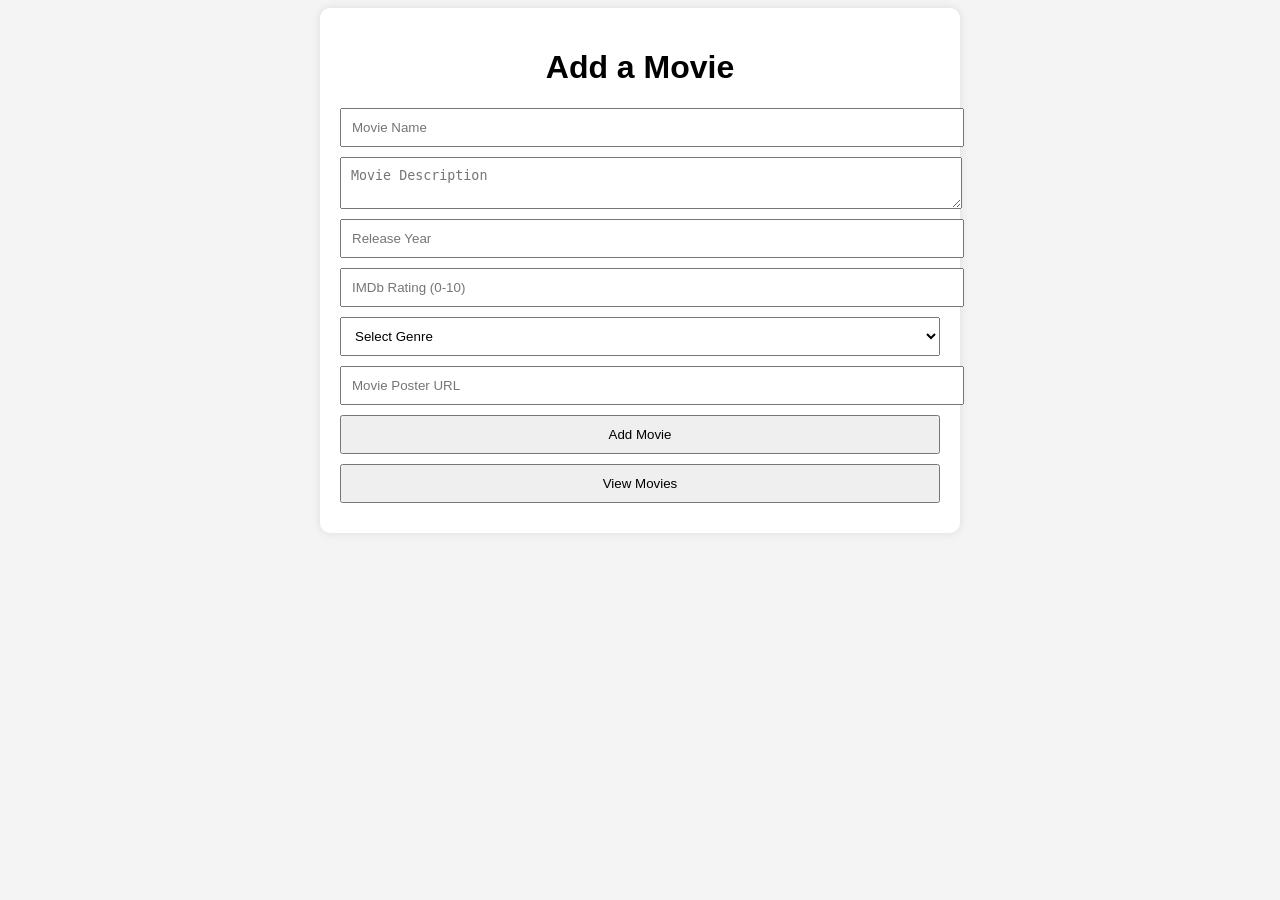
<file: day-12/Assiment/index.html>
<!DOCTYPE html>
<html lang="en">
<head>
    <meta charset="UTF-8">
    <meta name="viewport" content="width=device-width, initial-scale=1.0">
    <title>Movie Management System</title>
    <link rel="stylesheet" href="style.css">
</head>
<body>
    <div class="container">
        <h1>Add a Movie</h1>
        <form id="movieForm">
            <input type="text" id="name" placeholder="Movie Name" required>
            <textarea id="description" placeholder="Movie Description" required></textarea>
            <input type="number" id="year" placeholder="Release Year" required>
            <input type="number" id="rating" placeholder="IMDb Rating (0-10)" step="0.1" min="0" max="10" required>
            <select id="genre" required>
                <option value="">Select Genre</option>
                <option value="Action">Action</option>
                <option value="Comedy">Comedy</option>
                <option value="Drama">Drama</option>
                <option value="Sci-Fi">Sci-Fi</option>
                <option value="Horror">Horror</option>
            </select>
            <input type="url" id="poster" placeholder="Movie Poster URL" required>
            <button type="submit">Add Movie</button>
        </form>
        <button id="viewMovies">View Movies</button>
    </div>
    <script src="script.js"></script>
</body>
</html>
</file>
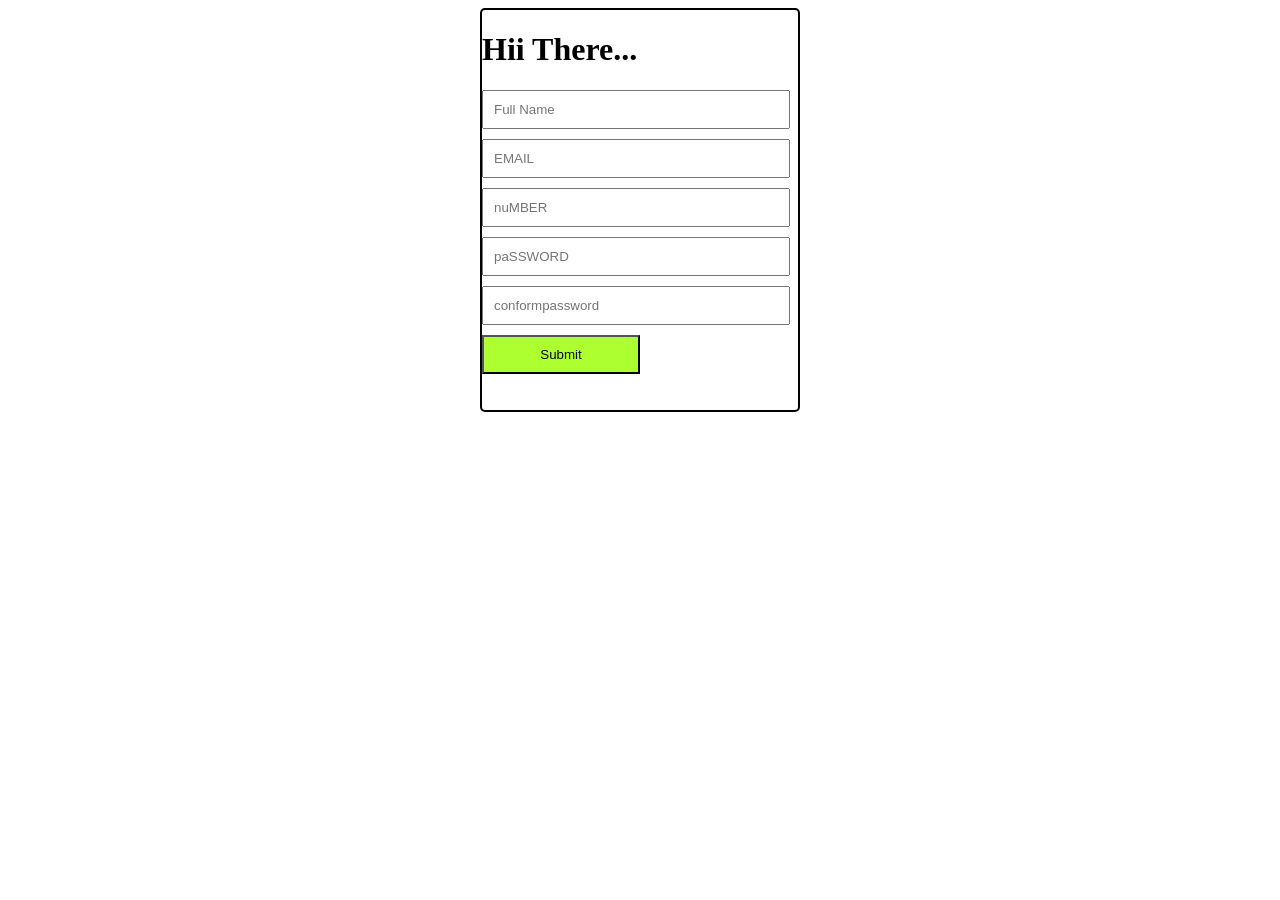
<file: day-12/Class_work/index.html>
<!DOCTYPE html>
<html lang="en">
<head>
    <meta charset="UTF-8">
    <meta name="viewport" content="width=device-width, initial-scale=1.0">
    <title>Document</title>
    <!-- <script src="index.js"></script> -->
    <link rel="stylesheet" href="style.css">
</head>
<body>
    <div id="parent">
        <h1>Hii There...</h1>
        <form action="submit" id="userFrom">
            <input type="text" placeholder="Full Name" id="name" required>
            <input type="email" placeholder="EMAIL"id="email" required>
            <input type="number" placeholder="nuMBER" id="number" required>
            <input type="password"placeholder ="paSSWORD" id="pasword" required>
            <input type="password" placeholder ="conformpassword" id="conformpasword" required>

            <button>Submit</button>

        </form>
    </div>

    <div id="userdata"></div>

</body>
</html>
</file>
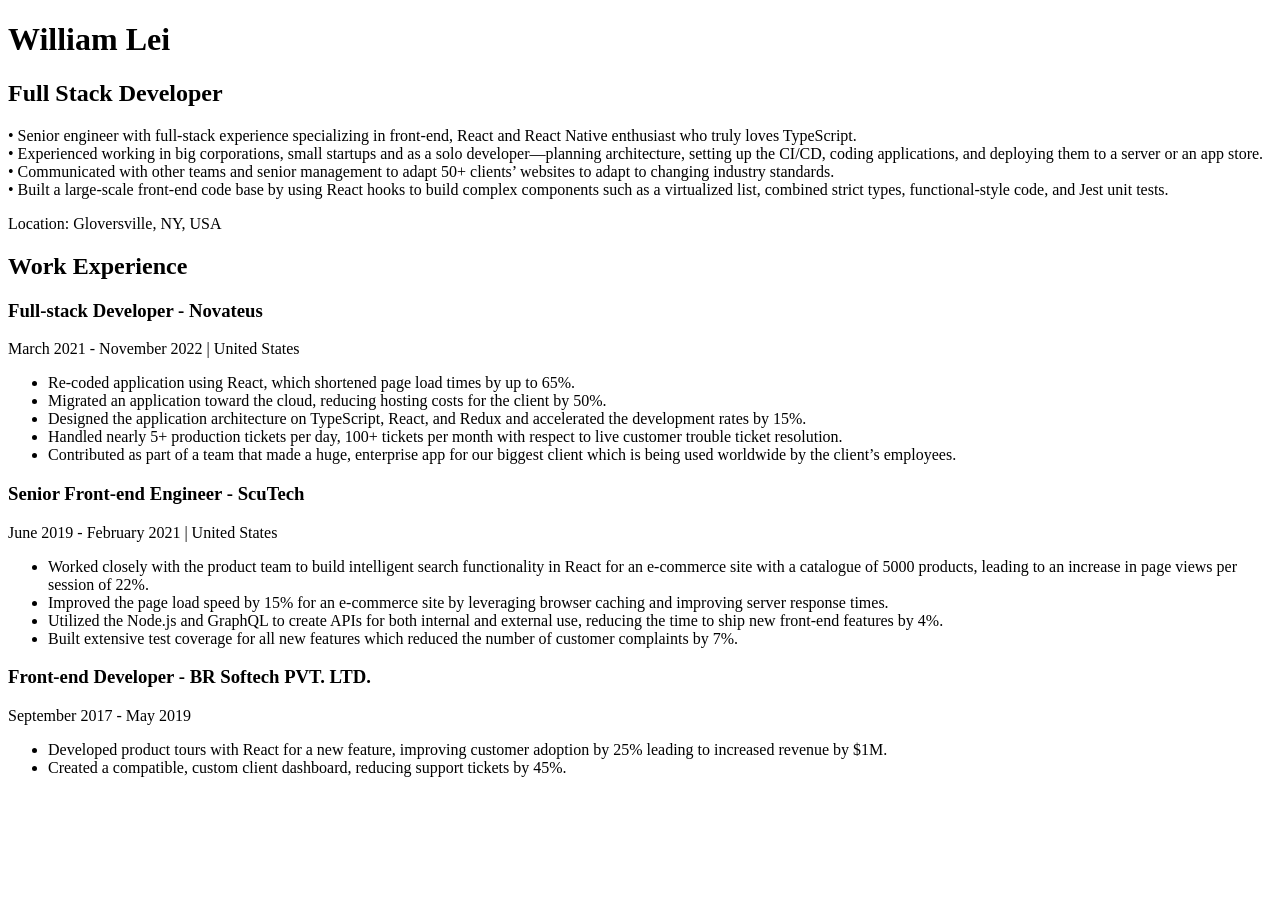
<file: day-2/Assiment/index.html>
<!DOCTYPE html>
<html lang="en">
<head>
    <meta charset="UTF-8">
    <meta name="viewport" content="width=device-width, initial-scale=1.0">
    <title>William Lei - Resume</title>
</head>
<body>
    <h1>William Lei</h1>
    <h2>Full Stack Developer</h2>
    <p>
        • Senior engineer with full-stack experience specializing in front-end, React and React Native enthusiast who truly loves TypeScript.<br>
        • Experienced working in big corporations, small startups and as a solo developer—planning architecture, setting up the CI/CD, coding applications, and deploying them to a server or an app store.<br>
        • Communicated with other teams and senior management to adapt 50+ clients’ websites to adapt to changing industry standards.<br>
        • Built a large-scale front-end code base by using React hooks to build complex components such as a virtualized list, combined strict types, functional-style code, and Jest unit tests.
    </p>
    <p>Location: Gloversville, NY, USA</p>
    
    <h2>Work Experience</h2>
    
    <h3>Full-stack Developer - Novateus</h3>
    <p>March 2021 - November 2022 | United States</p>
    <ul>
        <li>Re-coded application using React, which shortened page load times by up to 65%.</li>
        <li>Migrated an application toward the cloud, reducing hosting costs for the client by 50%.</li>
        <li>Designed the application architecture on TypeScript, React, and Redux and accelerated the development rates by 15%.</li>
        <li>Handled nearly 5+ production tickets per day, 100+ tickets per month with respect to live customer trouble ticket resolution.</li>
        <li>Contributed as part of a team that made a huge, enterprise app for our biggest client which is being used worldwide by the client’s employees.</li>
    </ul>
    
    <h3>Senior Front-end Engineer - ScuTech</h3>
    <p>June 2019 - February 2021 | United States</p>
    <ul>
        <li>Worked closely with the product team to build intelligent search functionality in React for an e-commerce site with a catalogue of 5000 products, leading to an increase in page views per session of 22%.</li>
        <li>Improved the page load speed by 15% for an e-commerce site by leveraging browser caching and improving server response times.</li>
        <li>Utilized the Node.js and GraphQL to create APIs for both internal and external use, reducing the time to ship new front-end features by 4%.</li>
        <li>Built extensive test coverage for all new features which reduced the number of customer complaints by 7%.</li>
    </ul>
    
    <h3>Front-end Developer - BR Softech PVT. LTD.</h3>
    <p>September 2017 - May 2019</p>
    <ul>
        <li>Developed product tours with React for a new feature, improving customer adoption by 25% leading to increased revenue by $1M.</li>
        <li>Created a compatible, custom client dashboard, reducing support tickets by 45%.</li>
    </ul>
</body>
</html>
</file>
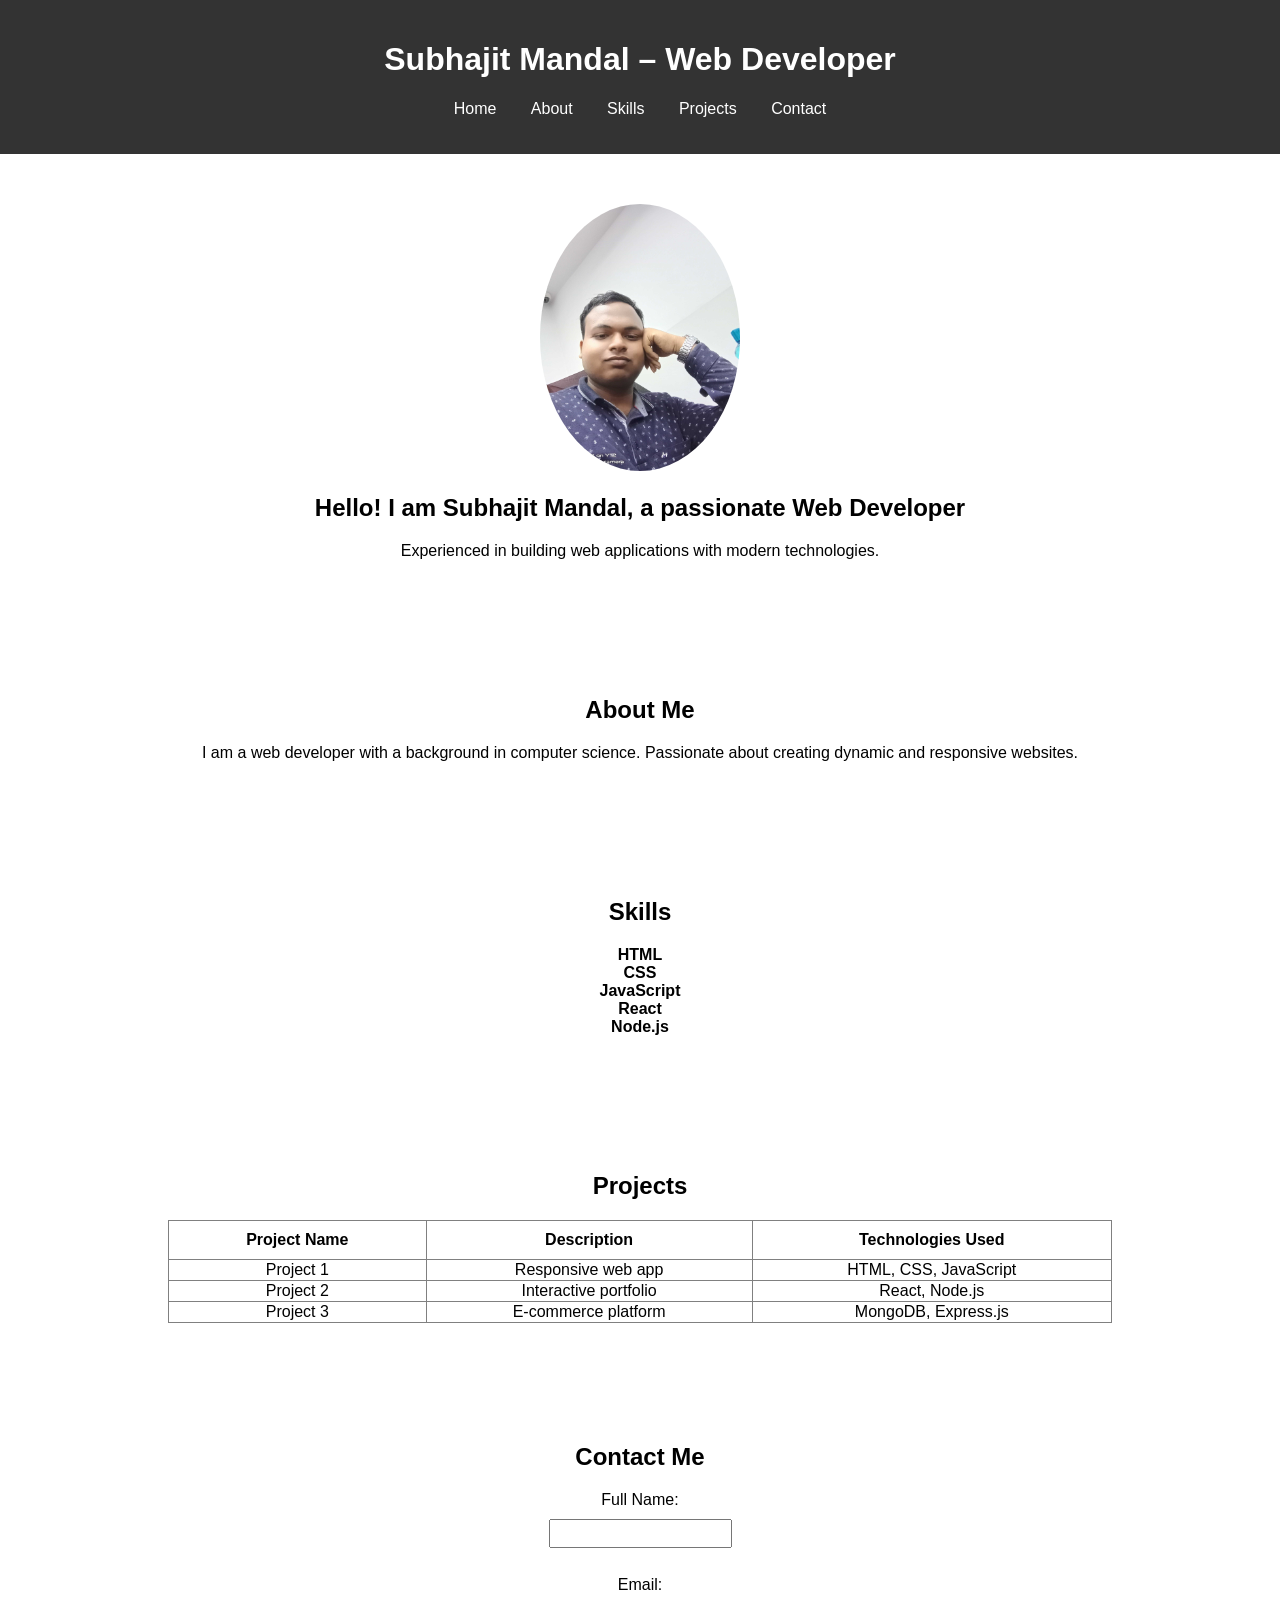
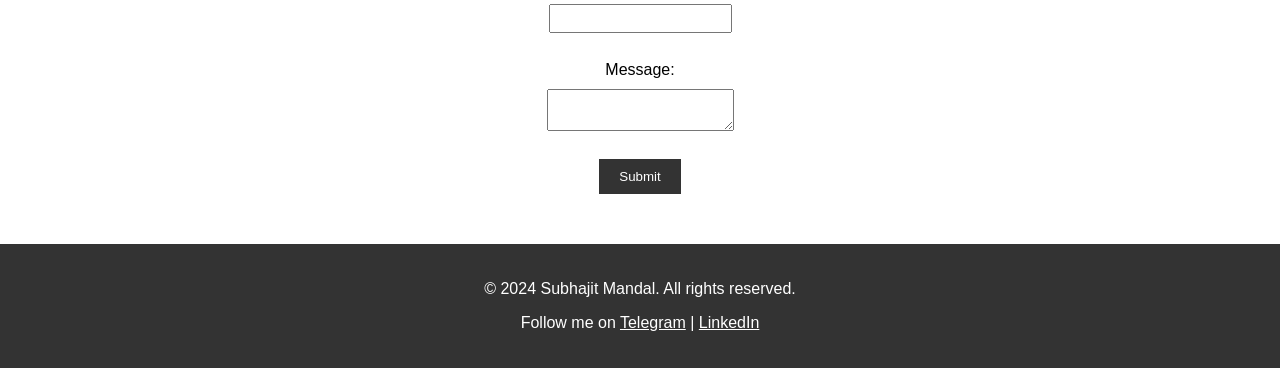
<file: day-3/Assiment/index.html>
<!DOCTYPE html>
<html lang="en">
<head>
    <meta charset="UTF-8">
    <meta name="viewport" content="width=device-width, initial-scale=1.0">
    <title>John Doe – Web Developer</title>
</head>
<body style="font-family: Arial, sans-serif; background-color: white; margin: auto; padding: 0; text-align: center;">
    <!-- Header Section -->
    <header style="background: #333; color: white; padding: 20px;">
        <h1>Subhajit Mandal – Web Developer</h1>
        <nav>
            <ul style="list-style: none; padding: 0;">
                <li style="display: inline; margin: 0 15px;"><a href="#home" style="color: white; text-decoration: none;">Home</a></li>
                <li style="display: inline; margin: 0 15px;"><a href="#about" style="color: white; text-decoration: none;">About</a></li>
                <li style="display: inline; margin: 0 15px;"><a href="#skills" style="color: white; text-decoration: none;">Skills</a></li>
                <li style="display: inline; margin: 0 15px;"><a href="#projects" style="color: white; text-decoration: none;">Projects</a></li>
                <li style="display: inline; margin: 0 15px;"><a href="#contact" style="color: white; text-decoration: none;">Contact</a></li>
            </ul>
        </nav>
    </header>
    
    <!-- Hero Section -->
    <div id="home" style="padding: 50px;">
        <img src="profile.jpg" alt="Subhajit Mandal" width="200" style="border-radius: 50%;">
        <h2>Hello! I am Subhajit Mandal, a passionate Web Developer</h2>
        <p>Experienced in building web applications with modern technologies.</p>
    </div>
    
    <!-- About Me Section -->
    <div id="about" style="padding: 50px;">
        <h2>About Me</h2>
        <p>I am a web developer with a background in computer science. Passionate about creating dynamic and responsive websites.</p>
    </div>
    
    <!-- Skills Section -->
    <div id="skills" style="padding: 50px;">
        <h2>Skills</h2>
        <ul style="list-style: none; padding: 0;">
            <li style="font-weight: bold;">HTML</li>
            <li style="font-weight: bold;">CSS</li>
            <li style="font-weight: bold;">JavaScript</li>
            <li style="font-weight: bold;">React</li>
            <li style="font-weight: bold;">Node.js</li>
        </ul>
    </div>
    
    <!-- Projects Section -->
    <div id="projects" style="padding: 50px;">
        <h2>Projects</h2>
        <table border="1" style="width: 80%; margin: auto; border-collapse: collapse;">
            <tr>
                <th style="padding: 10px;">Project Name</th>
                <th style="padding: 10px;">Description</th>
                <th style="padding: 10px;">Technologies Used</th>
            </tr>
            <tr>
                <td>Project 1</td>
                <td>Responsive web app</td>
                <td>HTML, CSS, JavaScript</td>
            </tr>
            <tr>
                <td>Project 2</td>
                <td>Interactive portfolio</td>
                <td>React, Node.js</td>
            </tr>
            <tr>
                <td>Project 3</td>
                <td>E-commerce platform</td>
                <td>MongoDB, Express.js</td>
            </tr>
        </table>
    </div>
    
    <!-- Contact Section -->
    <div id="contact" style="padding: 50px;">
        <h2>Contact Me</h2>
        <form>
            <label>Full Name:</label>
            <input type="text" required style="display: block; margin: 10px auto; padding: 5px;"><br>
            <label>Email:</label>
            <input type="email" required style="display: block; margin: 10px auto; padding: 5px;"><br>
            <label>Message:</label>
            <textarea required style="display: block; margin: 10px auto; padding: 5px;"></textarea><br>
            <button type="submit" style="background: #333; color: white; padding: 10px 20px; border: none; cursor: pointer;">Submit</button>
        </form>
    </div>
    
    <!-- Footer Section -->
    <footer style="background: #333; color: white; padding: 20px;">
        <p>&copy; 2024 Subhajit Mandal. All rights reserved.</p>
        <p>Follow me on <a href="https://web.telegram.org/k/" style="color: white;">Telegram</a> | <a href="https://www.linkedin.com/in/subhajit-mandal-047649273/" style="color: white;">LinkedIn</a></p>
    </footer>
</body>
</html>
</file>
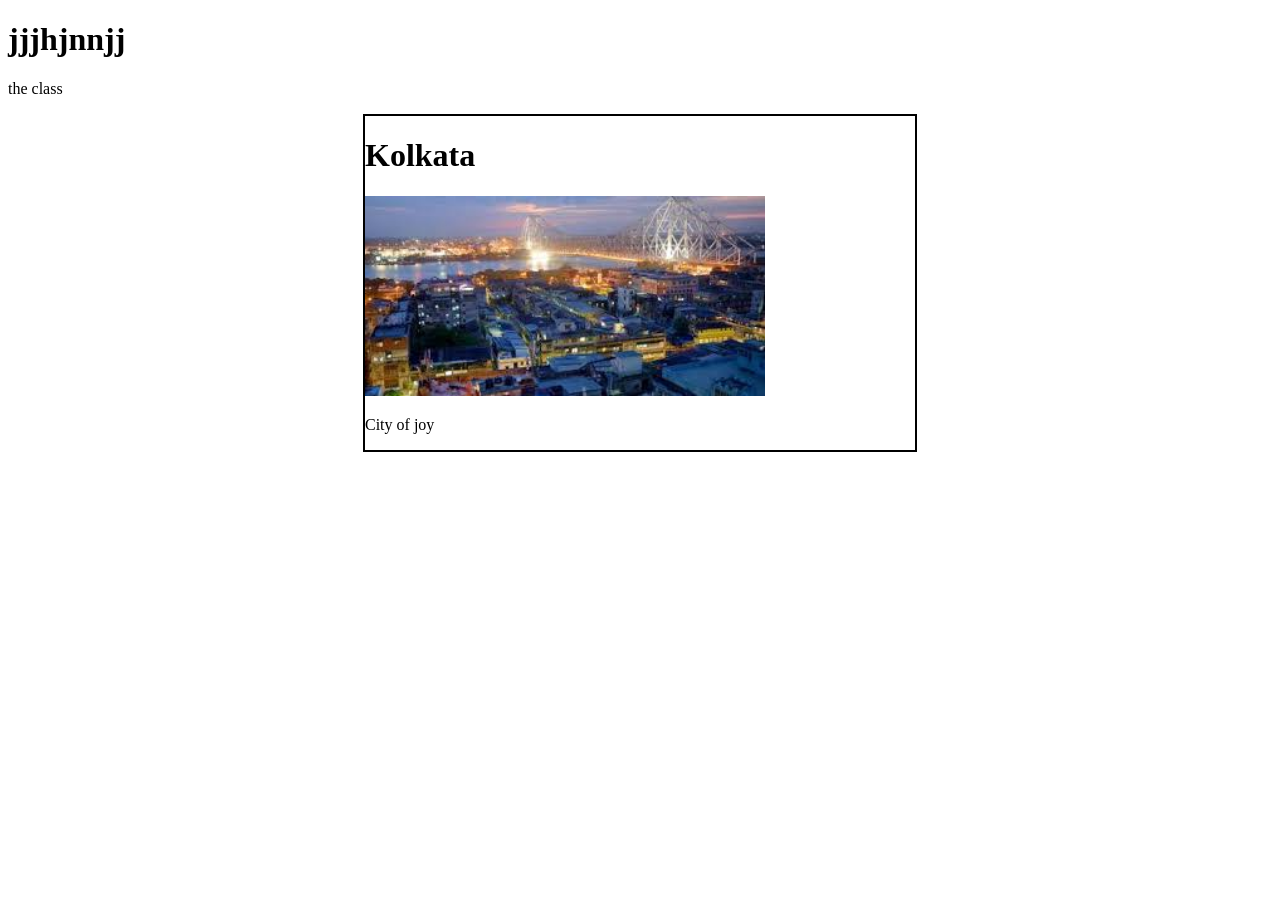
<file: day-3/Class_work/index.html>
<!DOCTYPE html>
<html lang="en">
<head>
    <meta charset="UTF-8">
    <meta name="viewport" content="width=device-width, initial-scale=1.0">
    <title>Document</title>
</head>
<body>
    <h1>jjjhjnnjj</h1>
    <p>the class</p>

    <div style="border:2px solid black; width: 550px; display: flexbox; align-items: center; justify-items: center;margin: auto;">
        <h1>Kolkata</h1>
        <img src="images.jpg" alt="", height="200px",width="200px">
        <p>City of joy</p>
    </div>
</body>
</html>
</file>
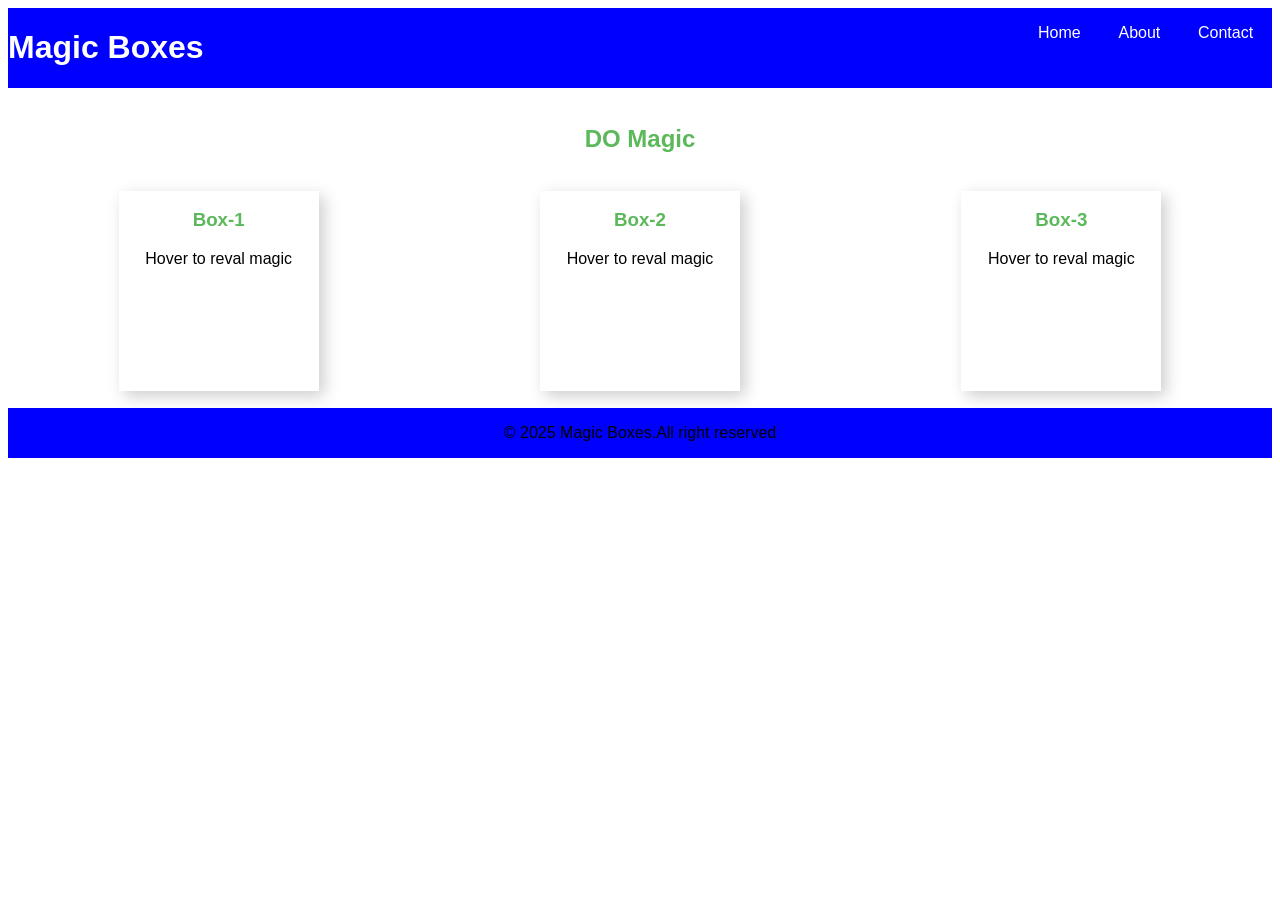
<file: day-4/Assiment/index.html>
<!DOCTYPE html>
<html lang="en">
<head>
    <meta charset="UTF-8">
    <meta name="viewport" content="width=device-width, initial-scale=1.0">
    <title>Assiment-4</title>
    <link rel="stylesheet" href="style.css">
</head>
<body>
    <header>
        <div class="h">
            <h1>Magic Boxes</h1>
        </div>
        <div class="a">
            <p>Home</p>
            <p>About</p>
            <p>Contact</p>
        </div>
    </header>
        
    <div class="c">
        <h2>DO Magic</h2>
    </div>
    <div class="e">
        <div class="Magic1">
            <h3>Box-1</h3>
            <p>Hover to reval magic</p>
        </div>
        <div class="Magic2">
            <h3>Box-2</h3>
            <p>Hover to reval magic</p>
        </div>
        <div class="Magic3">
            <h3>Box-3</h3>
            <p>Hover to reval magic</p>
        </div>
        
    </div>
    <footer>
        <p>&copy; 2025 Magic Boxes.All right reserved</p>
    </footer>
</body>
</html>
</file>
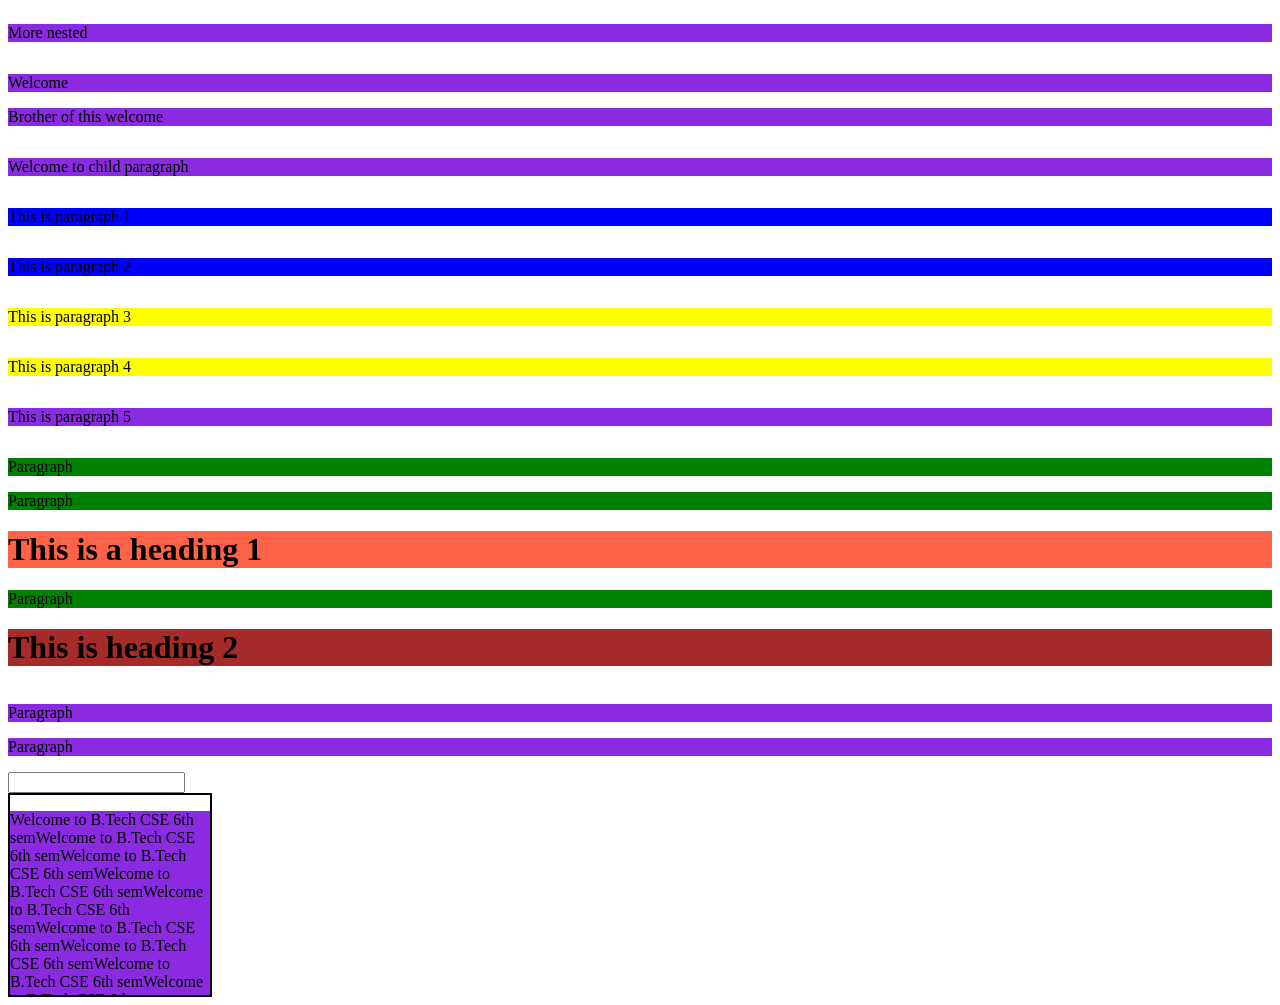
<file: day-5/Class_work/index.html>
<!DOCTYPE html>
<html lang="en">
<head>
    <meta charset="UTF-8">
    <meta name="viewport" content="width=device-width, initial-scale=1.0">
    <title>Document</title>
    <style>
        /* *{
            background-color: black;
        } */
        p{
            background-color: aquamarine;
        }
        /* #btech4{
            background-color: red;
        } */
        .para1{
            background-color: blue;
        }
        .para2{
            background-color: yellow;
        }
        div p{
            background-color: teal;
        }
        div>p{
            background-color: blueviolet;
        }
        .parent>p{
            background-color: green;
        }
        #part4~h1{
            background-color:brown;
        }
        #part4+h1{
            background-color: tomato;
        }
        input[type='text']{
            
        }
        div{
            overflow: auto;
        }
    </style>
</head>
<body>
    <div id="btech1">
        <div>
            <div>
                <div>
                    <p>More nested</p>
                </div>
                <p>Welcome</p>
                <p>Brother of this welcome</p>
            </div>
            <p>Welcome to child paragraph</p>
        </div>
        <p class="para1">This is paragraph 1</p>
    </div>
    <div id="btech2">
        <p class="para1">
            This is paragraph 2
        </p>
    </div>
    <div id="btech3">
        <p class="para2">
            This is paragraph 3
        </p>
    </div>
    <div >
        <p id="btech4" class="para2">
            This is paragraph 4
        </p>
    </div>

    <div >
        <p>
            This is paragraph 5
        </p>
    </div>


    <div class="parent">
        <p>Paragraph</p>
        <p id="part4">Paragraph</p>
        <h1>This is a heading 1</h1>
        <p>Paragraph</p>
        <h1>This is heading 2</h1>
        <div>
            <p>Paragraph</p>
            <p>Paragraph</p>
        </div>
    </div>
    <input type="text">
    <div style="height: 200px; width: 200px;border: solid black 2px;">
        <p>Welcome to B.Tech CSE 6th semWelcome to B.Tech CSE 6th semWelcome to B.Tech CSE 6th semWelcome to B.Tech CSE 6th semWelcome to B.Tech CSE 6th semWelcome to B.Tech CSE 6th semWelcome to B.Tech CSE 6th semWelcome to B.Tech CSE 6th semWelcome to B.Tech CSE 6th semWelcome to B.Tech CSE 6th semWelcome to B.Tech CSE 6th semWelcome to B.Tech CSE 6th semWelcome to B.Tech CSE 6th semWelcome to B.Tech CSE 6th semWelcome to B.Tech CSE 6th semWelcome to B.Tech CSE 6th semWelcome to B.Tech CSE 6th semWelcome to B.Tech CSE 6th semWelcome to B.Tech CSE 6th semWelcome to B.Tech CSE 6th semWelcome to B.Tech CSE 6th semWelcome to B.Tech CSE 6th semWelcome to B.Tech CSE 6th semWelcome to B.Tech CSE 6th semWelcome to B.Tech CSE 6th semWelcome to B.Tech CSE 6th semWelcome to B.Tech CSE 6th semWelcome to B.Tech CSE 6th semWelcome to B.Tech CSE 6th semWelcome to B.Tech CSE 6th semWelcome to B.Tech CSE 6th semWelcome to B.Tech CSE 6th semWelcome to B.Tech CSE 6th semWelcome to B.Tech CSE 6th semWelcome to B.Tech CSE 6th semWelcome to B.Tech CSE 6th semWelcome to B.Tech CSE 6th semWelcome to B.Tech CSE 6th semWelcome to B.Tech CSE 6th semWelcome to B.Tech CSE 6th semWelcome to B.Tech CSE 6th semWelcome to B.Tech CSE 6th semWelcome to B.Tech CSE 6th sem</p>
    </div>
</body>
</html>
</file>
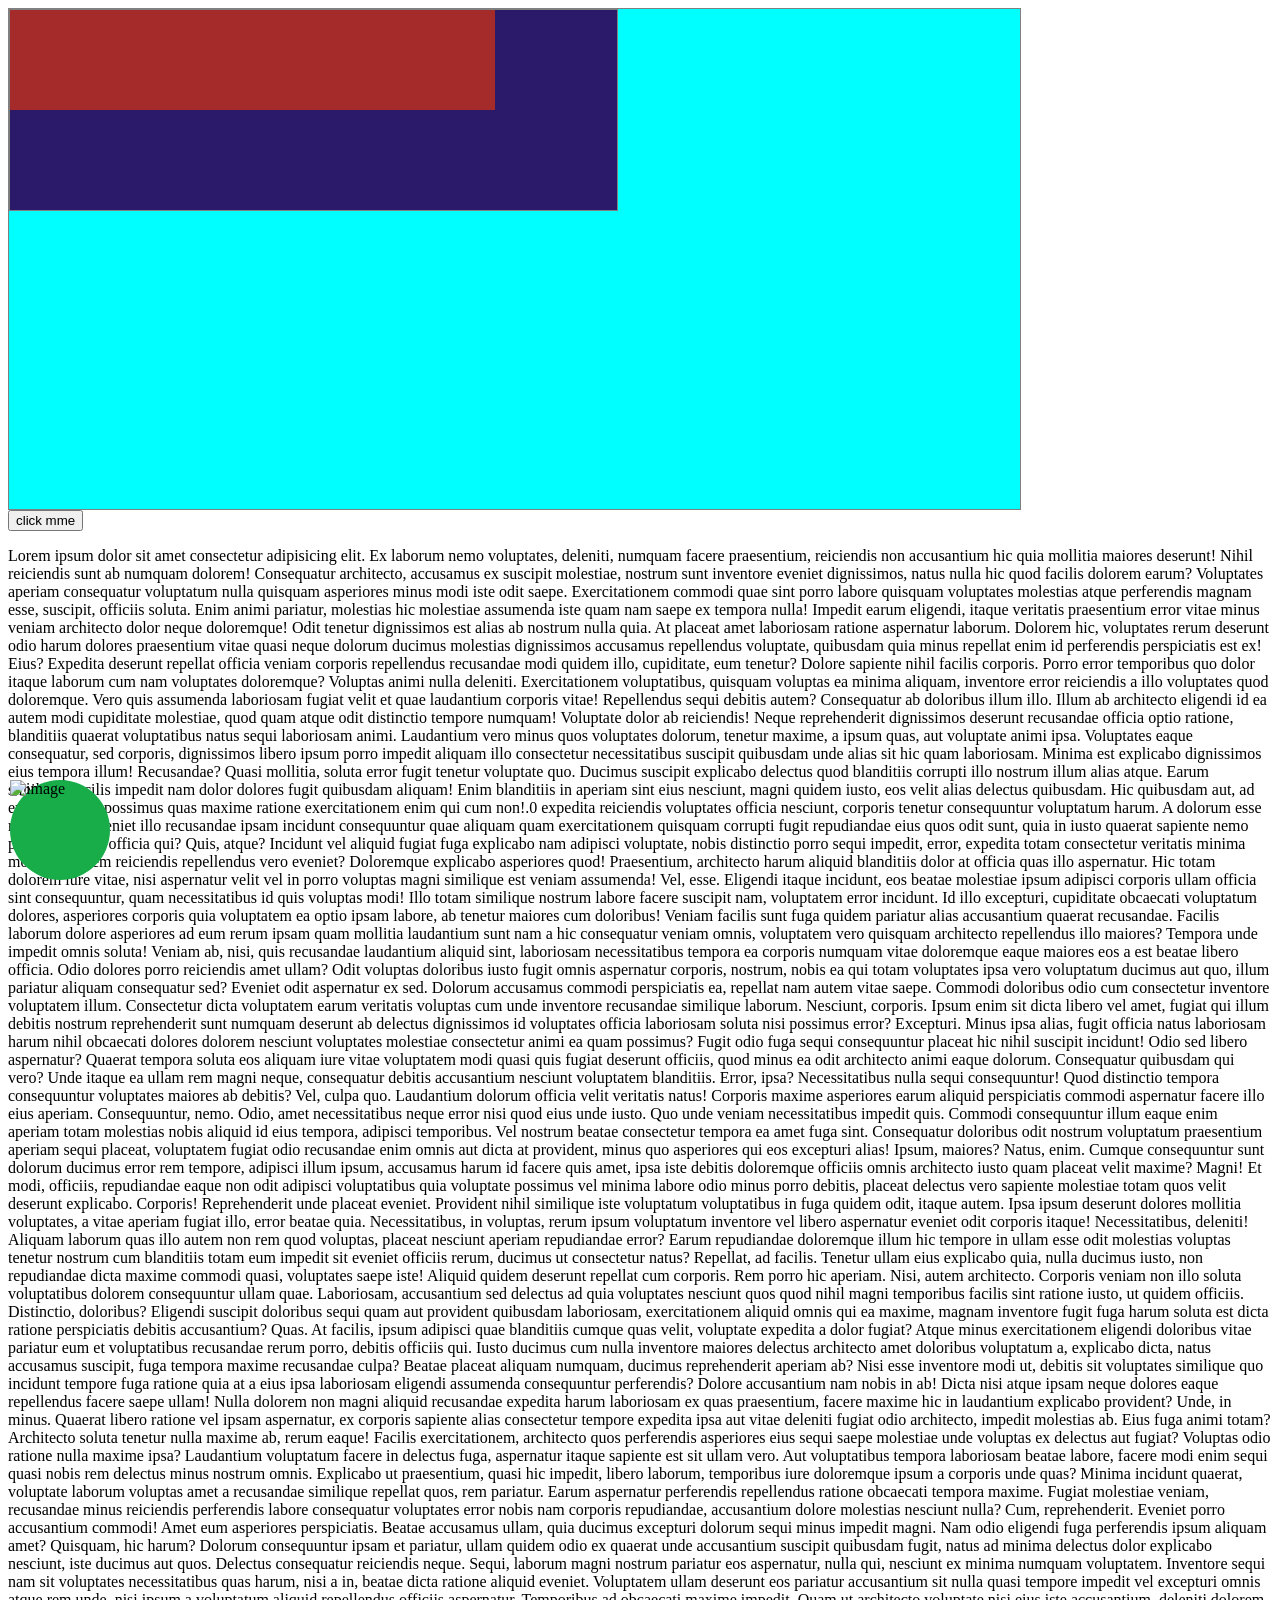
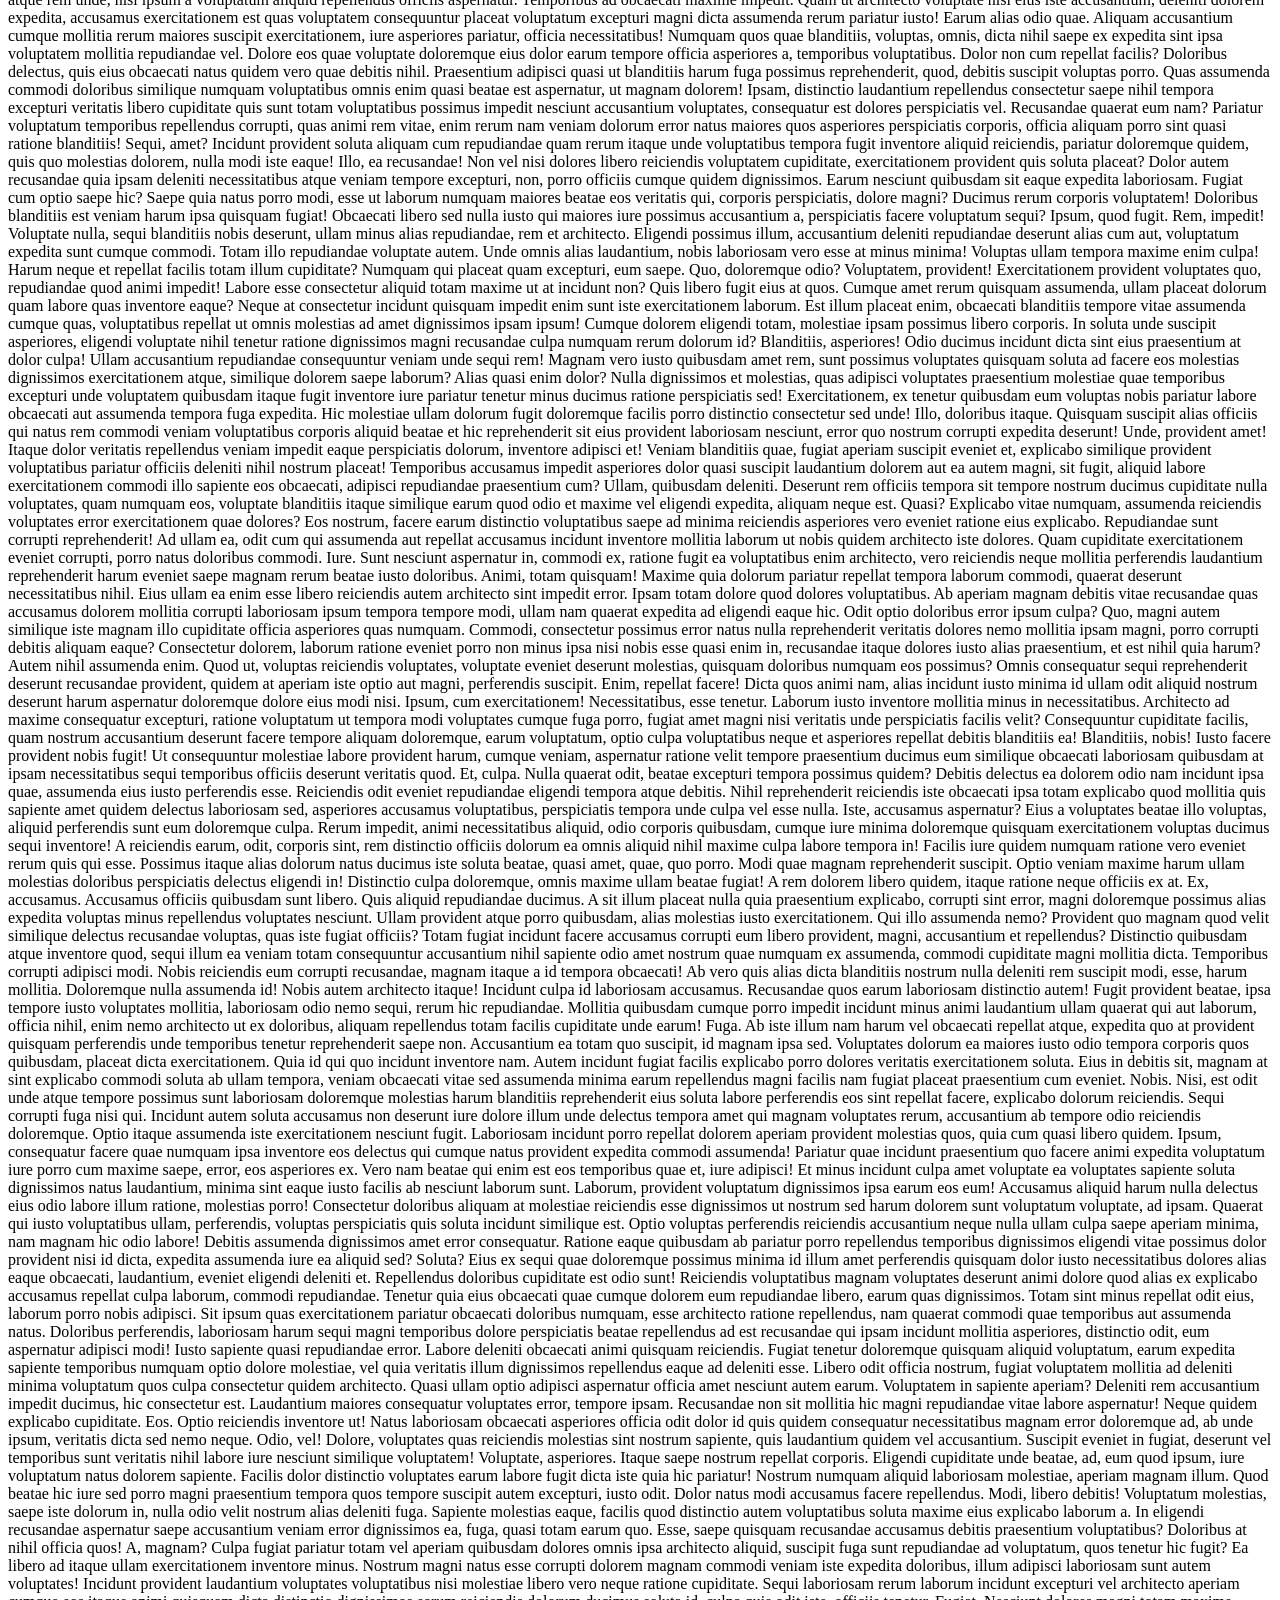
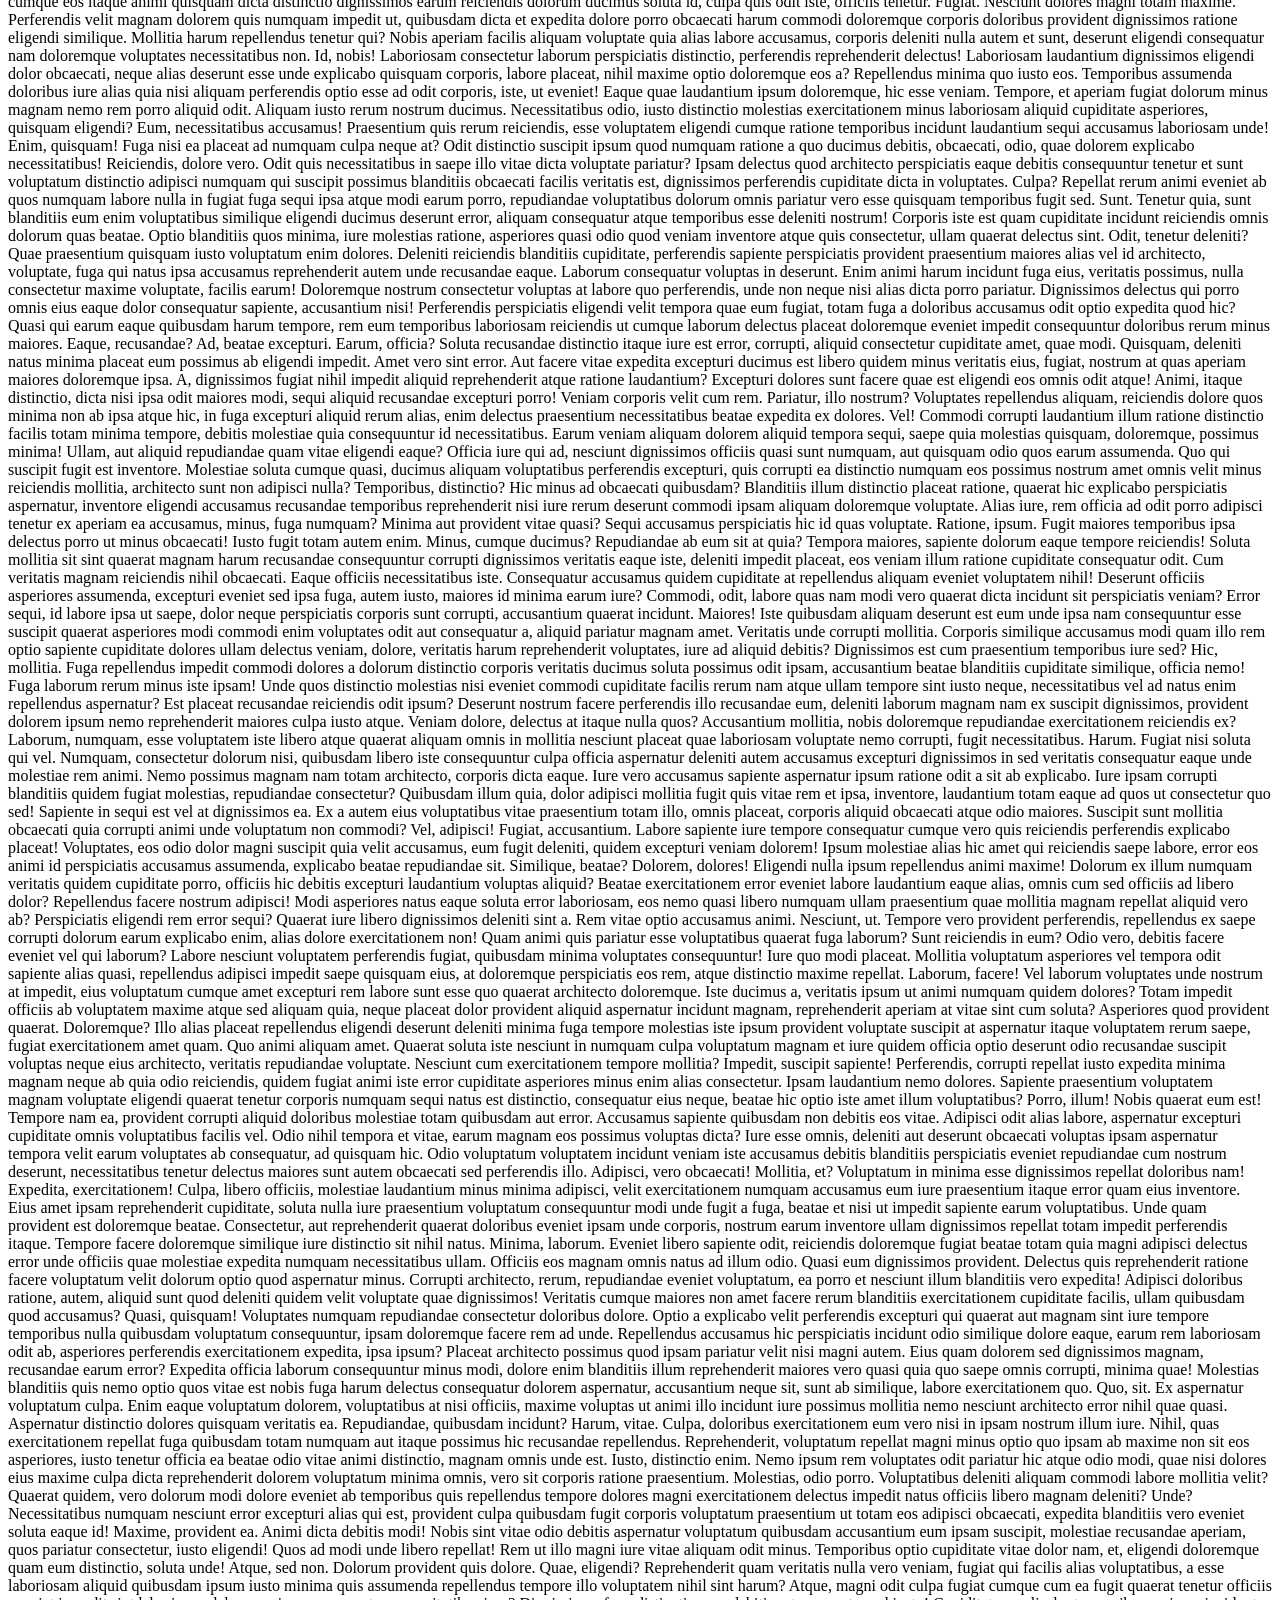
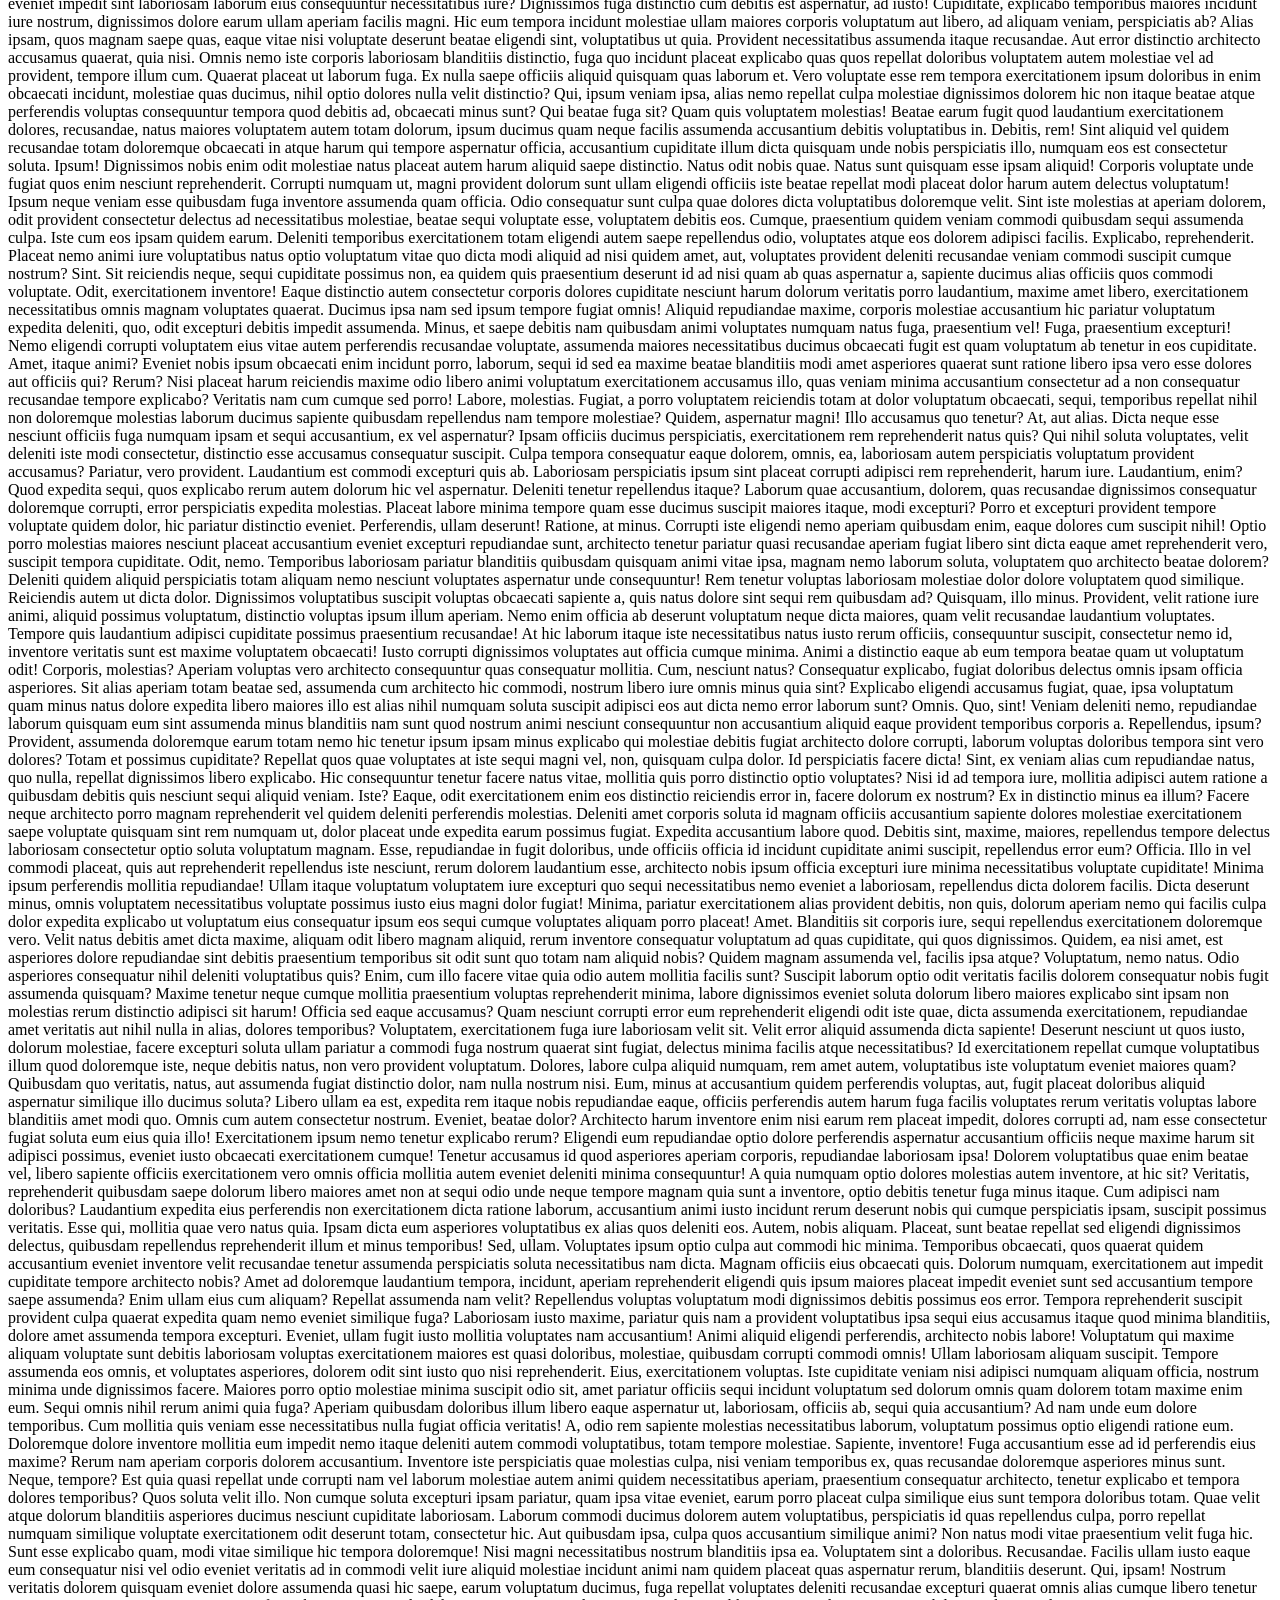
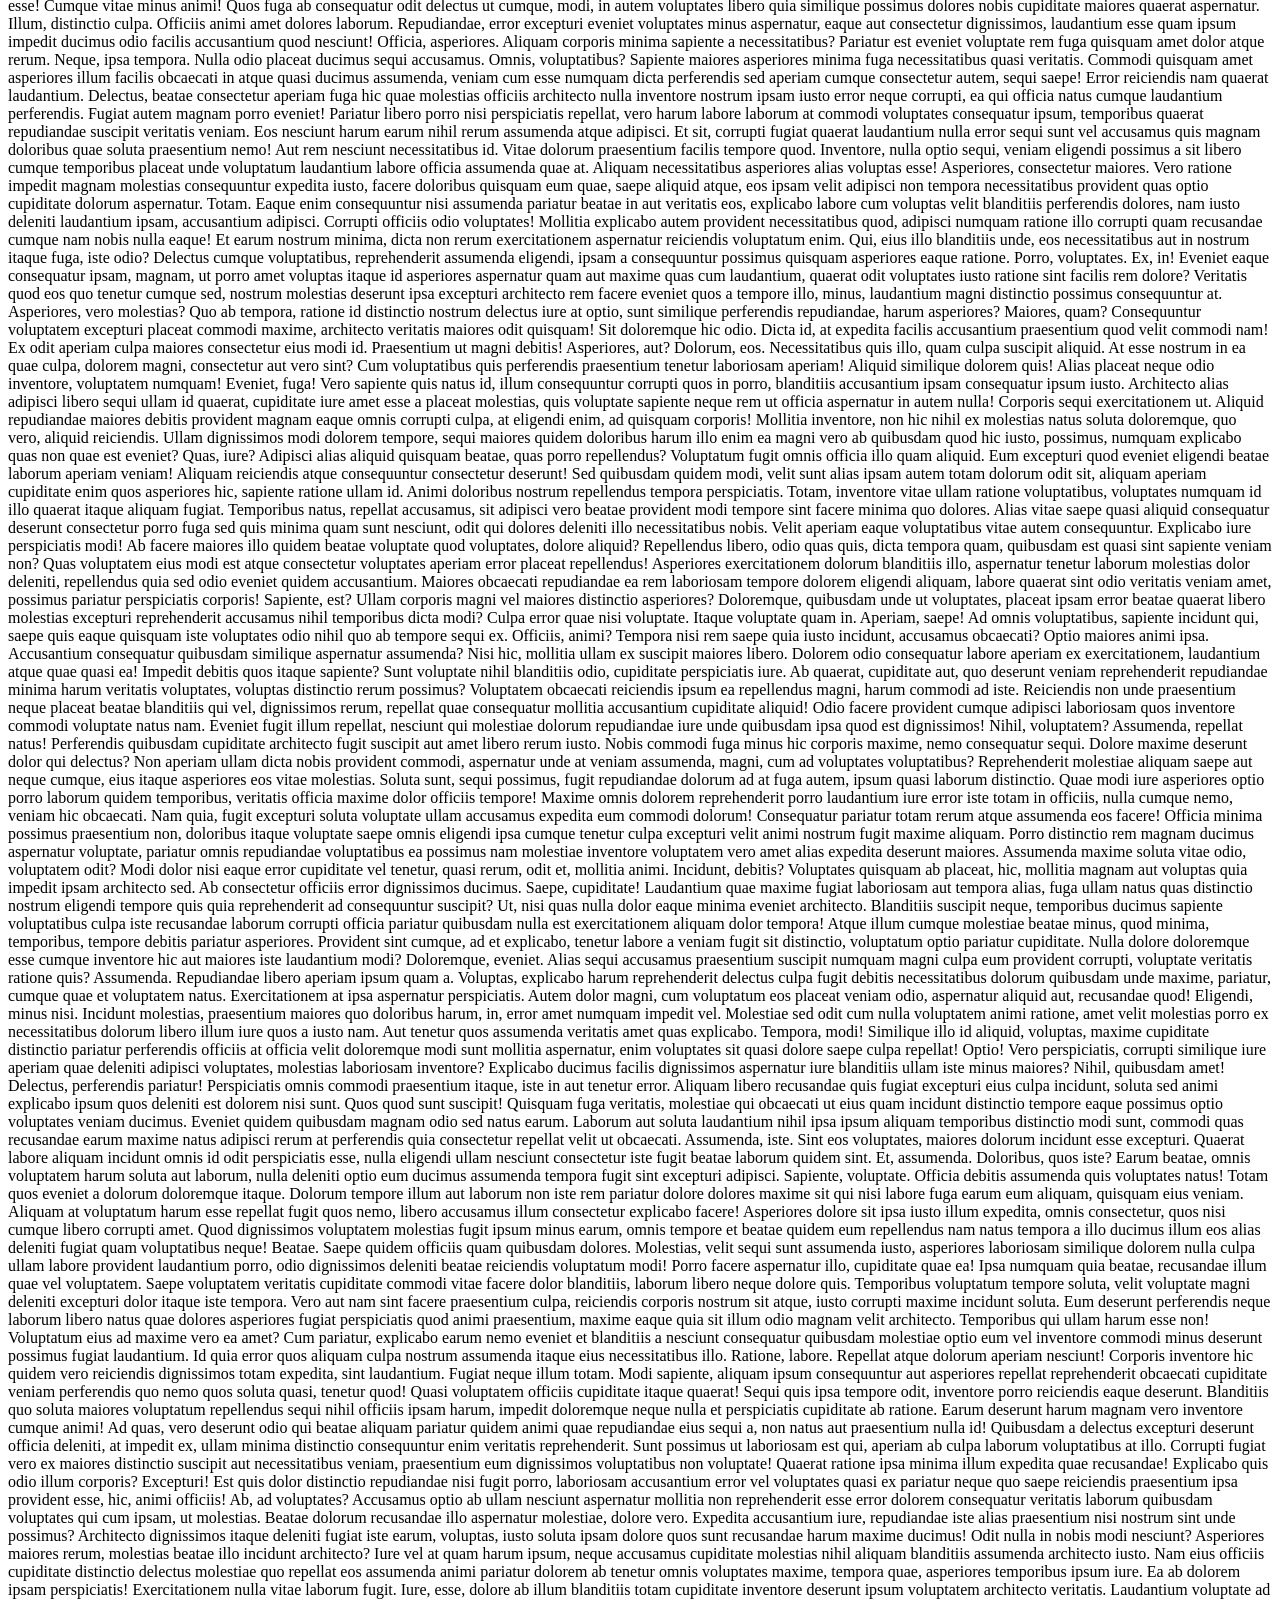
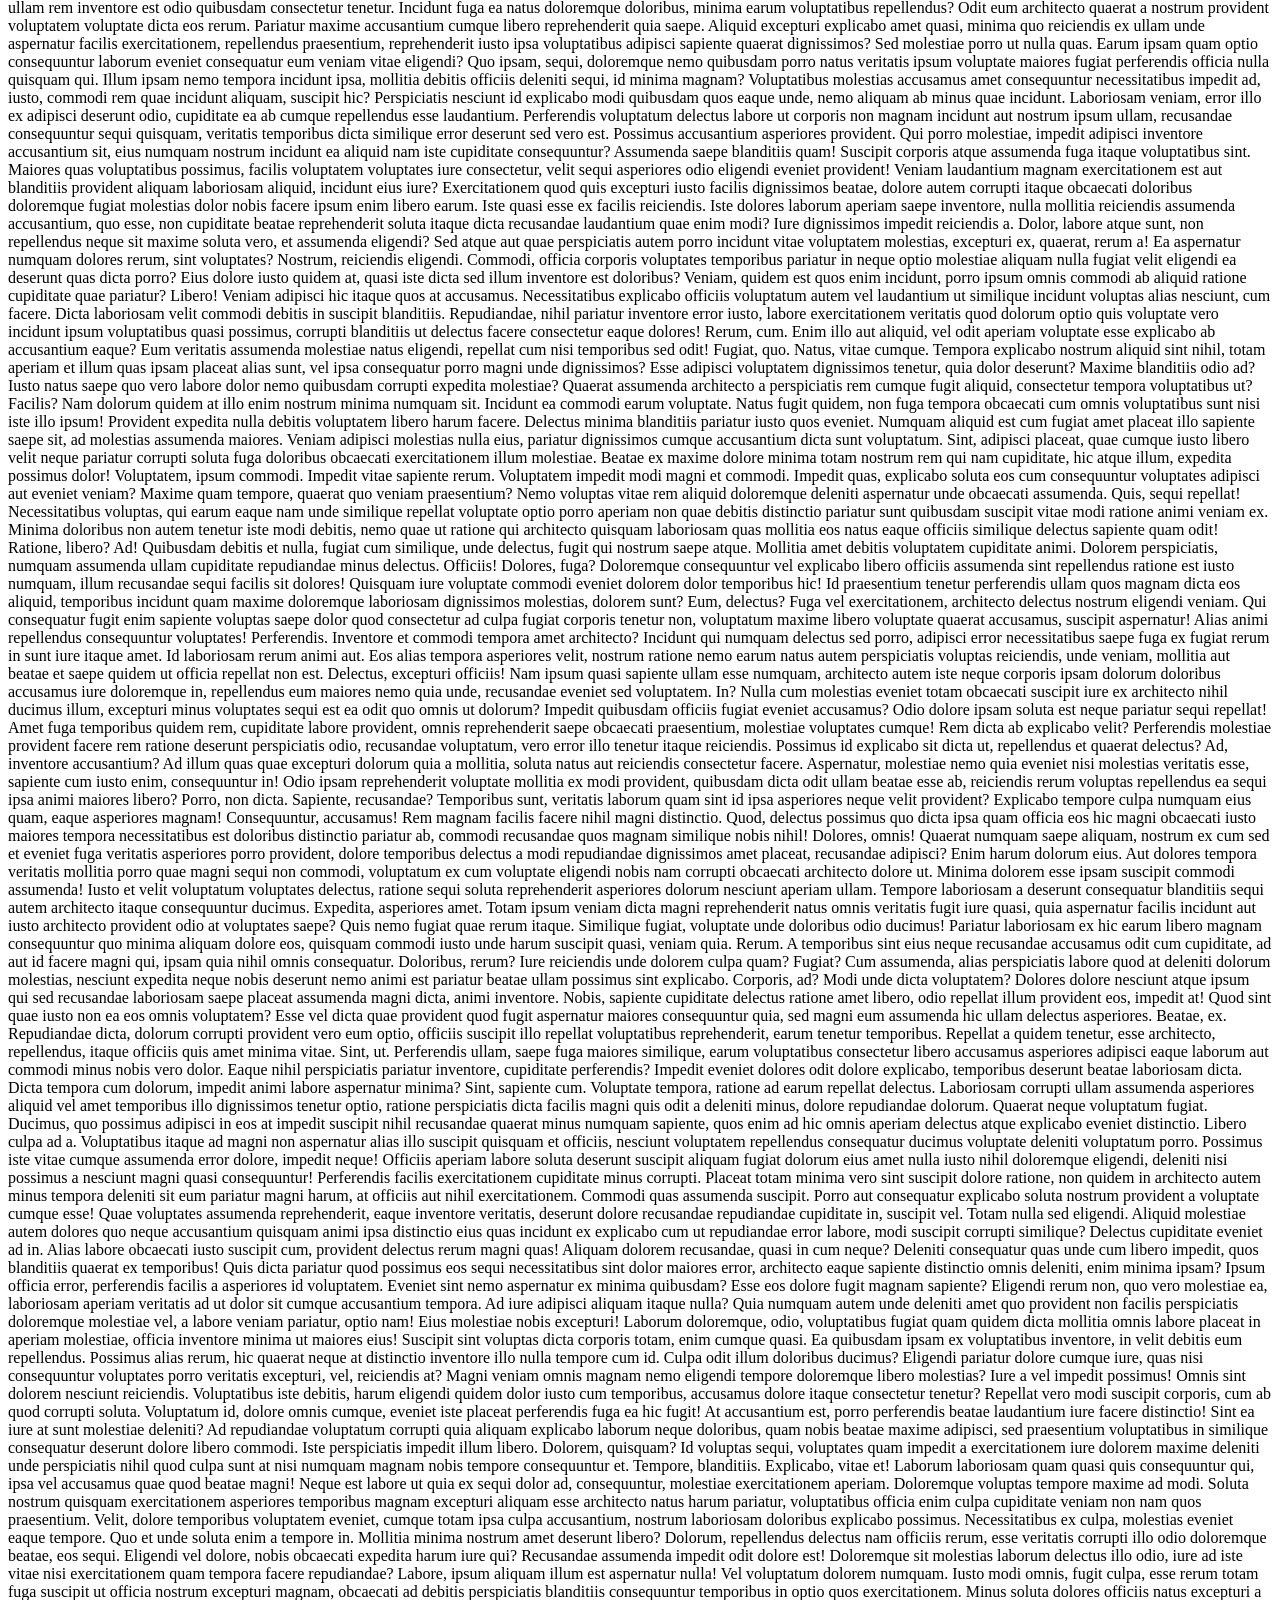
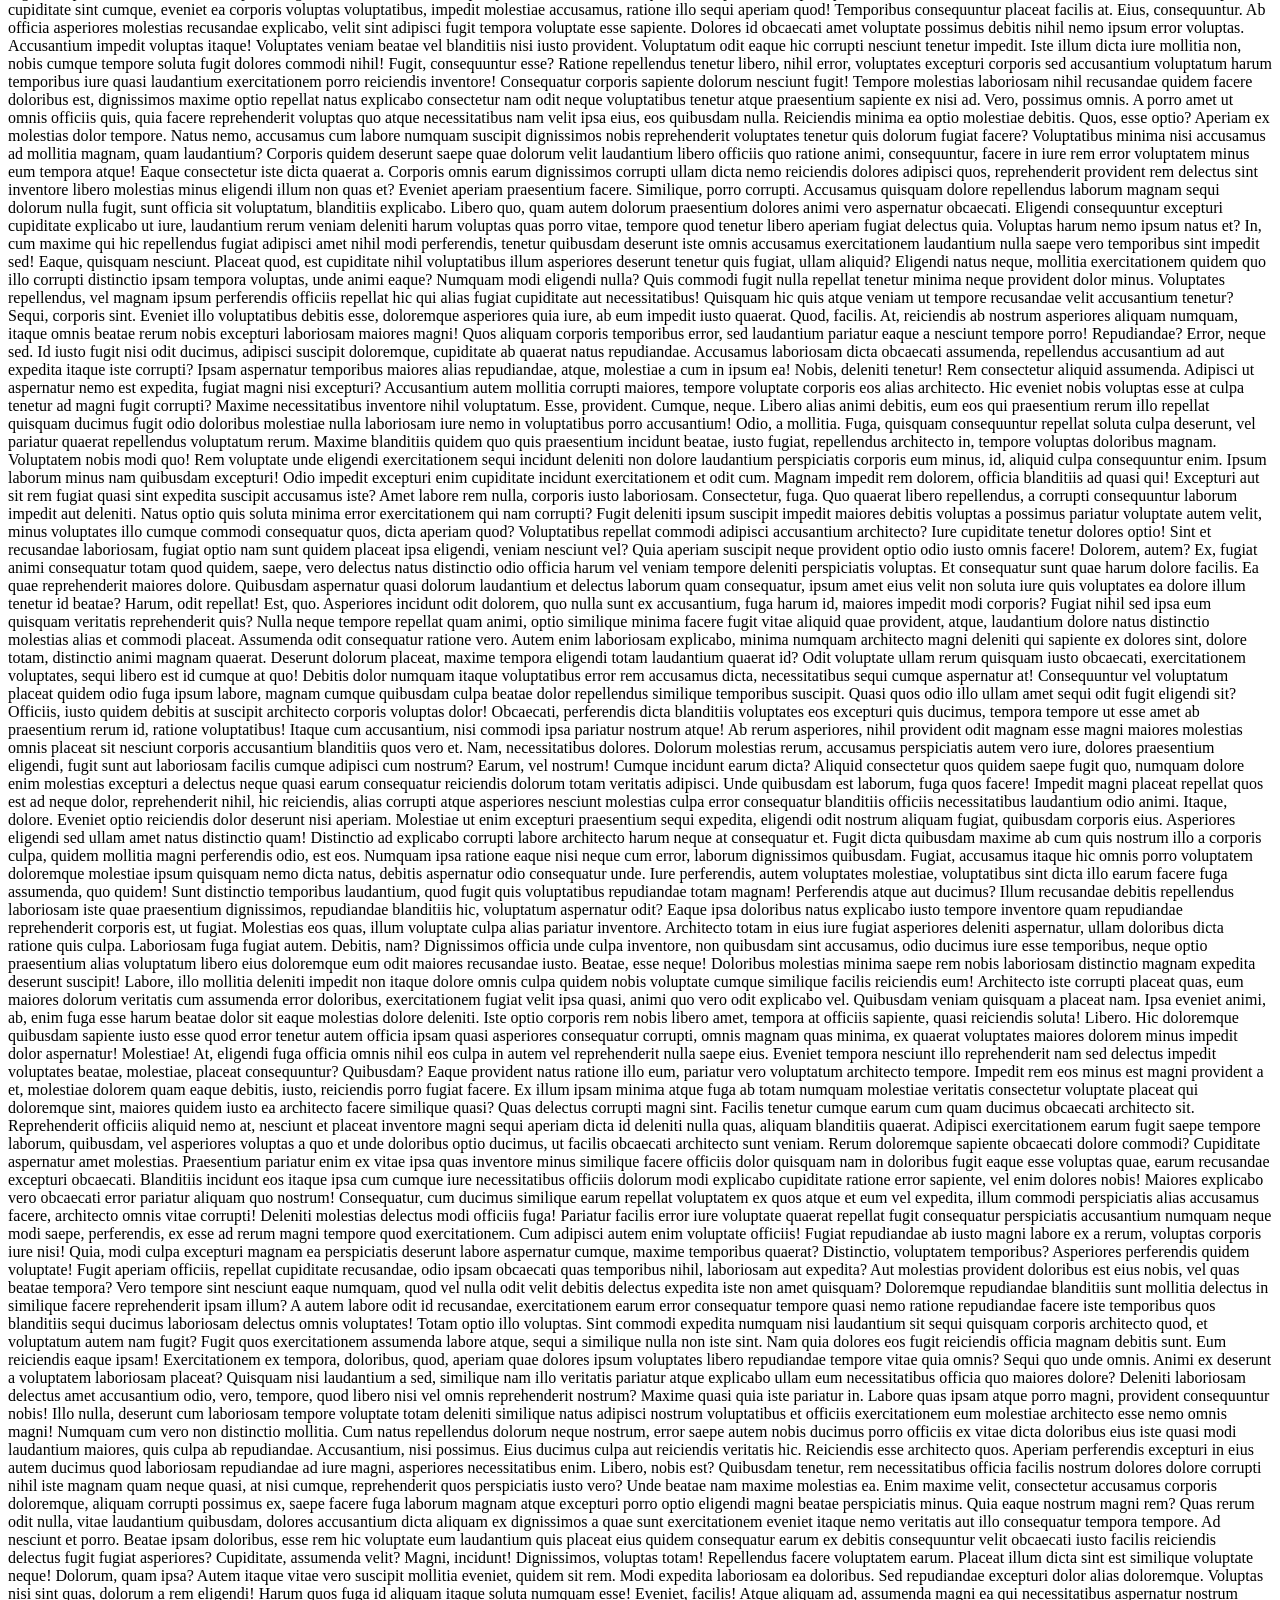
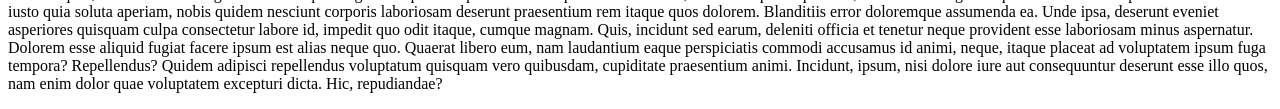
<file: day-6/Class_work/index.html>
<!DOCTYPE html>
<html lang="en">
<head>
    <meta charset="UTF-8">
    <meta name="viewport" content="width=device-width, initial-scale=1.0">
    <title>Document</title>
    <link rel="stylesheet" href="style.css">
   
</head>
<body>
    <div id="parent">
        <div id="child">
        <div id="chatbot"><img href="" alt="image"></div>
            <div id="grand-child"></div>

        </div>
    </div>
    <div id="box">
        <p>HPi,HOw can i help you</p>
    </div>
    <button id="btn">click mme</button>
    <p>Lorem ipsum dolor sit amet consectetur adipisicing elit. Ex laborum nemo voluptates, deleniti, numquam facere praesentium, reiciendis non accusantium hic quia mollitia maiores deserunt! Nihil reiciendis sunt ab numquam dolorem!
    Consequatur architecto, accusamus ex suscipit molestiae, nostrum sunt inventore eveniet dignissimos, natus nulla hic quod facilis dolorem earum? Voluptates aperiam consequatur voluptatum nulla quisquam asperiores minus modi iste odit saepe.
    Exercitationem commodi quae sint porro labore quisquam voluptates molestias atque perferendis magnam esse, suscipit, officiis soluta. Enim animi pariatur, molestias hic molestiae assumenda iste quam nam saepe ex tempora nulla!
    Impedit earum eligendi, itaque veritatis praesentium error vitae minus veniam architecto dolor neque doloremque! Odit tenetur dignissimos est alias ab nostrum nulla quia. At placeat amet laboriosam ratione aspernatur laborum.
    Dolorem hic, voluptates rerum deserunt odio harum dolores praesentium vitae quasi neque dolorum ducimus molestias dignissimos accusamus repellendus voluptate, quibusdam quia minus repellat enim id perferendis perspiciatis est ex! Eius?
    Expedita deserunt repellat officia veniam corporis repellendus recusandae modi quidem illo, cupiditate, eum tenetur? Dolore sapiente nihil facilis corporis. Porro error temporibus quo dolor itaque laborum cum nam voluptates doloremque?
    Voluptas animi nulla deleniti. Exercitationem voluptatibus, quisquam voluptas ea minima aliquam, inventore error reiciendis a illo voluptates quod doloremque. Vero quis assumenda laboriosam fugiat velit et quae laudantium corporis vitae!
    Repellendus sequi debitis autem? Consequatur ab doloribus illum illo. Illum ab architecto eligendi id ea autem modi cupiditate molestiae, quod quam atque odit distinctio tempore numquam! Voluptate dolor ab reiciendis!
    Neque reprehenderit dignissimos deserunt recusandae officia optio ratione, blanditiis quaerat voluptatibus natus sequi laboriosam animi. Laudantium vero minus quos voluptates dolorum, tenetur maxime, a ipsum quas, aut voluptate animi ipsa.
    Voluptates eaque consequatur, sed corporis, dignissimos libero ipsum porro impedit aliquam illo consectetur necessitatibus suscipit quibusdam unde alias sit hic quam laboriosam. Minima est explicabo dignissimos eius tempora illum! Recusandae?
    Quasi mollitia, soluta error fugit tenetur voluptate quo. Ducimus suscipit explicabo delectus quod blanditiis corrupti illo nostrum illum alias atque. Earum similique facilis impedit nam dolor dolores fugit quibusdam aliquam!
    Enim blanditiis in aperiam sint eius nesciunt, magni quidem iusto, eos velit alias delectus quibusdam. Hic quibusdam aut, ad eum commodi possimus quas maxime ratione exercitationem enim qui cum non!.0 expedita reiciendis voluptates officia nesciunt, corporis tenetur consequuntur voluptatum harum. A dolorum esse recusandae.
    Eveniet illo recusandae ipsam incidunt consequuntur quae aliquam quam exercitationem quisquam corrupti fugit repudiandae eius quos odit sunt, quia in iusto quaerat sapiente nemo possimus modi officia qui? Quis, atque?
    Incidunt vel aliquid fugiat fuga explicabo nam adipisci voluptate, nobis distinctio porro sequi impedit, error, expedita totam consectetur veritatis minima molestias autem reiciendis repellendus vero eveniet? Doloremque explicabo asperiores quod!
    Praesentium, architecto harum aliquid blanditiis dolor at officia quas illo aspernatur. Hic totam dolorem iure vitae, nisi aspernatur velit vel in porro voluptas magni similique est veniam assumenda! Vel, esse.
    Eligendi itaque incidunt, eos beatae molestiae ipsum adipisci corporis ullam officia sint consequuntur, quam necessitatibus id quis voluptas modi! Illo totam similique nostrum labore facere suscipit nam, voluptatem error incidunt.
    Id illo excepturi, cupiditate obcaecati voluptatum dolores, asperiores corporis quia voluptatem ea optio ipsam labore, ab tenetur maiores cum doloribus! Veniam facilis sunt fuga quidem pariatur alias accusantium quaerat recusandae.
    Facilis laborum dolore asperiores ad eum rerum ipsam quam mollitia laudantium sunt nam a hic consequatur veniam omnis, voluptatem vero quisquam architecto repellendus illo maiores? Tempora unde impedit omnis soluta!
    Veniam ab, nisi, quis recusandae laudantium aliquid sint, laboriosam necessitatibus tempora ea corporis numquam vitae doloremque eaque maiores eos a est beatae libero officia. Odio dolores porro reiciendis amet ullam?
    Odit voluptas doloribus iusto fugit omnis aspernatur corporis, nostrum, nobis ea qui totam voluptates ipsa vero voluptatum ducimus aut quo, illum pariatur aliquam consequatur sed? Eveniet odit aspernatur ex sed.
    Dolorum accusamus commodi perspiciatis ea, repellat nam autem vitae saepe. Commodi doloribus odio cum consectetur inventore voluptatem illum. Consectetur dicta voluptatem earum veritatis voluptas cum unde inventore recusandae similique laborum.
    Nesciunt, corporis. Ipsum enim sit dicta libero vel amet, fugiat qui illum debitis nostrum reprehenderit sunt numquam deserunt ab delectus dignissimos id voluptates officia laboriosam soluta nisi possimus error? Excepturi.
    Minus ipsa alias, fugit officia natus laboriosam harum nihil obcaecati dolores dolorem nesciunt voluptates molestiae consectetur animi ea quam possimus? Fugit odio fuga sequi consequuntur placeat hic nihil suscipit incidunt!
    Odio sed libero aspernatur? Quaerat tempora soluta eos aliquam iure vitae voluptatem modi quasi quis fugiat deserunt officiis, quod minus ea odit architecto animi eaque dolorum. Consequatur quibusdam qui vero?
    Unde itaque ea ullam rem magni neque, consequatur debitis accusantium nesciunt voluptatem blanditiis. Error, ipsa? Necessitatibus nulla sequi consequuntur! Quod distinctio tempora consequuntur voluptates maiores ab debitis? Vel, culpa quo.
    Laudantium dolorum officia velit veritatis natus! Corporis maxime asperiores earum aliquid perspiciatis commodi aspernatur facere illo eius aperiam. Consequuntur, nemo. Odio, amet necessitatibus neque error nisi quod eius unde iusto.
    Quo unde veniam necessitatibus impedit quis. Commodi consequuntur illum eaque enim aperiam totam molestias nobis aliquid id eius tempora, adipisci temporibus. Vel nostrum beatae consectetur tempora ea amet fuga sint.
    Consequatur doloribus odit nostrum voluptatum praesentium aperiam sequi placeat, voluptatem fugiat odio recusandae enim omnis aut dicta at provident, minus quo asperiores qui eos excepturi alias! Ipsum, maiores? Natus, enim.
    Cumque consequuntur sunt dolorum ducimus error rem tempore, adipisci illum ipsum, accusamus harum id facere quis amet, ipsa iste debitis doloremque officiis omnis architecto iusto quam placeat velit maxime? Magni!
    Et modi, officiis, repudiandae eaque non odit adipisci voluptatibus quia voluptate possimus vel minima labore odio minus porro debitis, placeat delectus vero sapiente molestiae totam quos velit deserunt explicabo. Corporis!
    Reprehenderit unde placeat eveniet. Provident nihil similique iste voluptatum voluptatibus in fuga quidem odit, itaque autem. Ipsa ipsum deserunt dolores mollitia voluptates, a vitae aperiam fugiat illo, error beatae quia.
    Necessitatibus, in voluptas, rerum ipsum voluptatum inventore vel libero aspernatur eveniet odit corporis itaque! Necessitatibus, deleniti! Aliquam laborum quas illo autem non rem quod voluptas, placeat nesciunt aperiam repudiandae error?
    Earum repudiandae doloremque illum hic tempore in ullam esse odit molestias voluptas tenetur nostrum cum blanditiis totam eum impedit sit eveniet officiis rerum, ducimus ut consectetur natus? Repellat, ad facilis.
    Tenetur ullam eius explicabo quia, nulla ducimus iusto, non repudiandae dicta maxime commodi quasi, voluptates saepe iste! Aliquid quidem deserunt repellat cum corporis. Rem porro hic aperiam. Nisi, autem architecto.
    Corporis veniam non illo soluta voluptatibus dolorem consequuntur ullam quae. Laboriosam, accusantium sed delectus ad quia voluptates nesciunt quos quod nihil magni temporibus facilis sint ratione iusto, ut quidem officiis.
    Distinctio, doloribus? Eligendi suscipit doloribus sequi quam aut provident quibusdam laboriosam, exercitationem aliquid omnis qui ea maxime, magnam inventore fugit fuga harum soluta est dicta ratione perspiciatis debitis accusantium? Quas.
    At facilis, ipsum adipisci quae blanditiis cumque quas velit, voluptate expedita a dolor fugiat? Atque minus exercitationem eligendi doloribus vitae pariatur eum et voluptatibus recusandae rerum porro, debitis officiis qui.
    Iusto ducimus cum nulla inventore maiores delectus architecto amet doloribus voluptatum a, explicabo dicta, natus accusamus suscipit, fuga tempora maxime recusandae culpa? Beatae placeat aliquam numquam, ducimus reprehenderit aperiam ab?
    Nisi esse inventore modi ut, debitis sit voluptates similique quo incidunt tempore fuga ratione quia at a eius ipsa laboriosam eligendi assumenda consequuntur perferendis? Dolore accusantium nam nobis in ab!
    Dicta nisi atque ipsam neque dolores eaque repellendus facere saepe ullam! Nulla dolorem non magni aliquid recusandae expedita harum laboriosam ex quas praesentium, facere maxime hic in laudantium explicabo provident?
    Unde, in minus. Quaerat libero ratione vel ipsam aspernatur, ex corporis sapiente alias consectetur tempore expedita ipsa aut vitae deleniti fugiat odio architecto, impedit molestias ab. Eius fuga animi totam?
    Architecto soluta tenetur nulla maxime ab, rerum eaque! Facilis exercitationem, architecto quos perferendis asperiores eius sequi saepe molestiae unde voluptas ex delectus aut fugiat? Voluptas odio ratione nulla maxime ipsa?
    Laudantium voluptatum facere in delectus fuga, aspernatur itaque sapiente est sit ullam vero. Aut voluptatibus tempora laboriosam beatae labore, facere modi enim sequi quasi nobis rem delectus minus nostrum omnis.
    Explicabo ut praesentium, quasi hic impedit, libero laborum, temporibus iure doloremque ipsum a corporis unde quas? Minima incidunt quaerat, voluptate laborum voluptas amet a recusandae similique repellat quos, rem pariatur.
    Earum aspernatur perferendis repellendus ratione obcaecati tempora maxime. Fugiat molestiae veniam, recusandae minus reiciendis perferendis labore consequatur voluptates error nobis nam corporis repudiandae, accusantium dolore molestias nesciunt nulla? Cum, reprehenderit.
    Eveniet porro accusantium commodi! Amet eum asperiores perspiciatis. Beatae accusamus ullam, quia ducimus excepturi dolorum sequi minus impedit magni. Nam odio eligendi fuga perferendis ipsum aliquam amet? Quisquam, hic harum?
    Dolorum consequuntur ipsam et pariatur, ullam quidem odio ex quaerat unde accusantium suscipit quibusdam fugit, natus ad minima delectus dolor explicabo nesciunt, iste ducimus aut quos. Delectus consequatur reiciendis neque.
    Sequi, laborum magni nostrum pariatur eos aspernatur, nulla qui, nesciunt ex minima numquam voluptatem. Inventore sequi nam sit voluptates necessitatibus quas harum, nisi a in, beatae dicta ratione aliquid eveniet.
    Voluptatem ullam deserunt eos pariatur accusantium sit nulla quasi tempore impedit vel excepturi omnis atque rem unde, nisi ipsum a voluptatum aliquid repellendus officiis aspernatur. Temporibus ad obcaecati maxime impedit.
    Quam ut architecto voluptate nisi eius iste accusantium, deleniti dolorem expedita, accusamus exercitationem est quas voluptatem consequuntur placeat voluptatum excepturi magni dicta assumenda rerum pariatur iusto! Earum alias odio quae.
    Aliquam accusantium cumque mollitia rerum maiores suscipit exercitationem, iure asperiores pariatur, officia necessitatibus! Numquam quos quae blanditiis, voluptas, omnis, dicta nihil saepe ex expedita sint ipsa voluptatem mollitia repudiandae vel.
    Dolore eos quae voluptate doloremque eius dolor earum tempore officia asperiores a, temporibus voluptatibus. Dolor non cum repellat facilis? Doloribus delectus, quis eius obcaecati natus quidem vero quae debitis nihil.
    Praesentium adipisci quasi ut blanditiis harum fuga possimus reprehenderit, quod, debitis suscipit voluptas porro. Quas assumenda commodi doloribus similique numquam voluptatibus omnis enim quasi beatae est aspernatur, ut magnam dolorem!
    Ipsam, distinctio laudantium repellendus consectetur saepe nihil tempora excepturi veritatis libero cupiditate quis sunt totam voluptatibus possimus impedit nesciunt accusantium voluptates, consequatur est dolores perspiciatis vel. Recusandae quaerat eum nam?
    Pariatur voluptatum temporibus repellendus corrupti, quas animi rem vitae, enim rerum nam veniam dolorum error natus maiores quos asperiores perspiciatis corporis, officia aliquam porro sint quasi ratione blanditiis! Sequi, amet?
    Incidunt provident soluta aliquam cum repudiandae quam rerum itaque unde voluptatibus tempora fugit inventore aliquid reiciendis, pariatur doloremque quidem, quis quo molestias dolorem, nulla modi iste eaque! Illo, ea recusandae!
    Non vel nisi dolores libero reiciendis voluptatem cupiditate, exercitationem provident quis soluta placeat? Dolor autem recusandae quia ipsam deleniti necessitatibus atque veniam tempore excepturi, non, porro officiis cumque quidem dignissimos.
    Earum nesciunt quibusdam sit eaque expedita laboriosam. Fugiat cum optio saepe hic? Saepe quia natus porro modi, esse ut laborum numquam maiores beatae eos veritatis qui, corporis perspiciatis, dolore magni?
    Ducimus rerum corporis voluptatem! Doloribus blanditiis est veniam harum ipsa quisquam fugiat! Obcaecati libero sed nulla iusto qui maiores iure possimus accusantium a, perspiciatis facere voluptatum sequi? Ipsum, quod fugit.
    Rem, impedit! Voluptate nulla, sequi blanditiis nobis deserunt, ullam minus alias repudiandae, rem et architecto. Eligendi possimus illum, accusantium deleniti repudiandae deserunt alias cum aut, voluptatum expedita sunt cumque commodi.
    Totam illo repudiandae voluptate autem. Unde omnis alias laudantium, nobis laboriosam vero esse at minus minima! Voluptas ullam tempora maxime enim culpa! Harum neque et repellat facilis totam illum cupiditate?
    Numquam qui placeat quam excepturi, eum saepe. Quo, doloremque odio? Voluptatem, provident! Exercitationem provident voluptates quo, repudiandae quod animi impedit! Labore esse consectetur aliquid totam maxime ut at incidunt non?
    Quis libero fugit eius at quos. Cumque amet rerum quisquam assumenda, ullam placeat dolorum quam labore quas inventore eaque? Neque at consectetur incidunt quisquam impedit enim sunt iste exercitationem laborum.
    Est illum placeat enim, obcaecati blanditiis tempore vitae assumenda cumque quas, voluptatibus repellat ut omnis molestias ad amet dignissimos ipsam ipsum! Cumque dolorem eligendi totam, molestiae ipsam possimus libero corporis.
    In soluta unde suscipit asperiores, eligendi voluptate nihil tenetur ratione dignissimos magni recusandae culpa numquam rerum dolorum id? Blanditiis, asperiores! Odio ducimus incidunt dicta sint eius praesentium at dolor culpa!
    Ullam accusantium repudiandae consequuntur veniam unde sequi rem! Magnam vero iusto quibusdam amet rem, sunt possimus voluptates quisquam soluta ad facere eos molestias dignissimos exercitationem atque, similique dolorem saepe laborum?
    Alias quasi enim dolor? Nulla dignissimos et molestias, quas adipisci voluptates praesentium molestiae quae temporibus excepturi unde voluptatem quibusdam itaque fugit inventore iure pariatur tenetur minus ducimus ratione perspiciatis sed!
    Exercitationem, ex tenetur quibusdam eum voluptas nobis pariatur labore obcaecati aut assumenda tempora fuga expedita. Hic molestiae ullam dolorum fugit doloremque facilis porro distinctio consectetur sed unde! Illo, doloribus itaque.
    Quisquam suscipit alias officiis qui natus rem commodi veniam voluptatibus corporis aliquid beatae et hic reprehenderit sit eius provident laboriosam nesciunt, error quo nostrum corrupti expedita deserunt! Unde, provident amet!
    Itaque dolor veritatis repellendus veniam impedit eaque perspiciatis dolorum, inventore adipisci et! Veniam blanditiis quae, fugiat aperiam suscipit eveniet et, explicabo similique provident voluptatibus pariatur officiis deleniti nihil nostrum placeat!
    Temporibus accusamus impedit asperiores dolor quasi suscipit laudantium dolorem aut ea autem magni, sit fugit, aliquid labore exercitationem commodi illo sapiente eos obcaecati, adipisci repudiandae praesentium cum? Ullam, quibusdam deleniti.
    Deserunt rem officiis tempora sit tempore nostrum ducimus cupiditate nulla voluptates, quam numquam eos, voluptate blanditiis itaque similique earum quod odio et maxime vel eligendi expedita, aliquam neque est. Quasi?
    Explicabo vitae numquam, assumenda reiciendis voluptates error exercitationem quae dolores? Eos nostrum, facere earum distinctio voluptatibus saepe ad minima reiciendis asperiores vero eveniet ratione eius explicabo. Repudiandae sunt corrupti reprehenderit!
    Ad ullam ea, odit cum qui assumenda aut repellat accusamus incidunt inventore mollitia laborum ut nobis quidem architecto iste dolores. Quam cupiditate exercitationem eveniet corrupti, porro natus doloribus commodi. Iure.
    Sunt nesciunt aspernatur in, commodi ex, ratione fugit ea voluptatibus enim architecto, vero reiciendis neque mollitia perferendis laudantium reprehenderit harum eveniet saepe magnam rerum beatae iusto doloribus. Animi, totam quisquam!
    Maxime quia dolorum pariatur repellat tempora laborum commodi, quaerat deserunt necessitatibus nihil. Eius ullam ea enim esse libero reiciendis autem architecto sint impedit error. Ipsam totam dolore quod dolores voluptatibus.
    Ab aperiam magnam debitis vitae recusandae quas accusamus dolorem mollitia corrupti laboriosam ipsum tempora tempore modi, ullam nam quaerat expedita ad eligendi eaque hic. Odit optio doloribus error ipsum culpa?
    Quo, magni autem similique iste magnam illo cupiditate officia asperiores quas numquam. Commodi, consectetur possimus error natus nulla reprehenderit veritatis dolores nemo mollitia ipsam magni, porro corrupti debitis aliquam eaque?
    Consectetur dolorem, laborum ratione eveniet porro non minus ipsa nisi nobis esse quasi enim in, recusandae itaque dolores iusto alias praesentium, et est nihil quia harum? Autem nihil assumenda enim.
    Quod ut, voluptas reiciendis voluptates, voluptate eveniet deserunt molestias, quisquam doloribus numquam eos possimus? Omnis consequatur sequi reprehenderit deserunt recusandae provident, quidem at aperiam iste optio aut magni, perferendis suscipit.
    Enim, repellat facere! Dicta quos animi nam, alias incidunt iusto minima id ullam odit aliquid nostrum deserunt harum aspernatur doloremque dolore eius modi nisi. Ipsum, cum exercitationem! Necessitatibus, esse tenetur.
    Laborum iusto inventore mollitia minus in necessitatibus. Architecto ad maxime consequatur excepturi, ratione voluptatum ut tempora modi voluptates cumque fuga porro, fugiat amet magni nisi veritatis unde perspiciatis facilis velit?
    Consequuntur cupiditate facilis, quam nostrum accusantium deserunt facere tempore aliquam doloremque, earum voluptatum, optio culpa voluptatibus neque et asperiores repellat debitis blanditiis ea! Blanditiis, nobis! Iusto facere provident nobis fugit!
    Ut consequuntur molestiae labore provident harum, cumque veniam, aspernatur ratione velit tempore praesentium ducimus eum similique obcaecati laboriosam quibusdam at ipsam necessitatibus sequi temporibus officiis deserunt veritatis quod. Et, culpa.
    Nulla quaerat odit, beatae excepturi tempora possimus quidem? Debitis delectus ea dolorem odio nam incidunt ipsa quae, assumenda eius iusto perferendis esse. Reiciendis odit eveniet repudiandae eligendi tempora atque debitis.
    Nihil reprehenderit reiciendis iste obcaecati ipsa totam explicabo quod mollitia quis sapiente amet quidem delectus laboriosam sed, asperiores accusamus voluptatibus, perspiciatis tempora unde culpa vel esse nulla. Iste, accusamus aspernatur?
    Eius a voluptates beatae illo voluptas, aliquid perferendis sunt eum doloremque culpa. Rerum impedit, animi necessitatibus aliquid, odio corporis quibusdam, cumque iure minima doloremque quisquam exercitationem voluptas ducimus sequi inventore!
    A reiciendis earum, odit, corporis sint, rem distinctio officiis dolorum ea omnis aliquid nihil maxime culpa labore tempora in! Facilis iure quidem numquam ratione vero eveniet rerum quis qui esse.
    Possimus itaque alias dolorum natus ducimus iste soluta beatae, quasi amet, quae, quo porro. Modi quae magnam reprehenderit suscipit. Optio veniam maxime harum ullam molestias doloribus perspiciatis delectus eligendi in!
    Distinctio culpa doloremque, omnis maxime ullam beatae fugiat! A rem dolorem libero quidem, itaque ratione neque officiis ex at. Ex, accusamus. Accusamus officiis quibusdam sunt libero. Quis aliquid repudiandae ducimus.
    A sit illum placeat nulla quia praesentium explicabo, corrupti sint error, magni doloremque possimus alias expedita voluptas minus repellendus voluptates nesciunt. Ullam provident atque porro quibusdam, alias molestias iusto exercitationem.
    Qui illo assumenda nemo? Provident quo magnam quod velit similique delectus recusandae voluptas, quas iste fugiat officiis? Totam fugiat incidunt facere accusamus corrupti eum libero provident, magni, accusantium et repellendus?
    Distinctio quibusdam atque inventore quod, sequi illum ea veniam totam consequuntur accusantium nihil sapiente odio amet nostrum quae numquam ex assumenda, commodi cupiditate magni mollitia dicta. Temporibus corrupti adipisci modi.
    Nobis reiciendis eum corrupti recusandae, magnam itaque a id tempora obcaecati! Ab vero quis alias dicta blanditiis nostrum nulla deleniti rem suscipit modi, esse, harum mollitia. Doloremque nulla assumenda id!
    Nobis autem architecto itaque! Incidunt culpa id laboriosam accusamus. Recusandae quos earum laboriosam distinctio autem! Fugit provident beatae, ipsa tempore iusto voluptates mollitia, laboriosam odio nemo sequi, rerum hic repudiandae.
    Mollitia quibusdam cumque porro impedit incidunt minus animi laudantium ullam quaerat qui aut laborum, officia nihil, enim nemo architecto ut ex doloribus, aliquam repellendus totam facilis cupiditate unde earum! Fuga.
    Ab iste illum nam harum vel obcaecati repellat atque, expedita quo at provident quisquam perferendis unde temporibus tenetur reprehenderit saepe non. Accusantium ea totam quo suscipit, id magnam ipsa sed.
    Voluptates dolorum ea maiores iusto odio tempora corporis quos quibusdam, placeat dicta exercitationem. Quia id qui quo incidunt inventore nam. Autem incidunt fugiat facilis explicabo porro dolores veritatis exercitationem soluta.
    Eius in debitis sit, magnam at sint explicabo commodi soluta ab ullam tempora, veniam obcaecati vitae sed assumenda minima earum repellendus magni facilis nam fugiat placeat praesentium cum eveniet. Nobis.
    Nisi, est odit unde atque tempore possimus sunt laboriosam doloremque molestias harum blanditiis reprehenderit eius soluta labore perferendis eos sint repellat facere, explicabo dolorum reiciendis. Sequi corrupti fuga nisi qui.
    Incidunt autem soluta accusamus non deserunt iure dolore illum unde delectus tempora amet qui magnam voluptates rerum, accusantium ab tempore odio reiciendis doloremque. Optio itaque assumenda iste exercitationem nesciunt fugit.
    Laboriosam incidunt porro repellat dolorem aperiam provident molestias quos, quia cum quasi libero quidem. Ipsum, consequatur facere quae numquam ipsa inventore eos delectus qui cumque natus provident expedita commodi assumenda!
    Pariatur quae incidunt praesentium quo facere animi expedita voluptatum iure porro cum maxime saepe, error, eos asperiores ex. Vero nam beatae qui enim est eos temporibus quae et, iure adipisci!
    Et minus incidunt culpa amet voluptate ea voluptates sapiente soluta dignissimos natus laudantium, minima sint eaque iusto facilis ab nesciunt laborum sunt. Laborum, provident voluptatum dignissimos ipsa earum eos eum!
    Accusamus aliquid harum nulla delectus eius odio labore illum ratione, molestias porro! Consectetur doloribus aliquam at molestiae reiciendis esse dignissimos ut nostrum sed harum dolorem sunt voluptatum voluptate, ad ipsam.
    Quaerat qui iusto voluptatibus ullam, perferendis, voluptas perspiciatis quis soluta incidunt similique est. Optio voluptas perferendis reiciendis accusantium neque nulla ullam culpa saepe aperiam minima, nam magnam hic odio labore!
    Debitis assumenda dignissimos amet error consequatur. Ratione eaque quibusdam ab pariatur porro repellendus temporibus dignissimos eligendi vitae possimus dolor provident nisi id dicta, expedita assumenda iure ea aliquid sed? Soluta?
    Eius ex sequi quae doloremque possimus minima id illum amet perferendis quisquam dolor iusto necessitatibus dolores alias eaque obcaecati, laudantium, eveniet eligendi deleniti et. Repellendus doloribus cupiditate est odio sunt!
    Reiciendis voluptatibus magnam voluptates deserunt animi dolore quod alias ex explicabo accusamus repellat culpa laborum, commodi repudiandae. Tenetur quia eius obcaecati quae cumque dolorem eum repudiandae libero, earum quas dignissimos.
    Totam sint minus repellat odit eius, laborum porro nobis adipisci. Sit ipsum quas exercitationem pariatur obcaecati doloribus numquam, esse architecto ratione repellendus, nam quaerat commodi quae temporibus aut assumenda natus.
    Doloribus perferendis, laboriosam harum sequi magni temporibus dolore perspiciatis beatae repellendus ad est recusandae qui ipsam incidunt mollitia asperiores, distinctio odit, eum aspernatur adipisci modi! Iusto sapiente quasi repudiandae error.
    Labore deleniti obcaecati animi quisquam reiciendis. Fugiat tenetur doloremque quisquam aliquid voluptatum, earum expedita sapiente temporibus numquam optio dolore molestiae, vel quia veritatis illum dignissimos repellendus eaque ad deleniti esse.
    Libero odit officia nostrum, fugiat voluptatem mollitia ad deleniti minima voluptatum quos culpa consectetur quidem architecto. Quasi ullam optio adipisci aspernatur officia amet nesciunt autem earum. Voluptatem in sapiente aperiam?
    Deleniti rem accusantium impedit ducimus, hic consectetur est. Laudantium maiores consequatur voluptates error, tempore ipsam. Recusandae non sit mollitia hic magni repudiandae vitae labore aspernatur! Neque quidem explicabo cupiditate. Eos.
    Optio reiciendis inventore ut! Natus laboriosam obcaecati asperiores officia odit dolor id quis quidem consequatur necessitatibus magnam error doloremque ad, ab unde ipsum, veritatis dicta sed nemo neque. Odio, vel!
    Dolore, voluptates quas reiciendis molestias sint nostrum sapiente, quis laudantium quidem vel accusantium. Suscipit eveniet in fugiat, deserunt vel temporibus sunt veritatis nihil labore iure nesciunt similique voluptatem! Voluptate, asperiores.
    Itaque saepe nostrum repellat corporis. Eligendi cupiditate unde beatae, ad, eum quod ipsum, iure voluptatum natus dolorem sapiente. Facilis dolor distinctio voluptates earum labore fugit dicta iste quia hic pariatur!
    Nostrum numquam aliquid laboriosam molestiae, aperiam magnam illum. Quod beatae hic iure sed porro magni praesentium tempora quos tempore suscipit autem excepturi, iusto odit. Dolor natus modi accusamus facere repellendus.
    Modi, libero debitis! Voluptatum molestias, saepe iste dolorum in, nulla odio velit nostrum alias deleniti fuga. Sapiente molestias eaque, facilis quod distinctio autem voluptatibus soluta maxime eius explicabo laborum a.
    In eligendi recusandae aspernatur saepe accusantium veniam error dignissimos ea, fuga, quasi totam earum quo. Esse, saepe quisquam recusandae accusamus debitis praesentium voluptatibus? Doloribus at nihil officia quos! A, magnam?
    Culpa fugiat pariatur totam vel aperiam quibusdam dolores omnis ipsa architecto aliquid, suscipit fuga sunt repudiandae ad voluptatum, quos tenetur hic fugit? Ea libero ad itaque ullam exercitationem inventore minus.
    Nostrum magni natus esse corrupti dolorem magnam commodi veniam iste expedita doloribus, illum adipisci laboriosam sunt autem voluptates! Incidunt provident laudantium voluptates voluptatibus nisi molestiae libero vero neque ratione cupiditate.
    Sequi laboriosam rerum laborum incidunt excepturi vel architecto aperiam cumque eos itaque animi quisquam dicta distinctio dignissimos earum reiciendis dolorum ducimus soluta id, culpa quis odit iste, officiis tenetur. Fugiat.
    Nesciunt dolores magni totam maxime. Perferendis velit magnam dolorem quis numquam impedit ut, quibusdam dicta et expedita dolore porro obcaecati harum commodi doloremque corporis doloribus provident dignissimos ratione eligendi similique.
    Mollitia harum repellendus tenetur qui? Nobis aperiam facilis aliquam voluptate quia alias labore accusamus, corporis deleniti nulla autem et sunt, deserunt eligendi consequatur nam doloremque voluptates necessitatibus non. Id, nobis!
    Laboriosam consectetur laborum perspiciatis distinctio, perferendis reprehenderit delectus! Laboriosam laudantium dignissimos eligendi dolor obcaecati, neque alias deserunt esse unde explicabo quisquam corporis, labore placeat, nihil maxime optio doloremque eos a?
    Repellendus minima quo iusto eos. Temporibus assumenda doloribus iure alias quia nisi aliquam perferendis optio esse ad odit corporis, iste, ut eveniet! Eaque quae laudantium ipsum doloremque, hic esse veniam.
    Tempore, et aperiam fugiat dolorum minus magnam nemo rem porro aliquid odit. Aliquam iusto rerum nostrum ducimus. Necessitatibus odio, iusto distinctio molestias exercitationem minus laboriosam aliquid cupiditate asperiores, quisquam eligendi?
    Eum, necessitatibus accusamus! Praesentium quis rerum reiciendis, esse voluptatem eligendi cumque ratione temporibus incidunt laudantium sequi accusamus laboriosam unde! Enim, quisquam! Fuga nisi ea placeat ad numquam culpa neque at?
    Odit distinctio suscipit ipsum quod numquam ratione a quo ducimus debitis, obcaecati, odio, quae dolorem explicabo necessitatibus! Reiciendis, dolore vero. Odit quis necessitatibus in saepe illo vitae dicta voluptate pariatur?
    Ipsam delectus quod architecto perspiciatis eaque debitis consequuntur tenetur et sunt voluptatum distinctio adipisci numquam qui suscipit possimus blanditiis obcaecati facilis veritatis est, dignissimos perferendis cupiditate dicta in voluptates. Culpa?
    Repellat rerum animi eveniet ab quos numquam labore nulla in fugiat fuga sequi ipsa atque modi earum porro, repudiandae voluptatibus dolorum omnis pariatur vero esse quisquam temporibus fugit sed. Sunt.
    Tenetur quia, sunt blanditiis eum enim voluptatibus similique eligendi ducimus deserunt error, aliquam consequatur atque temporibus esse deleniti nostrum! Corporis iste est quam cupiditate incidunt reiciendis omnis dolorum quas beatae.
    Optio blanditiis quos minima, iure molestias ratione, asperiores quasi odio quod veniam inventore atque quis consectetur, ullam quaerat delectus sint. Odit, tenetur deleniti? Quae praesentium quisquam iusto voluptatum enim dolores.
    Deleniti reiciendis blanditiis cupiditate, perferendis sapiente perspiciatis provident praesentium maiores alias vel id architecto, voluptate, fuga qui natus ipsa accusamus reprehenderit autem unde recusandae eaque. Laborum consequatur voluptas in deserunt.
    Enim animi harum incidunt fuga eius, veritatis possimus, nulla consectetur maxime voluptate, facilis earum! Doloremque nostrum consectetur voluptas at labore quo perferendis, unde non neque nisi alias dicta porro pariatur.
    Dignissimos delectus qui porro omnis eius eaque dolor consequatur sapiente, accusantium nisi! Perferendis perspiciatis eligendi velit tempora quae eum fugiat, totam fuga a doloribus accusamus odit optio expedita quod hic?
    Quasi qui earum eaque quibusdam harum tempore, rem eum temporibus laboriosam reiciendis ut cumque laborum delectus placeat doloremque eveniet impedit consequuntur doloribus rerum minus maiores. Eaque, recusandae? Ad, beatae excepturi.
    Earum, officia? Soluta recusandae distinctio itaque iure est error, corrupti, aliquid consectetur cupiditate amet, quae modi. Quisquam, deleniti natus minima placeat eum possimus ab eligendi impedit. Amet vero sint error.
    Aut facere vitae expedita excepturi ducimus est libero quidem minus veritatis eius, fugiat, nostrum at quas aperiam maiores doloremque ipsa. A, dignissimos fugiat nihil impedit aliquid reprehenderit atque ratione laudantium?
    Excepturi dolores sunt facere quae est eligendi eos omnis odit atque! Animi, itaque distinctio, dicta nisi ipsa odit maiores modi, sequi aliquid recusandae excepturi porro! Veniam corporis velit cum rem.
    Pariatur, illo nostrum? Voluptates repellendus aliquam, reiciendis dolore quos minima non ab ipsa atque hic, in fuga excepturi aliquid rerum alias, enim delectus praesentium necessitatibus beatae expedita ex dolores. Vel!
    Commodi corrupti laudantium illum ratione distinctio facilis totam minima tempore, debitis molestiae quia consequuntur id necessitatibus. Earum veniam aliquam dolorem aliquid tempora sequi, saepe quia molestias quisquam, doloremque, possimus minima!
    Ullam, aut aliquid repudiandae quam vitae eligendi eaque? Officia iure qui ad, nesciunt dignissimos officiis quasi sunt numquam, aut quisquam odio quos earum assumenda. Quo qui suscipit fugit est inventore.
    Molestiae soluta cumque quasi, ducimus aliquam voluptatibus perferendis excepturi, quis corrupti ea distinctio numquam eos possimus nostrum amet omnis velit minus reiciendis mollitia, architecto sunt non adipisci nulla? Temporibus, distinctio?
    Hic minus ad obcaecati quibusdam? Blanditiis illum distinctio placeat ratione, quaerat hic explicabo perspiciatis aspernatur, inventore eligendi accusamus recusandae temporibus reprehenderit nisi iure rerum deserunt commodi ipsam aliquam doloremque voluptate.
    Alias iure, rem officia ad odit porro adipisci tenetur ex aperiam ea accusamus, minus, fuga numquam? Minima aut provident vitae quasi? Sequi accusamus perspiciatis hic id quas voluptate. Ratione, ipsum.
    Fugit maiores temporibus ipsa delectus porro ut minus obcaecati! Iusto fugit totam autem enim. Minus, cumque ducimus? Repudiandae ab eum sit at quia? Tempora maiores, sapiente dolorum eaque tempore reiciendis!
    Soluta mollitia sit sint quaerat magnam harum recusandae consequuntur corrupti dignissimos veritatis eaque iste, deleniti impedit placeat, eos veniam illum ratione cupiditate consequatur odit. Cum veritatis magnam reiciendis nihil obcaecati.
    Eaque officiis necessitatibus iste. Consequatur accusamus quidem cupiditate at repellendus aliquam eveniet voluptatem nihil! Deserunt officiis asperiores assumenda, excepturi eveniet sed ipsa fuga, autem iusto, maiores id minima earum iure?
    Commodi, odit, labore quas nam modi vero quaerat dicta incidunt sit perspiciatis veniam? Error sequi, id labore ipsa ut saepe, dolor neque perspiciatis corporis sunt corrupti, accusantium quaerat incidunt. Maiores!
    Iste quibusdam aliquam deserunt est eum unde ipsa nam consequuntur esse suscipit quaerat asperiores modi commodi enim voluptates odit aut consequatur a, aliquid pariatur magnam amet. Veritatis unde corrupti mollitia.
    Corporis similique accusamus modi quam illo rem optio sapiente cupiditate dolores ullam delectus veniam, dolore, veritatis harum reprehenderit voluptates, iure ad aliquid debitis? Dignissimos est cum praesentium temporibus iure sed?
    Hic, mollitia. Fuga repellendus impedit commodi dolores a dolorum distinctio corporis veritatis ducimus soluta possimus odit ipsam, accusantium beatae blanditiis cupiditate similique, officia nemo! Fuga laborum rerum minus iste ipsam!
    Unde quos distinctio molestias nisi eveniet commodi cupiditate facilis rerum nam atque ullam tempore sint iusto neque, necessitatibus vel ad natus enim repellendus aspernatur? Est placeat recusandae reiciendis odit ipsum?
    Deserunt nostrum facere perferendis illo recusandae eum, deleniti laborum magnam nam ex suscipit dignissimos, provident dolorem ipsum nemo reprehenderit maiores culpa iusto atque. Veniam dolore, delectus at itaque nulla quos?
    Accusantium mollitia, nobis doloremque repudiandae exercitationem reiciendis ex? Laborum, numquam, esse voluptatem iste libero atque quaerat aliquam omnis in mollitia nesciunt placeat quae laboriosam voluptate nemo corrupti, fugit necessitatibus. Harum.
    Fugiat nisi soluta qui vel. Numquam, consectetur dolorum nisi, quibusdam libero iste consequuntur culpa officia aspernatur deleniti autem accusamus excepturi dignissimos in sed veritatis consequatur eaque unde molestiae rem animi.
    Nemo possimus magnam nam totam architecto, corporis dicta eaque. Iure vero accusamus sapiente aspernatur ipsum ratione odit a sit ab explicabo. Iure ipsam corrupti blanditiis quidem fugiat molestias, repudiandae consectetur?
    Quibusdam illum quia, dolor adipisci mollitia fugit quis vitae rem et ipsa, inventore, laudantium totam eaque ad quos ut consectetur quo sed! Sapiente in sequi est vel at dignissimos ea.
    Ex a autem eius voluptatibus vitae praesentium totam illo, omnis placeat, corporis aliquid obcaecati atque odio maiores. Suscipit sunt mollitia obcaecati quia corrupti animi unde voluptatum non commodi? Vel, adipisci!
    Fugiat, accusantium. Labore sapiente iure tempore consequatur cumque vero quis reiciendis perferendis explicabo placeat! Voluptates, eos odio dolor magni suscipit quia velit accusamus, eum fugit deleniti, quidem excepturi veniam dolorem!
    Ipsum molestiae alias hic amet qui reiciendis saepe labore, error eos animi id perspiciatis accusamus assumenda, explicabo beatae repudiandae sit. Similique, beatae? Dolorem, dolores! Eligendi nulla ipsum repellendus animi maxime!
    Dolorum ex illum numquam veritatis quidem cupiditate porro, officiis hic debitis excepturi laudantium voluptas aliquid? Beatae exercitationem error eveniet labore laudantium eaque alias, omnis cum sed officiis ad libero dolor?
    Repellendus facere nostrum adipisci! Modi asperiores natus eaque soluta error laboriosam, eos nemo quasi libero numquam ullam praesentium quae mollitia magnam repellat aliquid vero ab? Perspiciatis eligendi rem error sequi?
    Quaerat iure libero dignissimos deleniti sint a. Rem vitae optio accusamus animi. Nesciunt, ut. Tempore vero provident perferendis, repellendus ex saepe corrupti dolorum earum explicabo enim, alias dolore exercitationem non!
    Quam animi quis pariatur esse voluptatibus quaerat fuga laborum? Sunt reiciendis in eum? Odio vero, debitis facere eveniet vel qui laborum? Labore nesciunt voluptatem perferendis fugiat, quibusdam minima voluptates consequuntur!
    Iure quo modi placeat. Mollitia voluptatum asperiores vel tempora odit sapiente alias quasi, repellendus adipisci impedit saepe quisquam eius, at doloremque perspiciatis eos rem, atque distinctio maxime repellat. Laborum, facere!
    Vel laborum voluptates unde nostrum at impedit, eius voluptatum cumque amet excepturi rem labore sunt esse quo quaerat architecto doloremque. Iste ducimus a, veritatis ipsum ut animi numquam quidem dolores?
    Totam impedit officiis ab voluptatem maxime atque sed aliquam quia, neque placeat dolor provident aliquid aspernatur incidunt magnam, reprehenderit aperiam at vitae sint cum soluta? Asperiores quod provident quaerat. Doloremque?
    Illo alias placeat repellendus eligendi deserunt deleniti minima fuga tempore molestias iste ipsum provident voluptate suscipit at aspernatur itaque voluptatem rerum saepe, fugiat exercitationem amet quam. Quo animi aliquam amet.
    Quaerat soluta iste nesciunt in numquam culpa voluptatum magnam et iure quidem officia optio deserunt odio recusandae suscipit voluptas neque eius architecto, veritatis repudiandae voluptate. Nesciunt cum exercitationem tempore mollitia?
    Impedit, suscipit sapiente! Perferendis, corrupti repellat iusto expedita minima magnam neque ab quia odio reiciendis, quidem fugiat animi iste error cupiditate asperiores minus enim alias consectetur. Ipsam laudantium nemo dolores.
    Sapiente praesentium voluptatem magnam voluptate eligendi quaerat tenetur corporis numquam sequi natus est distinctio, consequatur eius neque, beatae hic optio iste amet illum voluptatibus? Porro, illum! Nobis quaerat eum est!
    Tempore nam ea, provident corrupti aliquid doloribus molestiae totam quibusdam aut error. Accusamus sapiente quibusdam non debitis eos vitae. Adipisci odit alias labore, aspernatur excepturi cupiditate omnis voluptatibus facilis vel.
    Odio nihil tempora et vitae, earum magnam eos possimus voluptas dicta? Iure esse omnis, deleniti aut deserunt obcaecati voluptas ipsam aspernatur tempora velit earum voluptates ab consequatur, ad quisquam hic.
    Odio voluptatum voluptatem incidunt veniam iste accusamus debitis blanditiis perspiciatis eveniet repudiandae cum nostrum deserunt, necessitatibus tenetur delectus maiores sunt autem obcaecati sed perferendis illo. Adipisci, vero obcaecati! Mollitia, et?
    Voluptatum in minima esse dignissimos repellat doloribus nam! Expedita, exercitationem! Culpa, libero officiis, molestiae laudantium minus minima adipisci, velit exercitationem numquam accusamus eum iure praesentium itaque error quam eius inventore.
    Eius amet ipsam reprehenderit cupiditate, soluta nulla iure praesentium voluptatum consequuntur modi unde fugit a fuga, beatae et nisi ut impedit sapiente earum voluptatibus. Unde quam provident est doloremque beatae.
    Consectetur, aut reprehenderit quaerat doloribus eveniet ipsam unde corporis, nostrum earum inventore ullam dignissimos repellat totam impedit perferendis itaque. Tempore facere doloremque similique iure distinctio sit nihil natus. Minima, laborum.
    Eveniet libero sapiente odit, reiciendis doloremque fugiat beatae totam quia magni adipisci delectus error unde officiis quae molestiae expedita numquam necessitatibus ullam. Officiis eos magnam omnis natus ad illum odio.
    Quasi eum dignissimos provident. Delectus quis reprehenderit ratione facere voluptatum velit dolorum optio quod aspernatur minus. Corrupti architecto, rerum, repudiandae eveniet voluptatum, ea porro et nesciunt illum blanditiis vero expedita!
    Adipisci doloribus ratione, autem, aliquid sunt quod deleniti quidem velit voluptate quae dignissimos! Veritatis cumque maiores non amet facere rerum blanditiis exercitationem cupiditate facilis, ullam quibusdam quod accusamus? Quasi, quisquam!
    Voluptates numquam repudiandae consectetur doloribus dolore. Optio a explicabo velit perferendis excepturi qui quaerat aut magnam sint iure tempore temporibus nulla quibusdam voluptatum consequuntur, ipsam doloremque facere rem ad unde.
    Repellendus accusamus hic perspiciatis incidunt odio similique dolore eaque, earum rem laboriosam odit ab, asperiores perferendis exercitationem expedita, ipsa ipsum? Placeat architecto possimus quod ipsam pariatur velit nisi magni autem.
    Eius quam dolorem sed dignissimos magnam, recusandae earum error? Expedita officia laborum consequuntur minus modi, dolore enim blanditiis illum reprehenderit maiores vero quasi quia quo saepe omnis corrupti, minima quae!
    Molestias blanditiis quis nemo optio quos vitae est nobis fuga harum delectus consequatur dolorem aspernatur, accusantium neque sit, sunt ab similique, labore exercitationem quo. Quo, sit. Ex aspernatur voluptatum culpa.
    Enim eaque voluptatum dolorem, voluptatibus at nisi officiis, maxime voluptas ut animi illo incidunt iure possimus mollitia nemo nesciunt architecto error nihil quae quasi. Aspernatur distinctio dolores quisquam veritatis ea.
    Repudiandae, quibusdam incidunt? Harum, vitae. Culpa, doloribus exercitationem eum vero nisi in ipsam nostrum illum iure. Nihil, quas exercitationem repellat fuga quibusdam totam numquam aut itaque possimus hic recusandae repellendus.
    Reprehenderit, voluptatum repellat magni minus optio quo ipsam ab maxime non sit eos asperiores, iusto tenetur officia ea beatae odio vitae animi distinctio, magnam omnis unde est. Iusto, distinctio enim.
    Nemo ipsum rem voluptates odit pariatur hic atque odio modi, quae nisi dolores eius maxime culpa dicta reprehenderit dolorem voluptatum minima omnis, vero sit corporis ratione praesentium. Molestias, odio porro.
    Voluptatibus deleniti aliquam commodi labore mollitia velit? Quaerat quidem, vero dolorum modi dolore eveniet ab temporibus quis repellendus tempore dolores magni exercitationem delectus impedit natus officiis libero magnam deleniti? Unde?
    Necessitatibus numquam nesciunt error excepturi alias qui est, provident culpa quibusdam fugit corporis voluptatum praesentium ut totam eos adipisci obcaecati, expedita blanditiis vero eveniet soluta eaque id! Maxime, provident ea.
    Animi dicta debitis modi! Nobis sint vitae odio debitis aspernatur voluptatum quibusdam accusantium eum ipsam suscipit, molestiae recusandae aperiam, quos pariatur consectetur, iusto eligendi! Quos ad modi unde libero repellat!
    Rem ut illo magni iure vitae aliquam odit minus. Temporibus optio cupiditate vitae dolor nam, et, eligendi doloremque quam eum distinctio, soluta unde! Atque, sed non. Dolorum provident quis dolore.
    Quae, eligendi? Reprehenderit quam veritatis nulla vero veniam, fugiat qui facilis alias voluptatibus, a esse laboriosam aliquid quibusdam ipsum iusto minima quis assumenda repellendus tempore illo voluptatem nihil sint harum?
    Atque, magni odit culpa fugiat cumque cum ea fugit quaerat tenetur officiis eveniet impedit sint laboriosam laborum eius consequuntur necessitatibus iure? Dignissimos fuga distinctio cum debitis est aspernatur, ad iusto!
    Cupiditate, explicabo temporibus maiores incidunt iure nostrum, dignissimos dolore earum ullam aperiam facilis magni. Hic eum tempora incidunt molestiae ullam maiores corporis voluptatum aut libero, ad aliquam veniam, perspiciatis ab?
    Alias ipsam, quos magnam saepe quas, eaque vitae nisi voluptate deserunt beatae eligendi sint, voluptatibus ut quia. Provident necessitatibus assumenda itaque recusandae. Aut error distinctio architecto accusamus quaerat, quia nisi.
    Omnis nemo iste corporis laboriosam blanditiis distinctio, fuga quo incidunt placeat explicabo quas quos repellat doloribus voluptatem autem molestiae vel ad provident, tempore illum cum. Quaerat placeat ut laborum fuga.
    Ex nulla saepe officiis aliquid quisquam quas laborum et. Vero voluptate esse rem tempora exercitationem ipsum doloribus in enim obcaecati incidunt, molestiae quas ducimus, nihil optio dolores nulla velit distinctio?
    Qui, ipsum veniam ipsa, alias nemo repellat culpa molestiae dignissimos dolorem hic non itaque beatae atque perferendis voluptas consequuntur tempora quod debitis ad, obcaecati minus sunt? Qui beatae fuga sit?
    Quam quis voluptatem molestias! Beatae earum fugit quod laudantium exercitationem dolores, recusandae, natus maiores voluptatem autem totam dolorum, ipsum ducimus quam neque facilis assumenda accusantium debitis voluptatibus in. Debitis, rem!
    Sint aliquid vel quidem recusandae totam doloremque obcaecati in atque harum qui tempore aspernatur officia, accusantium cupiditate illum dicta quisquam unde nobis perspiciatis illo, numquam eos est consectetur soluta. Ipsum!
    Dignissimos nobis enim odit molestiae natus placeat autem harum aliquid saepe distinctio. Natus odit nobis quae. Natus sunt quisquam esse ipsam aliquid! Corporis voluptate unde fugiat quos enim nesciunt reprehenderit.
    Corrupti numquam ut, magni provident dolorum sunt ullam eligendi officiis iste beatae repellat modi placeat dolor harum autem delectus voluptatum! Ipsum neque veniam esse quibusdam fuga inventore assumenda quam officia.
    Odio consequatur sunt culpa quae dolores dicta voluptatibus doloremque velit. Sint iste molestias at aperiam dolorem, odit provident consectetur delectus ad necessitatibus molestiae, beatae sequi voluptate esse, voluptatem debitis eos.
    Cumque, praesentium quidem veniam commodi quibusdam sequi assumenda culpa. Iste cum eos ipsam quidem earum. Deleniti temporibus exercitationem totam eligendi autem saepe repellendus odio, voluptates atque eos dolorem adipisci facilis.
    Explicabo, reprehenderit. Placeat nemo animi iure voluptatibus natus optio voluptatum vitae quo dicta modi aliquid ad nisi quidem amet, aut, voluptates provident deleniti recusandae veniam commodi suscipit cumque nostrum? Sint.
    Sit reiciendis neque, sequi cupiditate possimus non, ea quidem quis praesentium deserunt id ad nisi quam ab quas aspernatur a, sapiente ducimus alias officiis quos commodi voluptate. Odit, exercitationem inventore!
    Eaque distinctio autem consectetur corporis dolores cupiditate nesciunt harum dolorum veritatis porro laudantium, maxime amet libero, exercitationem necessitatibus omnis magnam voluptates quaerat. Ducimus ipsa nam sed ipsum tempore fugiat omnis!
    Aliquid repudiandae maxime, corporis molestiae accusantium hic pariatur voluptatum expedita deleniti, quo, odit excepturi debitis impedit assumenda. Minus, et saepe debitis nam quibusdam animi voluptates numquam natus fuga, praesentium vel!
    Fuga, praesentium excepturi! Nemo eligendi corrupti voluptatem eius vitae autem perferendis recusandae voluptate, assumenda maiores necessitatibus ducimus obcaecati fugit est quam voluptatum ab tenetur in eos cupiditate. Amet, itaque animi?
    Eveniet nobis ipsum obcaecati enim incidunt porro, laborum, sequi id sed ea maxime beatae blanditiis modi amet asperiores quaerat sunt ratione libero ipsa vero esse dolores aut officiis qui? Rerum?
    Nisi placeat harum reiciendis maxime odio libero animi voluptatum exercitationem accusamus illo, quas veniam minima accusantium consectetur ad a non consequatur recusandae tempore explicabo? Veritatis nam cum cumque sed porro!
    Labore, molestias. Fugiat, a porro voluptatem reiciendis totam at dolor voluptatum obcaecati, sequi, temporibus repellat nihil non doloremque molestias laborum ducimus sapiente quibusdam repellendus nam tempore molestiae? Quidem, aspernatur magni!
    Illo accusamus quo tenetur? At, aut alias. Dicta neque esse nesciunt officiis fuga numquam ipsam et sequi accusantium, ex vel aspernatur? Ipsam officiis ducimus perspiciatis, exercitationem rem reprehenderit natus quis?
    Qui nihil soluta voluptates, velit deleniti iste modi consectetur, distinctio esse accusamus consequatur suscipit. Culpa tempora consequatur eaque dolorem, omnis, ea, laboriosam autem perspiciatis voluptatum provident accusamus? Pariatur, vero provident.
    Laudantium est commodi excepturi quis ab. Laboriosam perspiciatis ipsum sint placeat corrupti adipisci rem reprehenderit, harum iure. Laudantium, enim? Quod expedita sequi, quos explicabo rerum autem dolorum hic vel aspernatur.
    Deleniti tenetur repellendus itaque? Laborum quae accusantium, dolorem, quas recusandae dignissimos consequatur doloremque corrupti, error perspiciatis expedita molestias. Placeat labore minima tempore quam esse ducimus suscipit maiores itaque, modi excepturi?
    Porro et excepturi provident tempore voluptate quidem dolor, hic pariatur distinctio eveniet. Perferendis, ullam deserunt! Ratione, at minus. Corrupti iste eligendi nemo aperiam quibusdam enim, eaque dolores cum suscipit nihil!
    Optio porro molestias maiores nesciunt placeat accusantium eveniet excepturi repudiandae sunt, architecto tenetur pariatur quasi recusandae aperiam fugiat libero sint dicta eaque amet reprehenderit vero, suscipit tempora cupiditate. Odit, nemo.
    Temporibus laboriosam pariatur blanditiis quibusdam quisquam animi vitae ipsa, magnam nemo laborum soluta, voluptatem quo architecto beatae dolorem? Deleniti quidem aliquid perspiciatis totam aliquam nemo nesciunt voluptates aspernatur unde consequuntur!
    Rem tenetur voluptas laboriosam molestiae dolor dolore voluptatem quod similique. Reiciendis autem ut dicta dolor. Dignissimos voluptatibus suscipit voluptas obcaecati sapiente a, quis natus dolore sint sequi rem quibusdam ad?
    Quisquam, illo minus. Provident, velit ratione iure animi, aliquid possimus voluptatum, distinctio voluptas ipsum illum aperiam. Nemo enim officia ab deserunt voluptatum neque dicta maiores, quam velit recusandae laudantium voluptates.
    Tempore quis laudantium adipisci cupiditate possimus praesentium recusandae! At hic laborum itaque iste necessitatibus natus iusto rerum officiis, consequuntur suscipit, consectetur nemo id, inventore veritatis sunt est maxime voluptatem obcaecati!
    Iusto corrupti dignissimos voluptates aut officia cumque minima. Animi a distinctio eaque ab eum tempora beatae quam ut voluptatum odit! Corporis, molestias? Aperiam voluptas vero architecto consequuntur quas consequatur mollitia.
    Cum, nesciunt natus? Consequatur explicabo, fugiat doloribus delectus omnis ipsam officia asperiores. Sit alias aperiam totam beatae sed, assumenda cum architecto hic commodi, nostrum libero iure omnis minus quia sint?
    Explicabo eligendi accusamus fugiat, quae, ipsa voluptatum quam minus natus dolore expedita libero maiores illo est alias nihil numquam soluta suscipit adipisci eos aut dicta nemo error laborum sunt? Omnis.
    Quo, sint! Veniam deleniti nemo, repudiandae laborum quisquam eum sint assumenda minus blanditiis nam sunt quod nostrum animi nesciunt consequuntur non accusantium aliquid eaque provident temporibus corporis a. Repellendus, ipsum?
    Provident, assumenda doloremque earum totam nemo hic tenetur ipsum ipsam minus explicabo qui molestiae debitis fugiat architecto dolore corrupti, laborum voluptas doloribus tempora sint vero dolores? Totam et possimus cupiditate?
    Repellat quos quae voluptates at iste sequi magni vel, non, quisquam culpa dolor. Id perspiciatis facere dicta! Sint, ex veniam alias cum repudiandae natus, quo nulla, repellat dignissimos libero explicabo.
    Hic consequuntur tenetur facere natus vitae, mollitia quis porro distinctio optio voluptates? Nisi id ad tempora iure, mollitia adipisci autem ratione a quibusdam debitis quis nesciunt sequi aliquid veniam. Iste?
    Eaque, odit exercitationem enim eos distinctio reiciendis error in, facere dolorum ex nostrum? Ex in distinctio minus ea illum? Facere neque architecto porro magnam reprehenderit vel quidem deleniti perferendis molestias.
    Deleniti amet corporis soluta id magnam officiis accusantium sapiente dolores molestiae exercitationem saepe voluptate quisquam sint rem numquam ut, dolor placeat unde expedita earum possimus fugiat. Expedita accusantium labore quod.
    Debitis sint, maxime, maiores, repellendus tempore delectus laboriosam consectetur optio soluta voluptatum magnam. Esse, repudiandae in fugit doloribus, unde officiis officia id incidunt cupiditate animi suscipit, repellendus error eum? Officia.
    Illo in vel commodi placeat, quis aut reprehenderit repellendus iste nesciunt, rerum dolorem laudantium esse, architecto nobis ipsum officia excepturi iure minima necessitatibus voluptate cupiditate! Minima ipsum perferendis mollitia repudiandae!
    Ullam itaque voluptatum voluptatem iure excepturi quo sequi necessitatibus nemo eveniet a laboriosam, repellendus dicta dolorem facilis. Dicta deserunt minus, omnis voluptatem necessitatibus voluptate possimus iusto eius magni dolor fugiat!
    Minima, pariatur exercitationem alias provident debitis, non quis, dolorum aperiam nemo qui facilis culpa dolor expedita explicabo ut voluptatum eius consequatur ipsum eos sequi cumque voluptates aliquam porro placeat! Amet.
    Blanditiis sit corporis iure, sequi repellendus exercitationem doloremque vero. Velit natus debitis amet dicta maxime, aliquam odit libero magnam aliquid, rerum inventore consequatur voluptatum ad quas cupiditate, qui quos dignissimos.
    Quidem, ea nisi amet, est asperiores dolore repudiandae sint debitis praesentium temporibus sit odit sunt quo totam nam aliquid nobis? Quidem magnam assumenda vel, facilis ipsa atque? Voluptatum, nemo natus.
    Odio asperiores consequatur nihil deleniti voluptatibus quis? Enim, cum illo facere vitae quia odio autem mollitia facilis sunt? Suscipit laborum optio odit veritatis facilis dolorem consequatur nobis fugit assumenda quisquam?
    Maxime tenetur neque cumque mollitia praesentium voluptas reprehenderit minima, labore dignissimos eveniet soluta dolorum libero maiores explicabo sint ipsam non molestias rerum distinctio adipisci sit harum! Officia sed eaque accusamus?
    Quam nesciunt corrupti error eum reprehenderit eligendi odit iste quae, dicta assumenda exercitationem, repudiandae amet veritatis aut nihil nulla in alias, dolores temporibus? Voluptatem, exercitationem fuga iure laboriosam velit sit.
    Velit error aliquid assumenda dicta sapiente! Deserunt nesciunt ut quos iusto, dolorum molestiae, facere excepturi soluta ullam pariatur a commodi fuga nostrum quaerat sint fugiat, delectus minima facilis atque necessitatibus?
    Id exercitationem repellat cumque voluptatibus illum quod doloremque iste, neque debitis natus, non vero provident voluptatum. Dolores, labore culpa aliquid numquam, rem amet autem, voluptatibus iste voluptatum eveniet maiores quam?
    Quibusdam quo veritatis, natus, aut assumenda fugiat distinctio dolor, nam nulla nostrum nisi. Eum, minus at accusantium quidem perferendis voluptas, aut, fugit placeat doloribus aliquid aspernatur similique illo ducimus soluta?
    Libero ullam ea est, expedita rem itaque nobis repudiandae eaque, officiis perferendis autem harum fuga facilis voluptates rerum veritatis voluptas labore blanditiis amet modi quo. Omnis cum autem consectetur nostrum.
    Eveniet, beatae dolor? Architecto harum inventore enim nisi earum rem placeat impedit, dolores corrupti ad, nam esse consectetur fugiat soluta eum eius quia illo! Exercitationem ipsum nemo tenetur explicabo rerum?
    Eligendi eum repudiandae optio dolore perferendis aspernatur accusantium officiis neque maxime harum sit adipisci possimus, eveniet iusto obcaecati exercitationem cumque! Tenetur accusamus id quod asperiores aperiam corporis, repudiandae laboriosam ipsa!
    Dolorem voluptatibus quae enim beatae vel, libero sapiente officiis exercitationem vero omnis officia mollitia autem eveniet deleniti minima consequuntur! A quia numquam optio dolores molestias autem inventore, at hic sit?
    Veritatis, reprehenderit quibusdam saepe dolorum libero maiores amet non at sequi odio unde neque tempore magnam quia sunt a inventore, optio debitis tenetur fuga minus itaque. Cum adipisci nam doloribus?
    Laudantium expedita eius perferendis non exercitationem dicta ratione laborum, accusantium animi iusto incidunt rerum deserunt nobis qui cumque perspiciatis ipsam, suscipit possimus veritatis. Esse qui, mollitia quae vero natus quia.
    Ipsam dicta eum asperiores voluptatibus ex alias quos deleniti eos. Autem, nobis aliquam. Placeat, sunt beatae repellat sed eligendi dignissimos delectus, quibusdam repellendus reprehenderit illum et minus temporibus! Sed, ullam.
    Voluptates ipsum optio culpa aut commodi hic minima. Temporibus obcaecati, quos quaerat quidem accusantium eveniet inventore velit recusandae tenetur assumenda perspiciatis soluta necessitatibus nam dicta. Magnam officiis eius obcaecati quis.
    Dolorum numquam, exercitationem aut impedit cupiditate tempore architecto nobis? Amet ad doloremque laudantium tempora, incidunt, aperiam reprehenderit eligendi quis ipsum maiores placeat impedit eveniet sunt sed accusantium tempore saepe assumenda?
    Enim ullam eius cum aliquam? Repellat assumenda nam velit? Repellendus voluptas voluptatum modi dignissimos debitis possimus eos error. Tempora reprehenderit suscipit provident culpa quaerat expedita quam nemo eveniet similique fuga?
    Laboriosam iusto maxime, pariatur quis nam a provident voluptatibus ipsa sequi eius accusamus itaque quod minima blanditiis, dolore amet assumenda tempora excepturi. Eveniet, ullam fugit iusto mollitia voluptates nam accusantium!
    Animi aliquid eligendi perferendis, architecto nobis labore! Voluptatum qui maxime aliquam voluptate sunt debitis laboriosam voluptas exercitationem maiores est quasi doloribus, molestiae, quibusdam corrupti commodi omnis! Ullam laboriosam aliquam suscipit.
    Tempore assumenda eos omnis, et voluptates asperiores, dolorem odit sint iusto quo nisi reprehenderit. Eius, exercitationem voluptas. Iste cupiditate veniam nisi adipisci numquam aliquam officia, nostrum minima unde dignissimos facere.
    Maiores porro optio molestiae minima suscipit odio sit, amet pariatur officiis sequi incidunt voluptatum sed dolorum omnis quam dolorem totam maxime enim eum. Sequi omnis nihil rerum animi quia fuga?
    Aperiam quibusdam doloribus illum libero eaque aspernatur ut, laboriosam, officiis ab, sequi quia accusantium? Ad nam unde eum dolore temporibus. Cum mollitia quis veniam esse necessitatibus nulla fugiat officia veritatis!
    A, odio rem sapiente molestias necessitatibus laborum, voluptatum possimus optio eligendi ratione eum. Doloremque dolore inventore mollitia eum impedit nemo itaque deleniti autem commodi voluptatibus, totam tempore molestiae. Sapiente, inventore!
    Fuga accusantium esse ad id perferendis eius maxime? Rerum nam aperiam corporis dolorem accusantium. Inventore iste perspiciatis quae molestias culpa, nisi veniam temporibus ex, quas recusandae doloremque asperiores minus sunt.
    Neque, tempore? Est quia quasi repellat unde corrupti nam vel laborum molestiae autem animi quidem necessitatibus aperiam, praesentium consequatur architecto, tenetur explicabo et tempora dolores temporibus? Quos soluta velit illo.
    Non cumque soluta excepturi ipsam pariatur, quam ipsa vitae eveniet, earum porro placeat culpa similique eius sunt tempora doloribus totam. Quae velit atque dolorum blanditiis asperiores ducimus nesciunt cupiditate laboriosam.
    Laborum commodi ducimus dolorem autem voluptatibus, perspiciatis id quas repellendus culpa, porro repellat numquam similique voluptate exercitationem odit deserunt totam, consectetur hic. Aut quibusdam ipsa, culpa quos accusantium similique animi?
    Non natus modi vitae praesentium velit fuga hic. Sunt esse explicabo quam, modi vitae similique hic tempora doloremque! Nisi magni necessitatibus nostrum blanditiis ipsa ea. Voluptatem sint a doloribus. Recusandae.
    Facilis ullam iusto eaque eum consequatur nisi vel odio eveniet veritatis ad in commodi velit iure aliquid molestiae incidunt animi nam quidem placeat quas aspernatur rerum, blanditiis deserunt. Qui, ipsam!
    Nostrum veritatis dolorem quisquam eveniet dolore assumenda quasi hic saepe, earum voluptatum ducimus, fuga repellat voluptates deleniti recusandae excepturi quaerat omnis alias cumque libero tenetur esse! Cumque vitae minus animi!
    Quos fuga ab consequatur odit delectus ut cumque, modi, in autem voluptates libero quia similique possimus dolores nobis cupiditate maiores quaerat aspernatur. Illum, distinctio culpa. Officiis animi amet dolores laborum.
    Repudiandae, error excepturi eveniet voluptates minus aspernatur, eaque aut consectetur dignissimos, laudantium esse quam ipsum impedit ducimus odio facilis accusantium quod nesciunt! Officia, asperiores. Aliquam corporis minima sapiente a necessitatibus?
    Pariatur est eveniet voluptate rem fuga quisquam amet dolor atque rerum. Neque, ipsa tempora. Nulla odio placeat ducimus sequi accusamus. Omnis, voluptatibus? Sapiente maiores asperiores minima fuga necessitatibus quasi veritatis.
    Commodi quisquam amet asperiores illum facilis obcaecati in atque quasi ducimus assumenda, veniam cum esse numquam dicta perferendis sed aperiam cumque consectetur autem, sequi saepe! Error reiciendis nam quaerat laudantium.
    Delectus, beatae consectetur aperiam fuga hic quae molestias officiis architecto nulla inventore nostrum ipsam iusto error neque corrupti, ea qui officia natus cumque laudantium perferendis. Fugiat autem magnam porro eveniet!
    Pariatur libero porro nisi perspiciatis repellat, vero harum labore laborum at commodi voluptates consequatur ipsum, temporibus quaerat repudiandae suscipit veritatis veniam. Eos nesciunt harum earum nihil rerum assumenda atque adipisci.
    Et sit, corrupti fugiat quaerat laudantium nulla error sequi sunt vel accusamus quis magnam doloribus quae soluta praesentium nemo! Aut rem nesciunt necessitatibus id. Vitae dolorum praesentium facilis tempore quod.
    Inventore, nulla optio sequi, veniam eligendi possimus a sit libero cumque temporibus placeat unde voluptatum laudantium labore officia assumenda quae at. Aliquam necessitatibus asperiores alias voluptas esse! Asperiores, consectetur maiores.
    Vero ratione impedit magnam molestias consequuntur expedita iusto, facere doloribus quisquam eum quae, saepe aliquid atque, eos ipsam velit adipisci non tempora necessitatibus provident quas optio cupiditate dolorum aspernatur. Totam.
    Eaque enim consequuntur nisi assumenda pariatur beatae in aut veritatis eos, explicabo labore cum voluptas velit blanditiis perferendis dolores, nam iusto deleniti laudantium ipsam, accusantium adipisci. Corrupti officiis odio voluptates!
    Mollitia explicabo autem provident necessitatibus quod, adipisci numquam ratione illo corrupti quam recusandae cumque nam nobis nulla eaque! Et earum nostrum minima, dicta non rerum exercitationem aspernatur reiciendis voluptatum enim.
    Qui, eius illo blanditiis unde, eos necessitatibus aut in nostrum itaque fuga, iste odio? Delectus cumque voluptatibus, reprehenderit assumenda eligendi, ipsam a consequuntur possimus quisquam asperiores eaque ratione. Porro, voluptates.
    Ex, in! Eveniet eaque consequatur ipsam, magnam, ut porro amet voluptas itaque id asperiores aspernatur quam aut maxime quas cum laudantium, quaerat odit voluptates iusto ratione sint facilis rem dolore?
    Veritatis quod eos quo tenetur cumque sed, nostrum molestias deserunt ipsa excepturi architecto rem facere eveniet quos a tempore illo, minus, laudantium magni distinctio possimus consequuntur at. Asperiores, vero molestias?
    Quo ab tempora, ratione id distinctio nostrum delectus iure at optio, sunt similique perferendis repudiandae, harum asperiores? Maiores, quam? Consequuntur voluptatem excepturi placeat commodi maxime, architecto veritatis maiores odit quisquam!
    Sit doloremque hic odio. Dicta id, at expedita facilis accusantium praesentium quod velit commodi nam! Ex odit aperiam culpa maiores consectetur eius modi id. Praesentium ut magni debitis! Asperiores, aut?
    Dolorum, eos. Necessitatibus quis illo, quam culpa suscipit aliquid. At esse nostrum in ea quae culpa, dolorem magni, consectetur aut vero sint? Cum voluptatibus quis perferendis praesentium tenetur laboriosam aperiam!
    Aliquid similique dolorem quis! Alias placeat neque odio inventore, voluptatem numquam! Eveniet, fuga! Vero sapiente quis natus id, illum consequuntur corrupti quos in porro, blanditiis accusantium ipsam consequatur ipsum iusto.
    Architecto alias adipisci libero sequi ullam id quaerat, cupiditate iure amet esse a placeat molestias, quis voluptate sapiente neque rem ut officia aspernatur in autem nulla! Corporis sequi exercitationem ut.
    Aliquid repudiandae maiores debitis provident magnam eaque omnis corrupti culpa, at eligendi enim, ad quisquam corporis! Mollitia inventore, non hic nihil ex molestias natus soluta doloremque, quo vero, aliquid reiciendis.
    Ullam dignissimos modi dolorem tempore, sequi maiores quidem doloribus harum illo enim ea magni vero ab quibusdam quod hic iusto, possimus, numquam explicabo quas non quae est eveniet? Quas, iure?
    Adipisci alias aliquid quisquam beatae, quas porro repellendus? Voluptatum fugit omnis officia illo quam aliquid. Eum excepturi quod eveniet eligendi beatae laborum aperiam veniam! Aliquam reiciendis atque consequuntur consectetur deserunt!
    Sed quibusdam quidem modi, velit sunt alias ipsam autem totam dolorum odit sit, aliquam aperiam cupiditate enim quos asperiores hic, sapiente ratione ullam id. Animi doloribus nostrum repellendus tempora perspiciatis.
    Totam, inventore vitae ullam ratione voluptatibus, voluptates numquam id illo quaerat itaque aliquam fugiat. Temporibus natus, repellat accusamus, sit adipisci vero beatae provident modi tempore sint facere minima quo dolores.
    Alias vitae saepe quasi aliquid consequatur deserunt consectetur porro fuga sed quis minima quam sunt nesciunt, odit qui dolores deleniti illo necessitatibus nobis. Velit aperiam eaque voluptatibus vitae autem consequuntur.
    Explicabo iure perspiciatis modi! Ab facere maiores illo quidem beatae voluptate quod voluptates, dolore aliquid? Repellendus libero, odio quas quis, dicta tempora quam, quibusdam est quasi sint sapiente veniam non?
    Quas voluptatem eius modi est atque consectetur voluptates aperiam error placeat repellendus! Asperiores exercitationem dolorum blanditiis illo, aspernatur tenetur laborum molestias dolor deleniti, repellendus quia sed odio eveniet quidem accusantium.
    Maiores obcaecati repudiandae ea rem laboriosam tempore dolorem eligendi aliquam, labore quaerat sint odio veritatis veniam amet, possimus pariatur perspiciatis corporis! Sapiente, est? Ullam corporis magni vel maiores distinctio asperiores?
    Doloremque, quibusdam unde ut voluptates, placeat ipsam error beatae quaerat libero molestias excepturi reprehenderit accusamus nihil temporibus dicta modi? Culpa error quae nisi voluptate. Itaque voluptate quam in. Aperiam, saepe!
    Ad omnis voluptatibus, sapiente incidunt qui, saepe quis eaque quisquam iste voluptates odio nihil quo ab tempore sequi ex. Officiis, animi? Tempora nisi rem saepe quia iusto incidunt, accusamus obcaecati?
    Optio maiores animi ipsa. Accusantium consequatur quibusdam similique aspernatur assumenda? Nisi hic, mollitia ullam ex suscipit maiores libero. Dolorem odio consequatur labore aperiam ex exercitationem, laudantium atque quae quasi ea!
    Impedit debitis quos itaque sapiente? Sunt voluptate nihil blanditiis odio, cupiditate perspiciatis iure. Ab quaerat, cupiditate aut, quo deserunt veniam reprehenderit repudiandae minima harum veritatis voluptates, voluptas distinctio rerum possimus?
    Voluptatem obcaecati reiciendis ipsum ea repellendus magni, harum commodi ad iste. Reiciendis non unde praesentium neque placeat beatae blanditiis qui vel, dignissimos rerum, repellat quae consequatur mollitia accusantium cupiditate aliquid!
    Odio facere provident cumque adipisci laboriosam quos inventore commodi voluptate natus nam. Eveniet fugit illum repellat, nesciunt qui molestiae dolorum repudiandae iure unde quibusdam ipsa quod est dignissimos! Nihil, voluptatem?
    Assumenda, repellat natus! Perferendis quibusdam cupiditate architecto fugit suscipit aut amet libero rerum iusto. Nobis commodi fuga minus hic corporis maxime, nemo consequatur sequi. Dolore maxime deserunt dolor qui delectus?
    Non aperiam ullam dicta nobis provident commodi, aspernatur unde at veniam assumenda, magni, cum ad voluptates voluptatibus? Reprehenderit molestiae aliquam saepe aut neque cumque, eius itaque asperiores eos vitae molestias.
    Soluta sunt, sequi possimus, fugit repudiandae dolorum ad at fuga autem, ipsum quasi laborum distinctio. Quae modi iure asperiores optio porro laborum quidem temporibus, veritatis officia maxime dolor officiis tempore!
    Maxime omnis dolorem reprehenderit porro laudantium iure error iste totam in officiis, nulla cumque nemo, veniam hic obcaecati. Nam quia, fugit excepturi soluta voluptate ullam accusamus expedita eum commodi dolorum!
    Consequatur pariatur totam rerum atque assumenda eos facere! Officia minima possimus praesentium non, doloribus itaque voluptate saepe omnis eligendi ipsa cumque tenetur culpa excepturi velit animi nostrum fugit maxime aliquam.
    Porro distinctio rem magnam ducimus aspernatur voluptate, pariatur omnis repudiandae voluptatibus ea possimus nam molestiae inventore voluptatem vero amet alias expedita deserunt maiores. Assumenda maxime soluta vitae odio, voluptatem odit?
    Modi dolor nisi eaque error cupiditate vel tenetur, quasi rerum, odit et, mollitia animi. Incidunt, debitis? Voluptates quisquam ab placeat, hic, mollitia magnam aut voluptas quia impedit ipsam architecto sed.
    Ab consectetur officiis error dignissimos ducimus. Saepe, cupiditate! Laudantium quae maxime fugiat laboriosam aut tempora alias, fuga ullam natus quas distinctio nostrum eligendi tempore quis quia reprehenderit ad consequuntur suscipit?
    Ut, nisi quas nulla dolor eaque minima eveniet architecto. Blanditiis suscipit neque, temporibus ducimus sapiente voluptatibus culpa iste recusandae laborum corrupti officia pariatur quibusdam nulla est exercitationem aliquam dolor tempora!
    Atque illum cumque molestiae beatae minus, quod minima, temporibus, tempore debitis pariatur asperiores. Provident sint cumque, ad et explicabo, tenetur labore a veniam fugit sit distinctio, voluptatum optio pariatur cupiditate.
    Nulla dolore doloremque esse cumque inventore hic aut maiores iste laudantium modi? Doloremque, eveniet. Alias sequi accusamus praesentium suscipit numquam magni culpa eum provident corrupti, voluptate veritatis ratione quis? Assumenda.
    Repudiandae libero aperiam ipsum quam a. Voluptas, explicabo harum reprehenderit delectus culpa fugit debitis necessitatibus dolorum quibusdam unde maxime, pariatur, cumque quae et voluptatem natus. Exercitationem at ipsa aspernatur perspiciatis.
    Autem dolor magni, cum voluptatum eos placeat veniam odio, aspernatur aliquid aut, recusandae quod! Eligendi, minus nisi. Incidunt molestias, praesentium maiores quo doloribus harum, in, error amet numquam impedit vel.
    Molestiae sed odit cum nulla voluptatem animi ratione, amet velit molestias porro ex necessitatibus dolorum libero illum iure quos a iusto nam. Aut tenetur quos assumenda veritatis amet quas explicabo.
    Tempora, modi! Similique illo id aliquid, voluptas, maxime cupiditate distinctio pariatur perferendis officiis at officia velit doloremque modi sunt mollitia aspernatur, enim voluptates sit quasi dolore saepe culpa repellat! Optio!
    Vero perspiciatis, corrupti similique iure aperiam quae deleniti adipisci voluptates, molestias laboriosam inventore? Explicabo ducimus facilis dignissimos aspernatur iure blanditiis ullam iste minus maiores? Nihil, quibusdam amet! Delectus, perferendis pariatur!
    Perspiciatis omnis commodi praesentium itaque, iste in aut tenetur error. Aliquam libero recusandae quis fugiat excepturi eius culpa incidunt, soluta sed animi explicabo ipsum quos deleniti est dolorem nisi sunt.
    Quos quod sunt suscipit! Quisquam fuga veritatis, molestiae qui obcaecati ut eius quam incidunt distinctio tempore eaque possimus optio voluptates veniam ducimus. Eveniet quidem quibusdam magnam odio sed natus earum.
    Laborum aut soluta laudantium nihil ipsa ipsum aliquam temporibus distinctio modi sunt, commodi quas recusandae earum maxime natus adipisci rerum at perferendis quia consectetur repellat velit ut obcaecati. Assumenda, iste.
    Sint eos voluptates, maiores dolorum incidunt esse excepturi. Quaerat labore aliquam incidunt omnis id odit perspiciatis esse, nulla eligendi ullam nesciunt consectetur iste fugit beatae laborum quidem sint. Et, assumenda.
    Doloribus, quos iste? Earum beatae, omnis voluptatem harum soluta aut laborum, nulla deleniti optio eum ducimus assumenda tempora fugit sint excepturi adipisci. Sapiente, voluptate. Officia debitis assumenda quis voluptates natus!
    Totam quos eveniet a dolorum doloremque itaque. Dolorum tempore illum aut laborum non iste rem pariatur dolore dolores maxime sit qui nisi labore fuga earum eum aliquam, quisquam eius veniam.
    Aliquam at voluptatum harum esse repellat fugit quos nemo, libero accusamus illum consectetur explicabo facere! Asperiores dolore sit ipsa iusto illum expedita, omnis consectetur, quos nisi cumque libero corrupti amet.
    Quod dignissimos voluptatem molestias fugit ipsum minus earum, omnis tempore et beatae quidem eum repellendus nam natus tempora a illo ducimus illum eos alias deleniti fugiat quam voluptatibus neque! Beatae.
    Saepe quidem officiis quam quibusdam dolores. Molestias, velit sequi sunt assumenda iusto, asperiores laboriosam similique dolorem nulla culpa ullam labore provident laudantium porro, odio dignissimos deleniti beatae reiciendis voluptatum modi!
    Porro facere aspernatur illo, cupiditate quae ea! Ipsa numquam quia beatae, recusandae illum quae vel voluptatem. Saepe voluptatem veritatis cupiditate commodi vitae facere dolor blanditiis, laborum libero neque dolore quis.
    Temporibus voluptatum tempore soluta, velit voluptate magni deleniti excepturi dolor itaque iste tempora. Vero aut nam sint facere praesentium culpa, reiciendis corporis nostrum sit atque, iusto corrupti maxime incidunt soluta.
    Eum deserunt perferendis neque laborum libero natus quae dolores asperiores fugiat perspiciatis quod animi praesentium, maxime eaque quia sit illum odio magnam velit architecto. Temporibus qui ullam harum esse non!
    Voluptatum eius ad maxime vero ea amet? Cum pariatur, explicabo earum nemo eveniet et blanditiis a nesciunt consequatur quibusdam molestiae optio eum vel inventore commodi minus deserunt possimus fugiat laudantium.
    Id quia error quos aliquam culpa nostrum assumenda itaque eius necessitatibus illo. Ratione, labore. Repellat atque dolorum aperiam nesciunt! Corporis inventore hic quidem vero reiciendis dignissimos totam expedita, sint laudantium.
    Fugiat neque illum totam. Modi sapiente, aliquam ipsum consequuntur aut asperiores repellat reprehenderit obcaecati cupiditate veniam perferendis quo nemo quos soluta quasi, tenetur quod! Quasi voluptatem officiis cupiditate itaque quaerat!
    Sequi quis ipsa tempore odit, inventore porro reiciendis eaque deserunt. Blanditiis quo soluta maiores voluptatum repellendus sequi nihil officiis ipsam harum, impedit doloremque neque nulla et perspiciatis cupiditate ab ratione.
    Earum deserunt harum magnam vero inventore cumque animi! Ad quas, vero deserunt odio qui beatae aliquam pariatur quidem animi quae repudiandae eius sequi a, non natus aut praesentium nulla id!
    Quibusdam a delectus excepturi deserunt officia deleniti, at impedit ex, ullam minima distinctio consequuntur enim veritatis reprehenderit. Sunt possimus ut laboriosam est qui, aperiam ab culpa laborum voluptatibus at illo.
    Corrupti fugiat vero ex maiores distinctio suscipit aut necessitatibus veniam, praesentium eum dignissimos voluptatibus non voluptate! Quaerat ratione ipsa minima illum expedita quae recusandae! Explicabo quis odio illum corporis? Excepturi!
    Est quis dolor distinctio repudiandae nisi fugit porro, laboriosam accusantium error vel voluptates quasi ex pariatur neque quo saepe reiciendis praesentium ipsa provident esse, hic, animi officiis! Ab, ad voluptates?
    Accusamus optio ab ullam nesciunt aspernatur mollitia non reprehenderit esse error dolorem consequatur veritatis laborum quibusdam voluptates qui cum ipsam, ut molestias. Beatae dolorum recusandae illo aspernatur molestiae, dolore vero.
    Expedita accusantium iure, repudiandae iste alias praesentium nisi nostrum sint unde possimus? Architecto dignissimos itaque deleniti fugiat iste earum, voluptas, iusto soluta ipsam dolore quos sunt recusandae harum maxime ducimus!
    Odit nulla in nobis modi nesciunt? Asperiores maiores rerum, molestias beatae illo incidunt architecto? Iure vel at quam harum ipsum, neque accusamus cupiditate molestias nihil aliquam blanditiis assumenda architecto iusto.
    Nam eius officiis cupiditate distinctio delectus molestiae quo repellat eos assumenda animi pariatur dolorem ab tenetur omnis voluptates maxime, tempora quae, asperiores temporibus ipsum iure. Ea ab dolorem ipsam perspiciatis!
    Exercitationem nulla vitae laborum fugit. Iure, esse, dolore ab illum blanditiis totam cupiditate inventore deserunt ipsum voluptatem architecto veritatis. Laudantium voluptate ad ullam rem inventore est odio quibusdam consectetur tenetur.
    Incidunt fuga ea natus doloremque doloribus, minima earum voluptatibus repellendus? Odit eum architecto quaerat a nostrum provident voluptatem voluptate dicta eos rerum. Pariatur maxime accusantium cumque libero reprehenderit quia saepe.
    Aliquid excepturi explicabo amet quasi, minima quo reiciendis ex ullam unde aspernatur facilis exercitationem, repellendus praesentium, reprehenderit iusto ipsa voluptatibus adipisci sapiente quaerat dignissimos? Sed molestiae porro ut nulla quas.
    Earum ipsam quam optio consequuntur laborum eveniet consequatur eum veniam vitae eligendi? Quo ipsam, sequi, doloremque nemo quibusdam porro natus veritatis ipsum voluptate maiores fugiat perferendis officia nulla quisquam qui.
    Illum ipsam nemo tempora incidunt ipsa, mollitia debitis officiis deleniti sequi, id minima magnam? Voluptatibus molestias accusamus amet consequuntur necessitatibus impedit ad, iusto, commodi rem quae incidunt aliquam, suscipit hic?
    Perspiciatis nesciunt id explicabo modi quibusdam quos eaque unde, nemo aliquam ab minus quae incidunt. Laboriosam veniam, error illo ex adipisci deserunt odio, cupiditate ea ab cumque repellendus esse laudantium.
    Perferendis voluptatum delectus labore ut corporis non magnam incidunt aut nostrum ipsum ullam, recusandae consequuntur sequi quisquam, veritatis temporibus dicta similique error deserunt sed vero est. Possimus accusantium asperiores provident.
    Qui porro molestiae, impedit adipisci inventore accusantium sit, eius numquam nostrum incidunt ea aliquid nam iste cupiditate consequuntur? Assumenda saepe blanditiis quam! Suscipit corporis atque assumenda fuga itaque voluptatibus sint.
    Maiores quas voluptatibus possimus, facilis voluptatem voluptates iure consectetur, velit sequi asperiores odio eligendi eveniet provident! Veniam laudantium magnam exercitationem est aut blanditiis provident aliquam laboriosam aliquid, incidunt eius iure?
    Exercitationem quod quis excepturi iusto facilis dignissimos beatae, dolore autem corrupti itaque obcaecati doloribus doloremque fugiat molestias dolor nobis facere ipsum enim libero earum. Iste quasi esse ex facilis reiciendis.
    Iste dolores laborum aperiam saepe inventore, nulla mollitia reiciendis assumenda accusantium, quo esse, non cupiditate beatae reprehenderit soluta itaque dicta recusandae laudantium quae enim modi? Iure dignissimos impedit reiciendis a.
    Dolor, labore atque sunt, non repellendus neque sit maxime soluta vero, et assumenda eligendi? Sed atque aut quae perspiciatis autem porro incidunt vitae voluptatem molestias, excepturi ex, quaerat, rerum a!
    Ea aspernatur numquam dolores rerum, sint voluptates? Nostrum, reiciendis eligendi. Commodi, officia corporis voluptates temporibus pariatur in neque optio molestiae aliquam nulla fugiat velit eligendi ea deserunt quas dicta porro?
    Eius dolore iusto quidem at, quasi iste dicta sed illum inventore est doloribus? Veniam, quidem est quos enim incidunt, porro ipsum omnis commodi ab aliquid ratione cupiditate quae pariatur? Libero!
    Veniam adipisci hic itaque quos at accusamus. Necessitatibus explicabo officiis voluptatum autem vel laudantium ut similique incidunt voluptas alias nesciunt, cum facere. Dicta laboriosam velit commodi debitis in suscipit blanditiis.
    Repudiandae, nihil pariatur inventore error iusto, labore exercitationem veritatis quod dolorum optio quis voluptate vero incidunt ipsum voluptatibus quasi possimus, corrupti blanditiis ut delectus facere consectetur eaque dolores! Rerum, cum.
    Enim illo aut aliquid, vel odit aperiam voluptate esse explicabo ab accusantium eaque? Eum veritatis assumenda molestiae natus eligendi, repellat cum nisi temporibus sed odit! Fugiat, quo. Natus, vitae cumque.
    Tempora explicabo nostrum aliquid sint nihil, totam aperiam et illum quas ipsam placeat alias sunt, vel ipsa consequatur porro magni unde dignissimos? Esse adipisci voluptatem dignissimos tenetur, quia dolor deserunt?
    Maxime blanditiis odio ad? Iusto natus saepe quo vero labore dolor nemo quibusdam corrupti expedita molestiae? Quaerat assumenda architecto a perspiciatis rem cumque fugit aliquid, consectetur tempora voluptatibus ut? Facilis?
    Nam dolorum quidem at illo enim nostrum minima numquam sit. Incidunt ea commodi earum voluptate. Natus fugit quidem, non fuga tempora obcaecati cum omnis voluptatibus sunt nisi iste illo ipsum!
    Provident expedita nulla debitis voluptatem libero harum facere. Delectus minima blanditiis pariatur iusto quos eveniet. Numquam aliquid est cum fugiat amet placeat illo sapiente saepe sit, ad molestias assumenda maiores.
    Veniam adipisci molestias nulla eius, pariatur dignissimos cumque accusantium dicta sunt voluptatum. Sint, adipisci placeat, quae cumque iusto libero velit neque pariatur corrupti soluta fuga doloribus obcaecati exercitationem illum molestiae.
    Beatae ex maxime dolore minima totam nostrum rem qui nam cupiditate, hic atque illum, expedita possimus dolor! Voluptatem, ipsum commodi. Impedit vitae sapiente rerum. Voluptatem impedit modi magni et commodi.
    Impedit quas, explicabo soluta eos cum consequuntur voluptates adipisci aut eveniet veniam? Maxime quam tempore, quaerat quo veniam praesentium? Nemo voluptas vitae rem aliquid doloremque deleniti aspernatur unde obcaecati assumenda.
    Quis, sequi repellat! Necessitatibus voluptas, qui earum eaque nam unde similique repellat voluptate optio porro aperiam non quae debitis distinctio pariatur sunt quibusdam suscipit vitae modi ratione animi veniam ex.
    Minima doloribus non autem tenetur iste modi debitis, nemo quae ut ratione qui architecto quisquam laboriosam quas mollitia eos natus eaque officiis similique delectus sapiente quam odit! Ratione, libero? Ad!
    Quibusdam debitis et nulla, fugiat cum similique, unde delectus, fugit qui nostrum saepe atque. Mollitia amet debitis voluptatem cupiditate animi. Dolorem perspiciatis, numquam assumenda ullam cupiditate repudiandae minus delectus. Officiis!
    Dolores, fuga? Doloremque consequuntur vel explicabo libero officiis assumenda sint repellendus ratione est iusto numquam, illum recusandae sequi facilis sit dolores! Quisquam iure voluptate commodi eveniet dolorem dolor temporibus hic!
    Id praesentium tenetur perferendis ullam quos magnam dicta eos aliquid, temporibus incidunt quam maxime doloremque laboriosam dignissimos molestias, dolorem sunt? Eum, delectus? Fuga vel exercitationem, architecto delectus nostrum eligendi veniam.
    Qui consequatur fugit enim sapiente voluptas saepe dolor quod consectetur ad culpa fugiat corporis tenetur non, voluptatum maxime libero voluptate quaerat accusamus, suscipit aspernatur! Alias animi repellendus consequuntur voluptates! Perferendis.
    Inventore et commodi tempora amet architecto? Incidunt qui numquam delectus sed porro, adipisci error necessitatibus saepe fuga ex fugiat rerum in sunt iure itaque amet. Id laboriosam rerum animi aut.
    Eos alias tempora asperiores velit, nostrum ratione nemo earum natus autem perspiciatis voluptas reiciendis, unde veniam, mollitia aut beatae et saepe quidem ut officia repellat non est. Delectus, excepturi officiis!
    Nam ipsum quasi sapiente ullam esse numquam, architecto autem iste neque corporis ipsam dolorum doloribus accusamus iure doloremque in, repellendus eum maiores nemo quia unde, recusandae eveniet sed voluptatem. In?
    Nulla cum molestias eveniet totam obcaecati suscipit iure ex architecto nihil ducimus illum, excepturi minus voluptates sequi est ea odit quo omnis ut dolorum? Impedit quibusdam officiis fugiat eveniet accusamus?
    Odio dolore ipsam soluta est neque pariatur sequi repellat! Amet fuga temporibus quidem rem, cupiditate labore provident, omnis reprehenderit saepe obcaecati praesentium, molestiae voluptates cumque! Rem dicta ab explicabo velit?
    Perferendis molestiae provident facere rem ratione deserunt perspiciatis odio, recusandae voluptatum, vero error illo tenetur itaque reiciendis. Possimus id explicabo sit dicta ut, repellendus et quaerat delectus? Ad, inventore accusantium?
    Ad illum quas quae excepturi dolorum quia a mollitia, soluta natus aut reiciendis consectetur facere. Aspernatur, molestiae nemo quia eveniet nisi molestias veritatis esse, sapiente cum iusto enim, consequuntur in!
    Odio ipsam reprehenderit voluptate mollitia ex modi provident, quibusdam dicta odit ullam beatae esse ab, reiciendis rerum voluptas repellendus ea sequi ipsa animi maiores libero? Porro, non dicta. Sapiente, recusandae?
    Temporibus sunt, veritatis laborum quam sint id ipsa asperiores neque velit provident? Explicabo tempore culpa numquam eius quam, eaque asperiores magnam! Consequuntur, accusamus! Rem magnam facilis facere nihil magni distinctio.
    Quod, delectus possimus quo dicta ipsa quam officia eos hic magni obcaecati iusto maiores tempora necessitatibus est doloribus distinctio pariatur ab, commodi recusandae quos magnam similique nobis nihil! Dolores, omnis!
    Quaerat numquam saepe aliquam, nostrum ex cum sed et eveniet fuga veritatis asperiores porro provident, dolore temporibus delectus a modi repudiandae dignissimos amet placeat, recusandae adipisci? Enim harum dolorum eius.
    Aut dolores tempora veritatis mollitia porro quae magni sequi non commodi, voluptatum ex cum voluptate eligendi nobis nam corrupti obcaecati architecto dolore ut. Minima dolorem esse ipsam suscipit commodi assumenda!
    Iusto et velit voluptatum voluptates delectus, ratione sequi soluta reprehenderit asperiores dolorum nesciunt aperiam ullam. Tempore laboriosam a deserunt consequatur blanditiis sequi autem architecto itaque consequuntur ducimus. Expedita, asperiores amet.
    Totam ipsum veniam dicta magni reprehenderit natus omnis veritatis fugit iure quasi, quia aspernatur facilis incidunt aut iusto architecto provident odio at voluptates saepe? Quis nemo fugiat quae rerum itaque.
    Similique fugiat, voluptate unde doloribus odio ducimus! Pariatur laboriosam ex hic earum libero magnam consequuntur quo minima aliquam dolore eos, quisquam commodi iusto unde harum suscipit quasi, veniam quia. Rerum.
    A temporibus sint eius neque recusandae accusamus odit cum cupiditate, ad aut id facere magni qui, ipsam quia nihil omnis consequatur. Doloribus, rerum? Iure reiciendis unde dolorem culpa quam? Fugiat?
    Cum assumenda, alias perspiciatis labore quod at deleniti dolorum molestias, nesciunt expedita neque nobis deserunt nemo animi est pariatur beatae ullam possimus sint explicabo. Corporis, ad? Modi unde dicta voluptatem?
    Dolores dolore nesciunt atque ipsum qui sed recusandae laboriosam saepe placeat assumenda magni dicta, animi inventore. Nobis, sapiente cupiditate delectus ratione amet libero, odio repellat illum provident eos, impedit at!
    Quod sint quae iusto non ea eos omnis voluptatem? Esse vel dicta quae provident quod fugit aspernatur maiores consequuntur quia, sed magni eum assumenda hic ullam delectus asperiores. Beatae, ex.
    Repudiandae dicta, dolorum corrupti provident vero eum optio, officiis suscipit illo repellat voluptatibus reprehenderit, earum tenetur temporibus. Repellat a quidem tenetur, esse architecto, repellendus, itaque officiis quis amet minima vitae.
    Sint, ut. Perferendis ullam, saepe fuga maiores similique, earum voluptatibus consectetur libero accusamus asperiores adipisci eaque laborum aut commodi minus nobis vero dolor. Eaque nihil perspiciatis pariatur inventore, cupiditate perferendis?
    Impedit eveniet dolores odit dolore explicabo, temporibus deserunt beatae laboriosam dicta. Dicta tempora cum dolorum, impedit animi labore aspernatur minima? Sint, sapiente cum. Voluptate tempora, ratione ad earum repellat delectus.
    Laboriosam corrupti ullam assumenda asperiores aliquid vel amet temporibus illo dignissimos tenetur optio, ratione perspiciatis dicta facilis magni quis odit a deleniti minus, dolore repudiandae dolorum. Quaerat neque voluptatum fugiat.
    Ducimus, quo possimus adipisci in eos at impedit suscipit nihil recusandae quaerat minus numquam sapiente, quos enim ad hic omnis aperiam delectus atque explicabo eveniet distinctio. Libero culpa ad a.
    Voluptatibus itaque ad magni non aspernatur alias illo suscipit quisquam et officiis, nesciunt voluptatem repellendus consequatur ducimus voluptate deleniti voluptatum porro. Possimus iste vitae cumque assumenda error dolore, impedit neque!
    Officiis aperiam labore soluta deserunt suscipit aliquam fugiat dolorum eius amet nulla iusto nihil doloremque eligendi, deleniti nisi possimus a nesciunt magni quasi consequuntur! Perferendis facilis exercitationem cupiditate minus corrupti.
    Placeat totam minima vero sint suscipit dolore ratione, non quidem in architecto autem minus tempora deleniti sit eum pariatur magni harum, at officiis aut nihil exercitationem. Commodi quas assumenda suscipit.
    Porro aut consequatur explicabo soluta nostrum provident a voluptate cumque esse! Quae voluptates assumenda reprehenderit, eaque inventore veritatis, deserunt dolore recusandae repudiandae cupiditate in, suscipit vel. Totam nulla sed eligendi.
    Aliquid molestiae autem dolores quo neque accusantium quisquam animi ipsa distinctio eius quas incidunt ex explicabo cum ut repudiandae error labore, modi suscipit corrupti similique? Delectus cupiditate eveniet ad in.
    Alias labore obcaecati iusto suscipit cum, provident delectus rerum magni quas! Aliquam dolorem recusandae, quasi in cum neque? Deleniti consequatur quas unde cum libero impedit, quos blanditiis quaerat ex temporibus!
    Quis dicta pariatur quod possimus eos sequi necessitatibus sint dolor maiores error, architecto eaque sapiente distinctio omnis deleniti, enim minima ipsam? Ipsum officia error, perferendis facilis a asperiores id voluptatem.
    Eveniet sint nemo aspernatur ex minima quibusdam? Esse eos dolore fugit magnam sapiente? Eligendi rerum non, quo vero molestiae ea, laboriosam aperiam veritatis ad ut dolor sit cumque accusantium tempora.
    Ad iure adipisci aliquam itaque nulla? Quia numquam autem unde deleniti amet quo provident non facilis perspiciatis doloremque molestiae vel, a labore veniam pariatur, optio nam! Eius molestiae nobis excepturi!
    Laborum doloremque, odio, voluptatibus fugiat quam quidem dicta mollitia omnis labore placeat in aperiam molestiae, officia inventore minima ut maiores eius! Suscipit sint voluptas dicta corporis totam, enim cumque quasi.
    Ea quibusdam ipsam ex voluptatibus inventore, in velit debitis eum repellendus. Possimus alias rerum, hic quaerat neque at distinctio inventore illo nulla tempore cum id. Culpa odit illum doloribus ducimus?
    Eligendi pariatur dolore cumque iure, quas nisi consequuntur voluptates porro veritatis excepturi, vel, reiciendis at? Magni veniam omnis magnam nemo eligendi tempore doloremque libero molestias? Iure a vel impedit possimus!
    Omnis sint dolorem nesciunt reiciendis. Voluptatibus iste debitis, harum eligendi quidem dolor iusto cum temporibus, accusamus dolore itaque consectetur tenetur? Repellat vero modi suscipit corporis, cum ab quod corrupti soluta.
    Voluptatum id, dolore omnis cumque, eveniet iste placeat perferendis fuga ea hic fugit! At accusantium est, porro perferendis beatae laudantium iure facere distinctio! Sint ea iure at sunt molestiae deleniti?
    Ad repudiandae voluptatum corrupti quia aliquam explicabo laborum neque doloribus, quam nobis beatae maxime adipisci, sed praesentium voluptatibus in similique consequatur deserunt dolore libero commodi. Iste perspiciatis impedit illum libero.
    Dolorem, quisquam? Id voluptas sequi, voluptates quam impedit a exercitationem iure dolorem maxime deleniti unde perspiciatis nihil quod culpa sunt at nisi numquam magnam nobis tempore consequuntur et. Tempore, blanditiis.
    Explicabo, vitae et! Laborum laboriosam quam quasi quis consequuntur qui, ipsa vel accusamus quae quod beatae magni! Neque est labore ut quia ex sequi dolor ad, consequuntur, molestiae exercitationem aperiam.
    Doloremque voluptas tempore maxime ad modi. Soluta nostrum quisquam exercitationem asperiores temporibus magnam excepturi aliquam esse architecto natus harum pariatur, voluptatibus officia enim culpa cupiditate veniam non nam quos praesentium.
    Velit, dolore temporibus voluptatem eveniet, cumque totam ipsa culpa accusantium, nostrum laboriosam doloribus explicabo possimus. Necessitatibus ex culpa, molestias eveniet eaque tempore. Quo et unde soluta enim a tempore in.
    Mollitia minima nostrum amet deserunt libero? Dolorum, repellendus delectus nam officiis rerum, esse veritatis corrupti illo odio doloremque beatae, eos sequi. Eligendi vel dolore, nobis obcaecati expedita harum iure qui?
    Recusandae assumenda impedit odit dolore est! Doloremque sit molestias laborum delectus illo odio, iure ad iste vitae nisi exercitationem quam tempora facere repudiandae? Labore, ipsum aliquam illum est aspernatur nulla!
    Vel voluptatum dolorem numquam. Iusto modi omnis, fugit culpa, esse rerum totam fuga suscipit ut officia nostrum excepturi magnam, obcaecati ad debitis perspiciatis blanditiis consequuntur temporibus in optio quos exercitationem.
    Minus soluta dolores officiis natus excepturi a cupiditate sint cumque, eveniet ea corporis voluptas voluptatibus, impedit molestiae accusamus, ratione illo sequi aperiam quod! Temporibus consequuntur placeat facilis at. Eius, consequuntur.
    Ab officia asperiores molestias recusandae explicabo, velit sint adipisci fugit tempora voluptate esse sapiente. Dolores id obcaecati amet voluptate possimus debitis nihil nemo ipsum error voluptas. Accusantium impedit voluptas itaque!
    Voluptates veniam beatae vel blanditiis nisi iusto provident. Voluptatum odit eaque hic corrupti nesciunt tenetur impedit. Iste illum dicta iure mollitia non, nobis cumque tempore soluta fugit dolores commodi nihil!
    Fugit, consequuntur esse? Ratione repellendus tenetur libero, nihil error, voluptates excepturi corporis sed accusantium voluptatum harum temporibus iure quasi laudantium exercitationem porro reiciendis inventore! Consequatur corporis sapiente dolorum nesciunt fugit!
    Tempore molestias laboriosam nihil recusandae quidem facere doloribus est, dignissimos maxime optio repellat natus explicabo consectetur nam odit neque voluptatibus tenetur atque praesentium sapiente ex nisi ad. Vero, possimus omnis.
    A porro amet ut omnis officiis quis, quia facere reprehenderit voluptas quo atque necessitatibus nam velit ipsa eius, eos quibusdam nulla. Reiciendis minima ea optio molestiae debitis. Quos, esse optio?
    Aperiam ex molestias dolor tempore. Natus nemo, accusamus cum labore numquam suscipit dignissimos nobis reprehenderit voluptates tenetur quis dolorum fugiat facere? Voluptatibus minima nisi accusamus ad mollitia magnam, quam laudantium?
    Corporis quidem deserunt saepe quae dolorum velit laudantium libero officiis quo ratione animi, consequuntur, facere in iure rem error voluptatem minus eum tempora atque! Eaque consectetur iste dicta quaerat a.
    Corporis omnis earum dignissimos corrupti ullam dicta nemo reiciendis dolores adipisci quos, reprehenderit provident rem delectus sint inventore libero molestias minus eligendi illum non quas et? Eveniet aperiam praesentium facere.
    Similique, porro corrupti. Accusamus quisquam dolore repellendus laborum magnam sequi dolorum nulla fugit, sunt officia sit voluptatum, blanditiis explicabo. Libero quo, quam autem dolorum praesentium dolores animi vero aspernatur obcaecati.
    Eligendi consequuntur excepturi cupiditate explicabo ut iure, laudantium rerum veniam deleniti harum voluptas quas porro vitae, tempore quod tenetur libero aperiam fugiat delectus quia. Voluptas harum nemo ipsum natus et?
    In, cum maxime qui hic repellendus fugiat adipisci amet nihil modi perferendis, tenetur quibusdam deserunt iste omnis accusamus exercitationem laudantium nulla saepe vero temporibus sint impedit sed! Eaque, quisquam nesciunt.
    Placeat quod, est cupiditate nihil voluptatibus illum asperiores deserunt tenetur quis fugiat, ullam aliquid? Eligendi natus neque, mollitia exercitationem quidem quo illo corrupti distinctio ipsam tempora voluptas, unde animi eaque?
    Numquam modi eligendi nulla? Quis commodi fugit nulla repellat tenetur minima neque provident dolor minus. Voluptates repellendus, vel magnam ipsum perferendis officiis repellat hic qui alias fugiat cupiditate aut necessitatibus!
    Quisquam hic quis atque veniam ut tempore recusandae velit accusantium tenetur? Sequi, corporis sint. Eveniet illo voluptatibus debitis esse, doloremque asperiores quia iure, ab eum impedit iusto quaerat. Quod, facilis.
    At, reiciendis ab nostrum asperiores aliquam numquam, itaque omnis beatae rerum nobis excepturi laboriosam maiores magni! Quos aliquam corporis temporibus error, sed laudantium pariatur eaque a nesciunt tempore porro! Repudiandae?
    Error, neque sed. Id iusto fugit nisi odit ducimus, adipisci suscipit doloremque, cupiditate ab quaerat natus repudiandae. Accusamus laboriosam dicta obcaecati assumenda, repellendus accusantium ad aut expedita itaque iste corrupti?
    Ipsam aspernatur temporibus maiores alias repudiandae, atque, molestiae a cum in ipsum ea! Nobis, deleniti tenetur! Rem consectetur aliquid assumenda. Adipisci ut aspernatur nemo est expedita, fugiat magni nisi excepturi?
    Accusantium autem mollitia corrupti maiores, tempore voluptate corporis eos alias architecto. Hic eveniet nobis voluptas esse at culpa tenetur ad magni fugit corrupti? Maxime necessitatibus inventore nihil voluptatum. Esse, provident.
    Cumque, neque. Libero alias animi debitis, eum eos qui praesentium rerum illo repellat quisquam ducimus fugit odio doloribus molestiae nulla laboriosam iure nemo in voluptatibus porro accusantium! Odio, a mollitia.
    Fuga, quisquam consequuntur repellat soluta culpa deserunt, vel pariatur quaerat repellendus voluptatum rerum. Maxime blanditiis quidem quo quis praesentium incidunt beatae, iusto fugiat, repellendus architecto in, tempore voluptas doloribus magnam.
    Voluptatem nobis modi quo! Rem voluptate unde eligendi exercitationem sequi incidunt deleniti non dolore laudantium perspiciatis corporis eum minus, id, aliquid culpa consequuntur enim. Ipsum laborum minus nam quibusdam excepturi!
    Odio impedit excepturi enim cupiditate incidunt exercitationem et odit cum. Magnam impedit rem dolorem, officia blanditiis ad quasi qui! Excepturi aut sit rem fugiat quasi sint expedita suscipit accusamus iste?
    Amet labore rem nulla, corporis iusto laboriosam. Consectetur, fuga. Quo quaerat libero repellendus, a corrupti consequuntur laborum impedit aut deleniti. Natus optio quis soluta minima error exercitationem qui nam corrupti?
    Fugit deleniti ipsum suscipit impedit maiores debitis voluptas a possimus pariatur voluptate autem velit, minus voluptates illo cumque commodi consequatur quos, dicta aperiam quod? Voluptatibus repellat commodi adipisci accusantium architecto?
    Iure cupiditate tenetur dolores optio! Sint et recusandae laboriosam, fugiat optio nam sunt quidem placeat ipsa eligendi, veniam nesciunt vel? Quia aperiam suscipit neque provident optio odio iusto omnis facere!
    Dolorem, autem? Ex, fugiat animi consequatur totam quod quidem, saepe, vero delectus natus distinctio odio officia harum vel veniam tempore deleniti perspiciatis voluptas. Et consequatur sunt quae harum dolore facilis.
    Ea quae reprehenderit maiores dolore. Quibusdam aspernatur quasi dolorum laudantium et delectus laborum quam consequatur, ipsum amet eius velit non soluta iure quis voluptates ea dolore illum tenetur id beatae?
    Harum, odit repellat! Est, quo. Asperiores incidunt odit dolorem, quo nulla sunt ex accusantium, fuga harum id, maiores impedit modi corporis? Fugiat nihil sed ipsa eum quisquam veritatis reprehenderit quis?
    Nulla neque tempore repellat quam animi, optio similique minima facere fugit vitae aliquid quae provident, atque, laudantium dolore natus distinctio molestias alias et commodi placeat. Assumenda odit consequatur ratione vero.
    Autem enim laboriosam explicabo, minima numquam architecto magni deleniti qui sapiente ex dolores sint, dolore totam, distinctio animi magnam quaerat. Deserunt dolorum placeat, maxime tempora eligendi totam laudantium quaerat id?
    Odit voluptate ullam rerum quisquam iusto obcaecati, exercitationem voluptates, sequi libero est id cumque at quo! Debitis dolor numquam itaque voluptatibus error rem accusamus dicta, necessitatibus sequi cumque aspernatur at!
    Consequuntur vel voluptatum placeat quidem odio fuga ipsum labore, magnam cumque quibusdam culpa beatae dolor repellendus similique temporibus suscipit. Quasi quos odio illo ullam amet sequi odit fugit eligendi sit?
    Officiis, iusto quidem debitis at suscipit architecto corporis voluptas dolor! Obcaecati, perferendis dicta blanditiis voluptates eos excepturi quis ducimus, tempora tempore ut esse amet ab praesentium rerum id, ratione voluptatibus!
    Itaque cum accusantium, nisi commodi ipsa pariatur nostrum atque! Ab rerum asperiores, nihil provident odit magnam esse magni maiores molestias omnis placeat sit nesciunt corporis accusantium blanditiis quos vero et.
    Nam, necessitatibus dolores. Dolorum molestias rerum, accusamus perspiciatis autem vero iure, dolores praesentium eligendi, fugit sunt aut laboriosam facilis cumque adipisci cum nostrum? Earum, vel nostrum! Cumque incidunt earum dicta?
    Aliquid consectetur quos quidem saepe fugit quo, numquam dolore enim molestias excepturi a delectus neque quasi earum consequatur reiciendis dolorum totam veritatis adipisci. Unde quibusdam est laborum, fuga quos facere!
    Impedit magni placeat repellat quos est ad neque dolor, reprehenderit nihil, hic reiciendis, alias corrupti atque asperiores nesciunt molestias culpa error consequatur blanditiis officiis necessitatibus laudantium odio animi. Itaque, dolore.
    Eveniet optio reiciendis dolor deserunt nisi aperiam. Molestiae ut enim excepturi praesentium sequi expedita, eligendi odit nostrum aliquam fugiat, quibusdam corporis eius. Asperiores eligendi sed ullam amet natus distinctio quam!
    Distinctio ad explicabo corrupti labore architecto harum neque at consequatur et. Fugit dicta quibusdam maxime ab cum quis nostrum illo a corporis culpa, quidem mollitia magni perferendis odio, est eos.
    Numquam ipsa ratione eaque nisi neque cum error, laborum dignissimos quibusdam. Fugiat, accusamus itaque hic omnis porro voluptatem doloremque molestiae ipsum quisquam nemo dicta natus, debitis aspernatur odio consequatur unde.
    Iure perferendis, autem voluptates molestiae, voluptatibus sint dicta illo earum facere fuga assumenda, quo quidem! Sunt distinctio temporibus laudantium, quod fugit quis voluptatibus repudiandae totam magnam! Perferendis atque aut ducimus?
    Illum recusandae debitis repellendus laboriosam iste quae praesentium dignissimos, repudiandae blanditiis hic, voluptatum aspernatur odit? Eaque ipsa doloribus natus explicabo iusto tempore inventore quam repudiandae reprehenderit corporis est, ut fugiat.
    Molestias eos quas, illum voluptate culpa alias pariatur inventore. Architecto totam in eius iure fugiat asperiores deleniti aspernatur, ullam doloribus dicta ratione quis culpa. Laboriosam fuga fugiat autem. Debitis, nam?
    Dignissimos officia unde culpa inventore, non quibusdam sint accusamus, odio ducimus iure esse temporibus, neque optio praesentium alias voluptatum libero eius doloremque eum odit maiores recusandae iusto. Beatae, esse neque!
    Doloribus molestias minima saepe rem nobis laboriosam distinctio magnam expedita deserunt suscipit! Labore, illo mollitia deleniti impedit non itaque dolore omnis culpa quidem nobis voluptate cumque similique facilis reiciendis eum!
    Architecto iste corrupti placeat quas, eum maiores dolorum veritatis cum assumenda error doloribus, exercitationem fugiat velit ipsa quasi, animi quo vero odit explicabo vel. Quibusdam veniam quisquam a placeat nam.
    Ipsa eveniet animi, ab, enim fuga esse harum beatae dolor sit eaque molestias dolore deleniti. Iste optio corporis rem nobis libero amet, tempora at officiis sapiente, quasi reiciendis soluta! Libero.
    Hic doloremque quibusdam sapiente iusto esse quod error tenetur autem officia ipsam quasi asperiores consequatur corrupti, omnis magnam quas minima, ex quaerat voluptates maiores dolorem minus impedit dolor aspernatur! Molestiae!
    At, eligendi fuga officia omnis nihil eos culpa in autem vel reprehenderit nulla saepe eius. Eveniet tempora nesciunt illo reprehenderit nam sed delectus impedit voluptates beatae, molestiae, placeat consequuntur? Quibusdam?
    Eaque provident natus ratione illo eum, pariatur vero voluptatum architecto tempore. Impedit rem eos minus est magni provident a et, molestiae dolorem quam eaque debitis, iusto, reiciendis porro fugiat facere.
    Ex illum ipsam minima atque fuga ab totam numquam molestiae veritatis consectetur voluptate placeat qui doloremque sint, maiores quidem iusto ea architecto facere similique quasi? Quas delectus corrupti magni sint.
    Facilis tenetur cumque earum cum quam ducimus obcaecati architecto sit. Reprehenderit officiis aliquid nemo at, nesciunt et placeat inventore magni sequi aperiam dicta id deleniti nulla quas, aliquam blanditiis quaerat.
    Adipisci exercitationem earum fugit saepe tempore laborum, quibusdam, vel asperiores voluptas a quo et unde doloribus optio ducimus, ut facilis obcaecati architecto sunt veniam. Rerum doloremque sapiente obcaecati dolore commodi?
    Cupiditate aspernatur amet molestias. Praesentium pariatur enim ex vitae ipsa quas inventore minus similique facere officiis dolor quisquam nam in doloribus fugit eaque esse voluptas quae, earum recusandae excepturi obcaecati.
    Blanditiis incidunt eos itaque ipsa cum cumque iure necessitatibus officiis dolorum modi explicabo cupiditate ratione error sapiente, vel enim dolores nobis! Maiores explicabo vero obcaecati error pariatur aliquam quo nostrum!
    Consequatur, cum ducimus similique earum repellat voluptatem ex quos atque et eum vel expedita, illum commodi perspiciatis alias accusamus facere, architecto omnis vitae corrupti! Deleniti molestias delectus modi officiis fuga!
    Pariatur facilis error iure voluptate quaerat repellat fugit consequatur perspiciatis accusantium numquam neque modi saepe, perferendis, ex esse ad rerum magni tempore quod exercitationem. Cum adipisci autem enim voluptate officiis!
    Fugiat repudiandae ab iusto magni labore ex a rerum, voluptas corporis iure nisi! Quia, modi culpa excepturi magnam ea perspiciatis deserunt labore aspernatur cumque, maxime temporibus quaerat? Distinctio, voluptatem temporibus?
    Asperiores perferendis quidem voluptate! Fugit aperiam officiis, repellat cupiditate recusandae, odio ipsam obcaecati quas temporibus nihil, laboriosam aut expedita? Aut molestias provident doloribus est eius nobis, vel quas beatae tempora?
    Vero tempore sint nesciunt eaque numquam, quod vel nulla odit velit debitis delectus expedita iste non amet quisquam? Doloremque repudiandae blanditiis sunt mollitia delectus in similique facere reprehenderit ipsam illum?
    A autem labore odit id recusandae, exercitationem earum error consequatur tempore quasi nemo ratione repudiandae facere iste temporibus quos blanditiis sequi ducimus laboriosam delectus omnis voluptates! Totam optio illo voluptas.
    Sint commodi expedita numquam nisi laudantium sit sequi quisquam corporis architecto quod, et voluptatum autem nam fugit? Fugit quos exercitationem assumenda labore atque, sequi a similique nulla non iste sint.
    Nam quia dolores eos fugit reiciendis officia magnam debitis sunt. Eum reiciendis eaque ipsam! Exercitationem ex tempora, doloribus, quod, aperiam quae dolores ipsum voluptates libero repudiandae tempore vitae quia omnis?
    Sequi quo unde omnis. Animi ex deserunt a voluptatem laboriosam placeat? Quisquam nisi laudantium a sed, similique nam illo veritatis pariatur atque explicabo ullam eum necessitatibus officia quo maiores dolore?
    Deleniti laboriosam delectus amet accusantium odio, vero, tempore, quod libero nisi vel omnis reprehenderit nostrum? Maxime quasi quia iste pariatur in. Labore quas ipsam atque porro magni, provident consequuntur nobis!
    Illo nulla, deserunt cum laboriosam tempore voluptate totam deleniti similique natus adipisci nostrum voluptatibus et officiis exercitationem eum molestiae architecto esse nemo omnis magni! Numquam cum vero non distinctio mollitia.
    Cum natus repellendus dolorum neque nostrum, error saepe autem nobis ducimus porro officiis ex vitae dicta doloribus eius iste quasi modi laudantium maiores, quis culpa ab repudiandae. Accusantium, nisi possimus.
    Eius ducimus culpa aut reiciendis veritatis hic. Reiciendis esse architecto quos. Aperiam perferendis excepturi in eius autem ducimus quod laboriosam repudiandae ad iure magni, asperiores necessitatibus enim. Libero, nobis est?
    Quibusdam tenetur, rem necessitatibus officia facilis nostrum dolores dolore corrupti nihil iste magnam quam neque quasi, at nisi cumque, reprehenderit quos perspiciatis iusto vero? Unde beatae nam maxime molestias ea.
    Enim maxime velit, consectetur accusamus corporis doloremque, aliquam corrupti possimus ex, saepe facere fuga laborum magnam atque excepturi porro optio eligendi magni beatae perspiciatis minus. Quia eaque nostrum magni rem?
    Quas rerum odit nulla, vitae laudantium quibusdam, dolores accusantium dicta aliquam ex dignissimos a quae sunt exercitationem eveniet itaque nemo veritatis aut illo consequatur tempora tempore. Ad nesciunt et porro.
    Beatae ipsam doloribus, esse rem hic voluptate eum laudantium quis placeat eius quidem consequatur earum ex debitis consequuntur velit obcaecati iusto facilis reiciendis delectus fugit fugiat asperiores? Cupiditate, assumenda velit?
    Magni, incidunt! Dignissimos, voluptas totam! Repellendus facere voluptatem earum. Placeat illum dicta sint est similique voluptate neque! Dolorum, quam ipsa? Autem itaque vitae vero suscipit mollitia eveniet, quidem sit rem.
    Modi expedita laboriosam ea doloribus. Sed repudiandae excepturi dolor alias doloremque. Voluptas nisi sint quas, dolorum a rem eligendi! Harum quos fuga id aliquam itaque soluta numquam esse! Eveniet, facilis!
    Atque aliquam ad, assumenda magni ea qui necessitatibus aspernatur nostrum iusto quia soluta aperiam, nobis quidem nesciunt corporis laboriosam deserunt praesentium rem itaque quos dolorem. Blanditiis error doloremque assumenda ea.
    Unde ipsa, deserunt eveniet asperiores quisquam culpa consectetur labore id, impedit quo odit itaque, cumque magnam. Quis, incidunt sed earum, deleniti officia et tenetur neque provident esse laboriosam minus aspernatur.
    Dolorem esse aliquid fugiat facere ipsum est alias neque quo. Quaerat libero eum, nam laudantium eaque perspiciatis commodi accusamus id animi, neque, itaque placeat ad voluptatem ipsum fuga tempora? Repellendus?
    Quidem adipisci repellendus voluptatum quisquam vero quibusdam, cupiditate praesentium animi. Incidunt, ipsum, nisi dolore iure aut consequuntur deserunt esse illo quos, nam enim dolor quae voluptatem excepturi dicta. Hic, repudiandae?</p>
    <div class="1"></div>
    <div class="2"></div>
    <div class="3"></div>
    
</body>
</html>
</file>
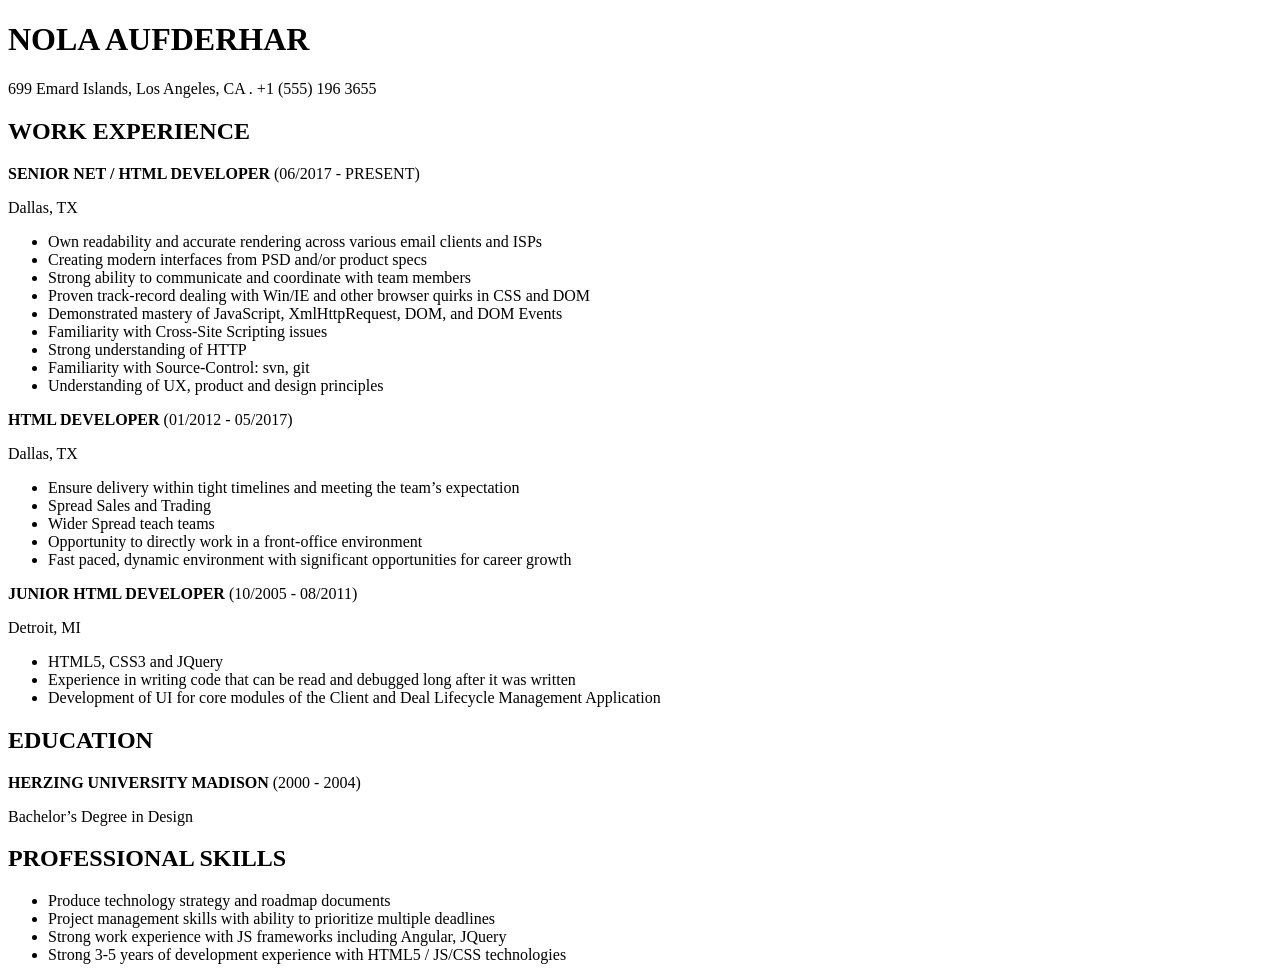
<file: DAY-1/Assiment/day1_assiment.html>
<!DOCTYPE html>
<html lang="en">
<head>
    <meta charset="UTF-8">
    <meta name="viewport" content="width=device-width, initial-scale=1.0">
    <title>Nola Aufderhar - Resume</title>
</head>
<body>
    <h1>NOLA AUFDERHAR</h1>
    <p>699 Emard Islands, Los Angeles, CA . +1 (555) 196 3655</p>
    
    <h2>WORK EXPERIENCE</h2>
    
    <p><b>SENIOR NET / HTML DEVELOPER</b> (06/2017 - PRESENT)</p>
    <p>Dallas, TX</p>
    <ul>
        <li>Own readability and accurate rendering across various email clients and ISPs</li>
        <li>Creating modern interfaces from PSD and/or product specs</li>
        <li>Strong ability to communicate and coordinate with team members</li>
        <li>Proven track-record dealing with Win/IE and other browser quirks in CSS and DOM</li>
        <li>Demonstrated mastery of JavaScript, XmlHttpRequest, DOM, and DOM Events</li>
        <li>Familiarity with Cross-Site Scripting issues</li>
        <li>Strong understanding of HTTP</li>
        <li>Familiarity with Source-Control: svn, git</li>
        <li>Understanding of UX, product and design principles</li>
    </ul>
    
    <p><b>HTML DEVELOPER</b> (01/2012 - 05/2017)</p>
    <p>Dallas, TX</p>
    <ul>
        <li>Ensure delivery within tight timelines and meeting the team’s expectation</li>
        <li>Spread Sales and Trading</li>
        <li>Wider Spread teach teams</li>
        <li>Opportunity to directly work in a front-office environment</li>
        <li>Fast paced, dynamic environment with significant opportunities for career growth</li>
    </ul>
    
    <p><b>JUNIOR HTML DEVELOPER</b> (10/2005 - 08/2011)</p>
    <p>Detroit, MI</p>
    <ul>
        <li>HTML5, CSS3 and JQuery</li>
        <li>Experience in writing code that can be read and debugged long after it was written</li>
        <li>Development of UI for core modules of the Client and Deal Lifecycle Management Application</li>
    </ul>
    
    <h2>EDUCATION</h2>
    <p><b>HERZING UNIVERSITY MADISON</b> (2000 - 2004)</p>
    <p>Bachelor’s Degree in Design</p>
    
    <h2>PROFESSIONAL SKILLS</h2>
    <ul>
        <li>Produce technology strategy and roadmap documents</li>
        <li>Project management skills with ability to prioritize multiple deadlines</li>
        <li>Strong work experience with JS frameworks including Angular, JQuery</li>
        <li>Strong 3-5 years of development experience with HTML5 / JS/CSS technologies</li>
    </ul>
</body>
</html>
</file>
<file: day-12/Assiment/style.css>
body {
    font-family: Arial, sans-serif;
    text-align: center;
    background-color: #f4f4f4;
}
.container {
    max-width: 600px;
    margin: auto;
    padding: 20px;
    background: white;
    border-radius: 10px;
    box-shadow: 0 0 10px rgba(0, 0, 0, 0.1);
}
input, select, textarea, button {
    display: block;
    width: 100%;
    margin: 10px 0;
    padding: 10px;
}
table {
    width: 100%;
    margin-top: 20px;
    border-collapse: collapse;
}
th, td {
    padding: 10px;
    border: 1px solid #ccc;
    text-align: center;
}
</file>
<file: day-12/Class_work/style.css>
#parent{
    width:25% ;
    height:400px ;
    border: 2px solid black;
    margin: auto;
    justify-content: center;
    border-radius: 5px;
}
input{
    width: 90%;
    padding: 10px;
    margin-bottom:10px ;
}
#parent>form>button{
    width:50% ;
    padding: 10px;
    background-color: greenyellow;
}
#parent>form>button:hover{
    width: green;
    color: white;


}
input:focus{
    background-color: antiquewhite;
}
</file>
<file: day-4/Assiment/style.css>
* {
    font-family: Arial, sans-serif;
}

body{
    display: flex;
    flex-direction: column;
    justify-content: space-between;
    height: 450px;
}
.h{
    background-color: transparent;
    width: 80%;
}
.h>h1{
    color: white;
}
header{
    display: flex;
    justify-content: flex-start;
    background-color: blue;
}
.a{
  display: flex;
  justify-content: space-around;  
  background-color: transparent;
  width: 20%;
}
.a>p{
    background-color: transparent;
    color: white;
    
}
.c{
    text-align: center;
    color: rgb(91, 184, 91);
}
.e{
    display: flex;
    justify-content: space-around;
 }
.e h3{
    color: rgb(91, 184, 91);
}
.Magic1,.Magic2,.Magic3 {
    width: 200px;
    height: 200px;
    background: white;
    text-align: center;
    box-shadow: 5px 5px 15px rgba(0, 0, 0, 0.2);
}

.Magic1:hover{
    background-image: url("https://img-cdn.pixlr.com/image-generator/history/65ba5701b4f4f4419f746bc3/806ecb58-167c-4d20-b658-a6a6b2f221e9/medium.webp");
    background-size: contain;
    color: transparent;
    
}
.Magic2:hover{
    background-image: url("https://img-cdn.pixlr.com/image-generator/history/65ba5701b4f4f4419f746bc3/806ecb58-167c-4d20-b658-a6a6b2f221e9/medium.webp");
    background-size: contain;
    color: transparent;
    
}
.Magic3:hover{
    background-image: url("https://img-cdn.pixlr.com/image-generator/history/65ba5701b4f4f4419f746bc3/806ecb58-167c-4d20-b658-a6a6b2f221e9/medium.webp");
    background-size: contain;
    color: transparent;
    
}
.e h3,.e p{
    background-color: transparent;
}

footer{
    text-align: center;
    background-color: blue;
}
</file>
<file: day-6/Class_work/style.css>
#parent{
    background-color: aqua;
    height: 500px;
    border: 1px solid gray;
    width: 80%;
    /* position: relative;
    top: 100px;
    right: 20px; */
    position: relative;

}
#child{
    background-color: rgb(43, 26, 105);
    height: 200px;
    border: 1px solid gray;
    width: 60%;
    /* position:absolute; */
    right: 100px;
}
#grand-child{
    background-color: brown;
    height: 100px;
    border: 1px sold blue;
    width: 80%;
    /* position: absolute; */
    right: 10px;
}
#chatbot{
    background-color: rgb(25, 173, 74);
    height: 100px;
    width: 100px;
    position:fixed;
    bottom: 20px;
    border-radius: 50%;
}
#box{
    height: 300px;
    width: 200px;
    border: 1px solid black;
    background-color: blueviolet;
    position:fixed;
    bottom: 110px;
    right: 20px;
    display: none;
}
#chatbot:active{
    display: visible;

}
#btn{
    cursor: pointer;
    box-shadow: 10px red;
}
#parent:hover+#box{
    display: block;
    counter:pointer;
}
</file>
